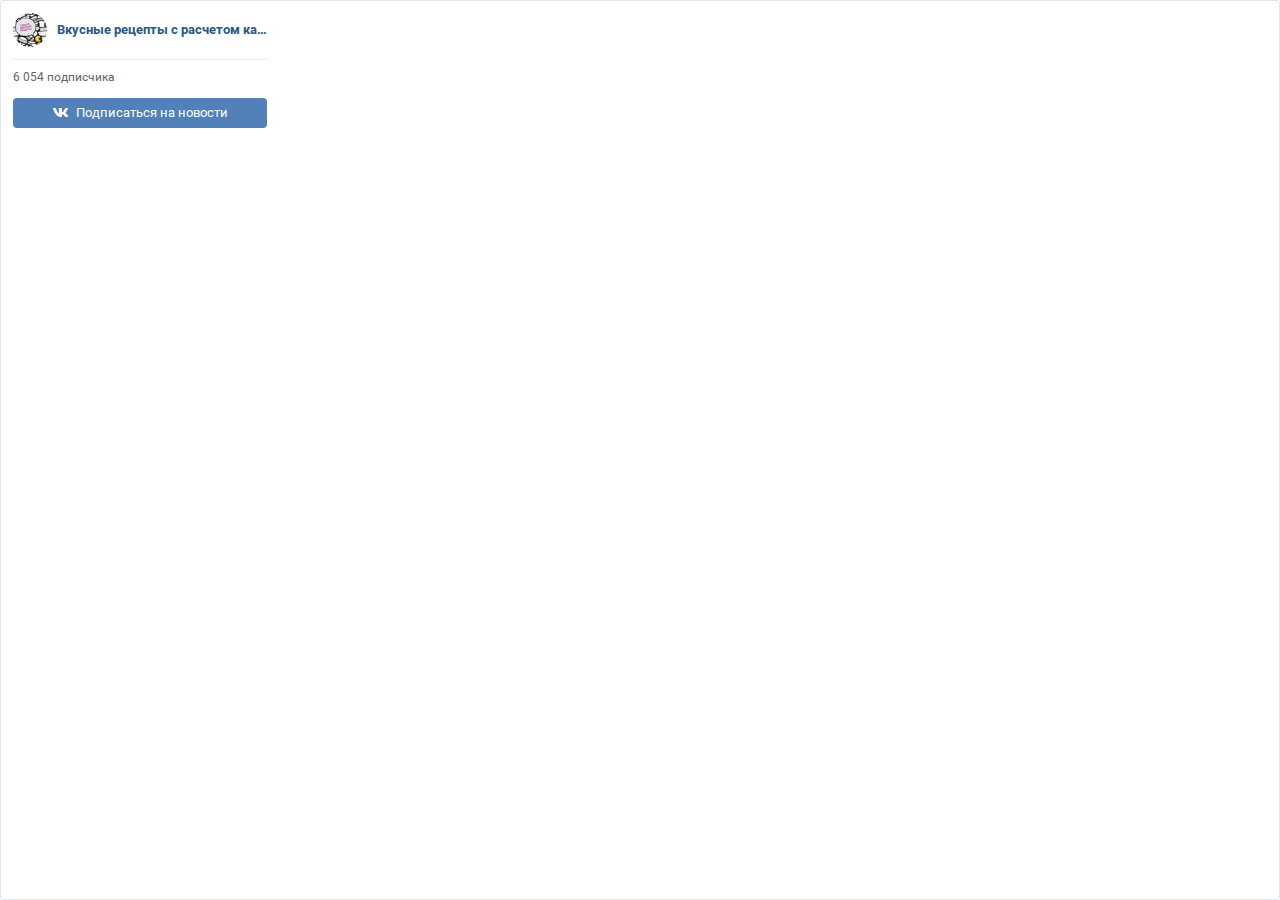
<file: index_5.html>
<!DOCTYPE html PUBLIC "-//W3C//DTD XHTML 1.0 Strict//EN" "http://www.w3.org/TR/xhtml1/DTD/xhtml1-strict.dtd">
<html xmlns="http://www.w3.org/1999/xhtml" xml:lang="en" lang="en" data-scrapbook-source="https://vk.com/widget_community.php?app=0&amp;width=280px&amp;_ver=1&amp;gid=52629888&amp;mode=1&amp;color1=&amp;color2=&amp;color3=&amp;class_name=&amp;height=160&amp;url=http%3A%2F%2Fnamnamra.com%2Frecipes%2Fhow%2F2-blender&amp;referrer=https%3A%2F%2Fwww.google.com%2F&amp;title=%D0%91%D0%BB%D0%B5%D0%BD%D0%B4%D0%B5%D1%80%2C%20%D0%B2%D0%BA%D1%83%D1%81%D0%BD%D1%8B%D0%B5%20%D1%80%D0%B5%D1%86%D0%B5%D0%BF%D1%82%D1%8B%20%D0%B4%D0%BB%D1%8F%20%D0%B1%D0%BB%D0%B5%D0%BD%D0%B4%D0%B5%D1%80%D0%B0%20%D1%81%20%D1%84%D0%BE%D1%82%D0%BE&amp;172908a1b2b" data-scrapbook-create="20200607204748617">
<head>
<script type="text/javascript"></script>

<link rel="shortcut icon" href="fav_logo.ico">

<meta http-equiv="content-type" content="text/html; charset=UTF-8">
<meta http-equiv="X-UA-Compatible" content="IE=edge">
<meta name="robots" content="noindex, nofollow">

<title>ВКонтакте | Community Widget</title>

<noscript></noscript>

<link rel="stylesheet" type="text/css" href="fonts_cnt.css">
<link rel="stylesheet" type="text/css" href="lite.css">

<script type="text/javascript"></script>
<script type="text/javascript"></script>
<script type="text/javascript"></script><link type="text/css" rel="stylesheet" href="ui_common.css"><link type="text/css" rel="stylesheet" href="widget_community.css"><link type="text/css" rel="stylesheet" href="base.css"><script type="text/javascript"></script><script type="text/javascript"></script><script type="text/javascript"></script><script type="text/javascript"></script><script type="text/javascript"></script><script type="text/javascript"></script><script type="text/javascript"></script><script type="text/javascript"></script><script type="text/javascript"></script><script type="text/javascript"></script><base target="_blank">

</head>

<body class="is_rtl VK1  widget_body wcommunity_mini wcommunity_nano">
  <div id="system_msg" class="fixed"></div>
  <div id="utils"></div>
  <div id="box_layer_bg" class="fixed"></div><div id="box_layer_wrap" class="scroll_fix_wrap fixed"><div id="box_layer"><div id="box_loader"><div class="pr pr_baw pr_medium" id="box_loader_pr"><div class="pr_bt"></div><div class="pr_bt"></div><div class="pr_bt"></div></div><div class="back"></div></div></div></div>

  <div id="stl_left"></div><div id="stl_side"></div>

  <a id="widget_focus_link" href="javascript:"></a>
  <script type="text/javascript"></script>

  <div id="page_wrap"><style type="text/css">
.wcommunity_avatar {
  width: 0px;
  height: 0px;
  margin-right: 0px;
}
.wcommunity_row {
  margin-top: 0px;
}

</style>

<div id="autosize_helpers" style="position: absolute; margin-left: -10000px; margin-left: -10000px"></div>
<div style="display: none">
  <form id="hiddenForm" method="GET">
    <input id="hiddenComment" name="fieldText" type="hidden" value="">
    <input id="autoPost" name="autoPost" type="hidden" value="0">
    <input id="autoLogin" name="autoLogin" type="hidden" value="">
    <input id="hiddenDomain" name="hiddenDomain" type="hidden" value="namnamra.com">
  </form>
</div>
<div id="main" class="wcommunity_wrap ">
  <div style="width: 254px;">
    <div id="community_header" class="wcommunity_header">
  <a class="wcommunity_header_avatar" href="https://vk.com/namnamra" target="_blank"><img src="DZLKXIjI0TE.jpg"></a>
  <div class="wcommunity_name"><a class="wcommunity_name_link" href="https://vk.com/namnamra" target="_blank">Вкусные рецепты с расчетом калорийности</a></div>
  
</div><a class="wcommunity_subscribers" href="https://vk.com/namnamra" id="members_count">6<span class="num_delim"> </span>054 подписчика</a><div id="community_footer" class="wcommunity_footer">
  <button class="flat_button logo_button  color3_bg">Подписаться на новости</button>
</div>
  </div>
</div></div>
  <div class="progress" id="global_prg"></div>

  <script type="text/javascript"></script>


</body>
</html>
</file>
<file: fonts_cnt.css>
@font-face{font-family:TT Commons;font-style:normal;font-weight:700;src:url("6bdee958c05cb60caabf957a79530182abef52fa.woff2") format("woff2"),url("TT_Commons_Bold.woff") format("woff")}@font-face{font-family:TT Commons;font-style:normal;font-weight:600;src:url("5de9d36e4bc8bcb0ac8e1953ca1442e844b866e7.woff2") format("woff2"),url("TT_Commons_DemiBold.woff") format("woff")}@font-face{font-family:Roboto;font-style:normal;font-weight:400;src:url("1e042848a06b43a9369952c636bca41f95cfc316.woff2") format("woff2"),url("roboto400.woff") format("woff")}@font-face{font-family:Roboto;font-style:normal;font-weight:300;src:url("92197b64d9e9b45aa920334d48ec0e5d88b7dbe1.woff2") format("woff2"),url("roboto300.woff") format("woff")}@font-face{font-family:Roboto;font-style:normal;font-weight:500;src:url("8ba4228923bd5e5c24035f1261ed20b6a7d8fc35.woff2") format("woff2"),url("roboto500.woff") format("woff")}@font-face{font-family:Roboto;font-style:normal;font-weight:700;src:url("cf974b72c694b8ceb310d1aef6f36b2711705d99.woff2") format("woff2"),url("roboto700.woff") format("woff")}
</file>
<file: lite.css>
.audio_pl_snippet{border-radius:2px;border:solid 1px #e0e2e6;background-color:#fff;min-width:160px;margin-bottom:15px}.audio_pl_snippet:last-child{margin-bottom:0}.copy_quote .audio_pl_snippet,.im_msg_media .audio_pl_snippet,.wall_text .audio_pl_snippet{margin-top:15px}.reply_text .audio_pl_snippet{margin:15px 0}.audio_pl_snippet .audio_pl_snippet__header{border-bottom:1px solid #e7e8ec;position:relative;box-sizing:border-box}.audio_pl_snippet .audio_pl_snippet__header_inner{min-height:148px}.audio_pl_snippet .audio_pl_snippet__cover{float:left;overflow:hidden;width:150px;height:150px;margin-right:20px;background-image:url("f8d08c34c9adc7545c0c01b94658f22aa695cef2.svg");background-repeat:no-repeat;background-position:50%;background-color:#fff;position:relative;top:-1px;left:-1px;border-top-left-radius:2px}.audio_pl_snippet .audio_pl_snippet__cover:after{content:"";position:absolute;top:0;left:0;right:0;bottom:0;border:solid 1px rgba(0,20,51,0.12);border-top-left-radius:2px}.ap_layer .audio_pl_snippet .audio_pl_snippet__header_inner{padding:25px;background-color:#f5f6f7;border-radius:3px 3px 0 0;min-height:inherit}.ap_layer .audio_pl_snippet .audio_pl_snippet__cover{height:112px;width:112px;border-radius:3px;top:0;left:0}.ap_layer .audio_pl_snippet .audio_pl_snippet__cover:after{display:none}.ap_layer .audio_pl_snippet .audio_pl_snippet__description_wrap,.ap_layer .audio_pl_snippet .audio_pl_snippet__stats{display:block}.ap_layer .audio_pl_snippet .audio_pl_snippet__info_title{padding-top:2px}.ap_layer .audio_pl_snippet .audio_pl_snippet__info_author,.ap_layer .audio_pl_snippet .audio_pl_snippet__info_line{margin-top:7px}.ap_layer .audio_pl_snippet .audio_pl_snippet__actions{padding-right:0;margin-top:16px}.ap_layer .audio_pl_snippet.audio_pl__has_desc .audio_pl_snippet__description{display:block}.ap_layer .audio_pl_snippet .audio_pl_snippet__list{padding:15px 15px}.ap_layer .audio_pl_snippet.audio_pl__canedit .audio_pl_snippet__action_btn_delete,.ap_layer .audio_pl_snippet.audio_pl__canedit .audio_pl_snippet__action_btn_edit{display:block}.audio_pl_snippet .audio_pl_snippet__info_title{color:#222;font-size:18px;overflow:hidden;text-overflow:ellipsis;white-space:nowrap;display:block;padding-top:18px;padding-right:20px;line-height:20px}.audio_pl_snippet .audio_pl_snippet__info_author{color:#1a1a1a;margin-top:8px;white-space:nowrap;overflow:hidden;text-overflow:ellipsis}.audio_pl_snippet .audio_pl_snippet__info_line{color:#656565;margin-top:8px;white-space:nowrap;overflow:hidden;text-overflow:ellipsis}.audio_pl_snippet .audio_pl_snippet__actions{overflow:hidden;margin-top:17px;padding-right:18px}.audio_pl_snippet .audio_pl_snippet__list{padding:10px 9px}.audio_pl_snippet .audio_pl_snippet__description_wrap{display:none;padding:19px 0 0 0;margin-bottom:-2px}.audio_pl_snippet .audio_pl_snippet__description{display:none;line-height:19px;color:#000;word-wrap:break-word;margin-bottom:8px}.audio_pl_snippet .audio_pl_snippet__info_author_line{display:none;margin-top:5px;color:#818181;white-space:nowrap;overflow:hidden;text-overflow:ellipsis}.audio_pl_snippet .audio_pl_snippet_play_small{display:none}.audio_pl_snippet .audio_pl_snippet__stats{color:var(--steel_gray_500);line-height:1em}.audio_pl_snippet .audio_pl_snippet__empty_list{display:none;position:relative;padding-top:140px;padding-bottom:80px;clear:both}.audio_pl_snippet .audio_pl_snippet__empty_list:before{background-image:url("f8d08c34c9adc7545c0c01b94658f22aa695cef2.svg");display:block;position:absolute;width:74px;height:68px;content:" ";left:50%;top:60px;margin-left:-25px}.audio_pl_snippet.audio_pl__empty .audio_pl_snippet__empty_list{display:block}.audio_pl_snippet.audio_pl__empty .audio_pl_snippet__list{display:none}.audio_pl_snippet .audio_pl_snippet__more_btn{color:var(--blue_600);cursor:pointer;padding:4px 28px 17px 53px;position:relative;display:block;overflow:hidden;text-overflow:ellipsis;white-space:nowrap;max-width:100%;box-sizing:border-box}.audio_pl_snippet .audio_pl_snippet__more_btn:hover{text-decoration:underline}.audio_pl_snippet .audio_pl_snippet__more_btn:before{display:block;content:" ";background-image:url("3d9c091c1e5bb170c2710d655960a42cac92aa3b.svg");width:24px;height:24px;position:absolute;left:19px;top:-1px}.audio_pl_snippet .audio_pl_snippet__actions{overflow:hidden}.audio_pl_snippet .audio_pl_snippet_play_small{display:none}.audio_pl_snippet.audio_pl__empty .audio_pl_snippet_play,.audio_pl_snippet.audio_pl__empty .audio_pl_snippet_play_small,.audio_pl_snippet.audio_pl__empty .audio_pl_snippet_shuffle,.audio_pl_snippet.audio_pl__editors .audio_pl_snippet__info_author{display:none!important}.audio_pl_snippet.audio_pl_snippet_no_list .audio_pl_snippet__header{border:none}.audio_pl_snippet.audio_pl_snippet_no_list .audio_pl_snippet__cover{border-bottom-left-radius:2px}.audio_pl_snippet.audio_pl_snippet_no_list .audio_pl_snippet__cover:after{border-top:solid 1px rgba(0,20,51,0.12);border-left:solid 1px rgba(0,20,51,0.12);border-bottom:solid 1px rgba(0,20,51,0.12);border-bottom-left-radius:2px}.audio_pl_snippet.audio_pl_snippet_no_list .audio_pl_snippet__empty_list,.audio_pl_snippet.audio_pl_snippet_no_list .audio_pl_snippet__list,.audio_pl_snippet.audio_pl_snippet_no_list .audio_pl_snippet__more_btn{display:none!important}.audio_pl_snippet.audio_pl_snippet_no_share .audio_pl_snippet__action_btn_share{display:none}.audio_pl_snippet .audio_pl_snippet__action_btn{display:none;width:24px;height:24px;float:right;cursor:pointer;background-image:url("c83678236dc63c41d4e0ab561530be8c5f472a9b.svg");background-repeat:no-repeat;background-position:50%;padding:3px;position:relative;opacity:0.7}.audio_pl_snippet .audio_pl_snippet__action_btn:hover{opacity:1}.audio_pl_snippet .audio_pl_snippet__action_btn:active{top:1px}.audio_pl_snippet .audio_pl_snippet__action_btn_delete{background-image:url("61d2d7ab22a658c7df9fd3d62281c5d59b535867.svg")}.audio_pl_snippet .audio_pl_snippet__action_btn_follow{background-image:url("96e35ac3cd05d589d361656a342f7a146b080d3a.svg");background-position:center -21px;transition:background-position 150ms ease;font-size:0}.audio_pl_snippet.audio_pl__followed .audio_pl_snippet__action_btn_follow{background-position:center 3px}.audio_pl_snippet .audio_pl_snippet__action_btn_share{display:block;background-image:url("17a840c1ba0c9fdba0953340672db1cdda6a24da.svg")}.audio_pl_snippet.audio_pl_snippet_small .audio_pl_snippet__header{height:auto}.audio_pl_snippet.audio_pl_snippet_small .audio_pl_snippet__header_inner{min-height:62px}.audio_pl_snippet.audio_pl_snippet_small .audio_pl_snippet__cover{width:64px;height:64px;background-image:url("114b4d56530333037b21571137cacc82be535da4.svg");margin-right:15px}.audio_pl_snippet.audio_pl_snippet_small .audio_pl_snippet__info_author{display:none}.audio_pl_snippet.audio_pl_snippet_small .audio_pl_snippet__info_author_line{display:block;padding-right:130px}.audio_pl_snippet.audio_pl_snippet_small .audio_pl_snippet__info_line{display:none}.audio_pl_snippet.audio_pl_snippet_small .audio_pl_snippet__info_title{padding-top:11px;padding-right:130px}.audio_pl_snippet.audio_pl_snippet_small .audio_pl_snippet_follow{top:5px;right:5px}.audio_pl_snippet.audio_pl_snippet_small .audio_pl_snippet__actions{margin:0;padding:0;position:absolute;right:13px;top:9px}.audio_pl_snippet.audio_pl_snippet_small .audio_pl_snippet_play,.audio_pl_snippet.audio_pl_snippet_small .audio_pl_snippet_shuffle{display:none}.audio_pl_snippet.audio_pl_snippet_small .audio_pl_snippet_play_small{display:block}.audio_pl_snippet.audio_pl_snippet_small .audio_pl_snippet__action_btn{margin-top:6px}.audio_pl_snippet.audio_pl_snippet_size_narrow .audio_pl_snippet__cover{display:none!important}.audio_pl_snippet.audio_pl_snippet_size_narrow .audio_pl_snippet__actions{left:14px}.audio_pl_snippet.audio_pl_snippet_size_narrow.audio_pl_snippet_small .audio_pl_snippet__actions{left:auto}.audio_pl_snippet.audio_pl_snippet_size_narrow .audio_pl_snippet__header_inner{padding-left:14px;padding-right:14px}.audio_pl_snippet.audio_pl_snippet_size_narrow.audio_pl_snippet_small .audio_pl_snippet__header_inner{padding-right:0;height:62px}.audio_pl_snippet.audio_pl_snippet_size_narrow .audio_pl_snippet_play{font-size:0;padding-left:22px}.audio_pl_snippet.audio_pl_snippet_size_narrow .audio_pl_snippet_play:after{content:" ";font-size:13px}.audio_pl_snippet.audio_pl_snippet_size_medium .audio_pl_snippet__cover{margin-right:13px}.audio_pl_snippet.audio_pl_snippet_size_medium .audio_pl_snippet_play{font-size:0;padding-left:22px}.audio_pl_snippet.audio_pl_snippet_size_medium .audio_pl_snippet_play:after{content:" ";font-size:13px}.audio_pl_snippet.audio_pl_snippet_size_medium .audio_pl_snippet__actions{padding-right:13px}.audio_pl_snippet__info_subtitle{color:#828282}.audio_pl_snippet_play_small{background-image:url("8d7283e45c385a76e0efa4463389de7c0ef29e5f.svg");background-repeat:no-repeat;background-position:50%;width:24px;height:24px;padding:0;float:right;margin-top:9px;margin-right:10px}.audio_pl_snippet_play_small:hover{opacity:1}.audio_pl_snippet_play_small:active{position:relative;top:1px}.audio_pl__playing .audio_pl_snippet_play_small{background-image:url("ddd794fa9c075e768db95891c446e0f73e07916b.svg")}.audio_pl_snippet2{background-color:#fff;border:solid 1px rgba(0,20,51,0.12);border-radius:2px;min-width:160px;margin-bottom:15px}.audio_pl_snippet2:last-child{margin-bottom:0}.reply_text .audio_pl_snippet2:last-child{margin-bottom:5px}.copy_quote .audio_pl_snippet2,.im_msg_media .audio_pl_snippet2,.wall_text .audio_pl_snippet2,.wl_post .audio_pl_snippet2{margin-top:15px}.reply_text .audio_pl_snippet2{margin:5px 0}.audio_pl_snippet2 .audio_pl_snippet__info_subtitle{color:#828282}.audio_pl_snippet2 .audio_pl_add_to_clubs,.audio_pl_snippet2 .audio_pl_remove_from_club{display:none}.ap_layer .audio_pl_snippet2{border:none}.ap_layer .audio_pl_snippet2 .audio_pl_snippet__cover{width:150px;height:150px;top:0;left:0}.ap_layer .audio_pl_snippet2 .audio_pl_snippet__footer,.ap_layer .audio_pl_snippet2 .audio_pl_snippet__stats,.ap_layer .audio_pl_snippet2.audio_pl__has_desc .audio_pl_snippet__description,.ap_layer .audio_pl_snippet2.audio_pl__canedit .audio_pl_snippet__action_btn_delete,.ap_layer .audio_pl_snippet2.audio_pl__canedit .audio_pl_snippet__action_btn_edit,.ap_layer .audio_pl_snippet2.audio_pl__can_add_to_clubs .audio_pl_add_to_clubs,.ap_layer .audio_pl_snippet2.audio_pl__can_remove_from_club .audio_pl_remove_from_club{display:block}.ap_layer .audio_pl_snippet2 .audio_focus .audio_row__counter:after{content:"";position:absolute;width:12px;height:12px;background:url("star_12.png");left:0;top:11px}@media (-webkit-min-device-pixel-ratio: 2), (min-resolution: 192dpi){.ap_layer .audio_pl_snippet2 .audio_focus .audio_row__counter:after{background-image:url("star_12_2x.png");background-size:12px 12px}}.ap_layer .audio_pl_snippet2 .audio_focus:nth-child(n+10) .audio_row__counter:after{left:-2px}.ap_layer .audio_pl_snippet2 .audio_focus:nth-child(n+100) .audio_row__counter:after{left:-4px}.audio_pl_snippet2 .audio_pl_snippet__info_link{position:absolute;left:0;right:0;top:0;bottom:0}.ap_layer .audio_pl_snippet2 .audio_pl_snippet__info_link,.audio_pl_snippet2 .audio_pl_snippet__footer{display:none}.audio_pl_snippet2 .audio_pl_snippet__description{display:none;line-height:19px;color:#000;word-wrap:break-word;margin:9px 15px 8px}.audio_pl_snippet2 .audio_pl_snippet__info_author_line{display:none;margin-top:5px;color:#818181;white-space:nowrap;overflow:hidden;text-overflow:ellipsis;z-index:1}.audio_pl_snippet2 .audio_pl_snippet__stats{color:#939393;padding:10px 15px 7px}.audio_pl_snippet2 .audio_pl_snippet__empty_list{display:none;position:relative;padding-top:140px;padding-bottom:80px;clear:both}.audio_pl_snippet2 .audio_pl_snippet__empty_list:before{background-image:url("39e805da60a4c8d2af21bcb6cbc9459b33dd3ec7.svg");display:block;position:absolute;width:74px;height:68px;content:" ";left:50%;top:60px;margin-left:-25px}.audio_pl_snippet2.audio_pl__empty .audio_pl_snippet__empty_list{display:block}.audio_pl_snippet2.audio_pl__empty .audio_pl_snippet__list{display:none}.audio_pl_snippet2.audio_pl__editors .audio_pl_snippet__info_author{display:none!important}.audio_pl_snippet2.audio_pl_snippet_no_list .audio_pl_snippet__header{border:none}.audio_pl_snippet2.audio_pl_snippet_no_list .audio_pl_snippet__cover{border-bottom-left-radius:2px}.audio_pl_snippet2.audio_pl_snippet_no_list .audio_pl_snippet__cover:after{border-top:solid 1px rgba(0,20,51,0.12);border-left:solid 1px rgba(0,20,51,0.12);border-bottom:solid 1px rgba(0,20,51,0.12);border-bottom-left-radius:2px}.audio_pl_snippet2.audio_pl_snippet_no_list .audio_pl_snippet__empty_list,.audio_pl_snippet2.audio_pl_snippet_no_list .audio_pl_snippet__list,.audio_pl_snippet2.audio_pl_snippet_no_list .audio_pl_snippet__more_btn{display:none!important}.audio_pl_snippet2.audio_pl_snippet_no_list.audio_pl_snippet_embed.audio_pl_snippet_small .audio_pl_snippet__body{padding:0}.audio_pl_snippet2.audio_pl_snippet_no_share .audio_pl_snippet__action_btn_share{display:none}.audio_pl_snippet2.audio_pl_snippet_size_narrow.audio_pl_snippet_small .audio_pl_snippet__actions{left:auto}.audio_pl_snippet2.audio_pl_snippet_size_narrow.audio_pl_snippet_small .audio_pl_snippet__header_inner{padding-right:0}.audio_pl_snippet2.audio_pl_snippet_size_narrow .audio_pl_snippet__action_btn_add{padding-right:10px}.audio_pl_snippet2.audio_pl_snippet_size_narrow .audio_pl_snippet__action_btn_add_text{display:none}.audio_pl_snippet2.audio_pl_snippet_size_narrow .audio_pl_snippet__actions{left:14px}.audio_pl_snippet2.audio_pl_snippet_size_narrow .audio_pl_snippet__cover{display:none!important}.audio_pl_snippet2.audio_pl_snippet_size_narrow .audio_pl_snippet__header_inner{padding:0}.audio_pl_snippet2.audio_pl_snippet_size_narrow .audio_pl_snippet__info{margin-left:0}.audio_pl_snippet2.audio_pl_snippet_size_narrow .audio_pl_snippet_play{font-size:0;padding-left:22px}.audio_pl_snippet2.audio_pl_snippet_size_narrow .audio_pl_snippet_play:after{content:" ";font-size:13px}.audio_pl_snippet2.audio_pl_snippet_small .audio_pl_snippet__action_btn_add,.audio_pl_snippet2.audio_pl_snippet_small .audio_pl_snippet__action_btn_listen{padding-right:10px}.audio_pl_snippet2.audio_pl_snippet_small .audio_pl_snippet__action_btn_add_text,.audio_pl_snippet2.audio_pl_snippet_small .audio_pl_snippet__action_btn_listen_text{display:none}.audio_pl_snippet2.audio_pl_snippet_small .audio_pl_snippet__info_line_small{display:block}.reply_text .audio_pl_snippet2.audio_pl_snippet_small .audio_pl_snippet__info_line_small{line-height:20px}.audio_pl_snippet2.audio_pl_snippet_small .audio_pl_snippet__info_line_small>.audio_pl_snippet__artist_link:last-of-type{padding-right:5px}.audio_pl_snippet2.audio_pl_snippet_small .audio_pl_snippet__info_line_small>.dvd:first-of-type,.audio_pl_snippet2.audio_pl_snippet_small .audio_pl_snippet__info_author,.audio_pl_snippet2.audio_pl_snippet_small .audio_pl_snippet__info_line{display:none}.audio_pl_snippet2.audio_pl_snippet_small .audio_pl_snippet__header{height:63px}.reply_text .audio_pl_snippet2.audio_pl_snippet_small .audio_pl_snippet__header{height:83px}.audio_pl_snippet2.audio_pl_snippet_small .audio_pl_snippet__header_inner{height:64px}.audio_pl_snippet2.audio_pl_snippet_small .audio_pl_snippet__cover{width:64px;height:64px;background-image:url("04ac517d9cfdfa896cd0a87a36094d5876e2d5fc.svg");background-size:36px}.reply_text .audio_pl_snippet2.audio_pl_snippet_small .audio_pl_snippet__cover{width:84px;height:84px}.audio_pl_snippet2.audio_pl_snippet_small .audio_pl_snippet__info_title{font-size:16px;line-height:18px}.reply_text .audio_pl_snippet2.audio_pl_snippet_small .audio_pl_snippet__info_title{line-height:20px}.audio_pl_snippet2.audio_pl_snippet_small.audio_pl__explicit .audio_pl_snippet__info_title_row:after{top:3px}.audio_pl_snippet2.audio_pl_snippet_small .audio_pl_snippet__info{height:64px;margin-left:64px;padding:12px 16px;-ms-flex-direction:row;flex-direction:row;-ms-flex-align:center;align-items:center;position:relative}.pv_comments .audio_pl_snippet2.audio_pl_snippet_small .audio_pl_snippet__info{margin:0}.reply_text .audio_pl_snippet2.audio_pl_snippet_small .audio_pl_snippet__info{height:83px}.audio_pl_snippet2.audio_pl_snippet_small .audio_pl_snippet__info_inner{overflow:hidden;display:-ms-flexbox;display:flex;-ms-flex-direction:column;flex-direction:column;-ms-flex-pack:justify;justify-content:space-between;-ms-flex-align:start;align-items:flex-start;-ms-flex-negative:1;flex-shrink:1;height:40px}.reply_text .audio_pl_snippet2.audio_pl_snippet_small .audio_pl_snippet__info_inner{height:auto}.audio_pl_snippet2.audio_pl_snippet_small .audio_pl_snippet__actions{display:-ms-flexbox;display:flex;min-width:auto;white-space:nowrap;padding-left:30px}.audio_pl_snippet2.audio_pl_snippet_small .audio_pl_snippet__action_btn_share{float:none}.top_notify_cont .feedback_comment_unify_row .audio_pl_snippet2.audio_pl_snippet_small{width:calc(100% - 86px)}.feed_notifications .feedback_comment_unify_row .audio_pl_snippet2.audio_pl_snippet_small{width:calc(100% - 92px)}.feed_notifications .feedback_comment_unify_row .audio_pl_snippet2.audio_pl_snippet_small .audio_pl_snippet__actions,.top_notify_cont .feedback_comment_unify_row .audio_pl_snippet2.audio_pl_snippet_small .audio_pl_snippet__actions{-ms-flex-direction:row-reverse;flex-direction:row-reverse}.feed_notifications .feedback_comment_unify_row .audio_pl_snippet2.audio_pl_snippet_small .audio_pl_snippet__action_btn_share,.top_notify_cont .feedback_comment_unify_row .audio_pl_snippet2.audio_pl_snippet_small .audio_pl_snippet__action_btn_share{display:none}.feed_notifications .feedback_comment_unify_row .audio_pl_snippet2.audio_pl_snippet_small .audio_pl_snippet__action_btn_listen,.top_notify_cont .feedback_comment_unify_row .audio_pl_snippet2.audio_pl_snippet_small .audio_pl_snippet__action_btn_listen{padding-right:0}.audio_pl_snippet2.audio_pl_snippet_size_medium .audio_pl_snippet__action_btn{padding-right:10px}.audio_pl_snippet2.audio_pl_snippet_size_medium .audio_pl_snippet__action_btn_add_text,.audio_pl_snippet2.audio_pl_snippet_size_medium .audio_pl_snippet__action_btn_listen_text{display:none}.audio_pl_snippet2 .audio_pl_snippet__header{border-bottom:1px solid #e7e8ec;position:relative;box-sizing:border-box}.audio_pl_snippet2 .audio_pl_snippet__header>.audio_pl_snippet__action_btn{z-index:1}.audio_pl_snippet2 .audio_pl_snippet__header_inner{height:148px}.ap_layer .audio_pl_snippet2 .audio_pl_snippet__header_inner{height:149px}.audio_pl_snippet2 .audio_pl_snippet__cover{float:left;width:150px;height:150px;background:#e7edf5 url("f8d08c34c9adc7545c0c01b94658f22aa695cef2.svg") no-repeat 50%;border-radius:2px 0 0 0;margin-left:-1px;margin-top:-1px;overflow:hidden;position:relative}.audio_pl_snippet2 .audio_pl_snippet__cover:after{content:"";height:100%;left:0;outline:solid 1px rgba(0,20,51,0.12);outline-offset:-1px;position:absolute;top:0;width:100%}.ap_layer .audio_pl_snippet2 .audio_pl_snippet__cover{margin:0}.ap_layer .audio_pl_snippet2 .audio_pl_snippet__cover:after{left:-1px;outline-offset:0;top:-1px}.audio_pl_snippet2 .audio_pl_snippet__info_title_row{display:inline-block;position:relative;max-width:100%;box-sizing:border-box}.audio_pl_snippet_small.audio_pl__explicit .audio_pl_snippet2 .audio_pl_snippet__info_title_row:after{top:3px}.audio_pl_snippet2.audio_pl__explicit .audio_pl_snippet__info_title_row{padding-right:18px}.audio_pl_snippet2.audio_pl__explicit .audio_pl_snippet__info_title_row:after{display:block;content:"";position:absolute;top:5px;right:0;width:13px;height:13px;background:url("a13d5ad8124b6c0d141ddd382f958f2f0521f32f.svg") no-repeat 50%}.audio_pl_snippet2 .audio_pl_snippet__info_title{color:#222;display:block;font-size:18px;font-weight:700;-webkit-font-smoothing:antialiased;-moz-osx-font-smoothing:grayscale;line-height:22px;overflow:hidden;text-overflow:ellipsis;white-space:nowrap;margin-right:2px}.audio_pl_snippet2 .audio_pl_snippet__info_title:hover{text-decoration:none}.audio_pl_snippet2 .audio_pl_snippet__info_title:hover .audio_pl_snippet__info_subtitle,.audio_pl_snippet2 .audio_pl_snippet__info_title:hover .audio_pl_snippet_info_maintitle{text-decoration:underline}.audio_pl_snippet2 .audio_pl_snippet__info{padding:16px;margin-left:150px;-ms-flex-align:start;align-items:flex-start;box-sizing:border-box;display:-ms-flexbox;display:flex;-ms-flex-direction:column;flex-direction:column;-ms-flex-pack:justify;justify-content:space-between;height:150px}.audio_pl_snippet_size_narrow .audio_pl_snippet2 .audio_pl_snippet__info{margin-left:0;padding-left:0;padding-right:0}.article_editor .audio_pl_snippet2 .audio_pl_snippet__info{text-align:left}.audio_pl_snippet2 .audio_pl_snippet__info_inner{max-width:100%;position:relative;z-index:1}.audio_pl_snippet2 .audio_pl_snippet__info_author,.audio_pl_snippet2 .audio_pl_snippet__info_line,.audio_pl_snippet2 .audio_pl_snippet__info_line_small{color:#828282;margin-top:5px;white-space:nowrap;overflow:hidden;text-overflow:ellipsis;max-width:100%;position:relative}.audio_pl_snippet2 .audio_pl_snippet__info_author .dvd:before,.audio_pl_snippet2 .audio_pl_snippet__info_line .dvd:before,.audio_pl_snippet2 .audio_pl_snippet__info_line_small .dvd:before{vertical-align:top}.audio_pl_snippet2 .audio_pl_snippet__info_author .group_link{color:#000}.audio_pl_snippet2 .audio_pl_snippet__info_line{margin-top:8px}.audio_pl_snippet2 .audio_pl_snippet__info_line_small{display:none;margin-top:0}.audio_pl_snippet2 .audio_pl_snippet__shuffle_all{display:none}.audio_pl_snippet2.audio_pl__has_shuffle .audio_pl_snippet__shuffle_all{display:block}.audio_pl_snippet2.audio_pl_snippet_embed{border-radius:2px;border:solid 1px rgba(0,20,51,0.12)}.audio_pl_snippet2.audio_pl_snippet_embed .audio_pl_snippet__shuffle_all{display:none}.audio_pl_snippet2 .audio_pl_snippet__header_button{padding:0;background-color:transparent;color:var(--blue_600);font-size:13px;line-height:24px;height:24px;font-weight:500;-webkit-font-smoothing:subpixel-antialiased;-moz-osx-font-smoothing:auto;border:none;position:relative;padding-left:32px;cursor:pointer;outline:none}.audio_pl_snippet2 .audio_pl_snippet__header_button:hover{text-decoration:underline}.audio_pl_snippet2 .audio_pl_snippet__header_button:before{content:"";display:block;width:24px;height:24px;background:no-repeat 50%;vertical-align:middle;position:absolute;top:0;left:0}.audio_pl_snippet_hide_button_text .audio_pl_snippet2 .audio_pl_snippet__header_button{font-size:0;margin-right:12px;padding-left:24px}.audio_pl_snippet2 .audio_pl_snippet__actions{font-size:0;min-width:100%;z-index:1}.audio_pl_snippet2 .audio_pl_snippet__button_play{background-color:rgba(0,0,0,0.5);cursor:pointer;display:none;height:150px;left:0;opacity:0;position:absolute;width:150px;top:0;transition:opacity 80ms linear}.audio_pl_snippet2 .audio_pl_snippet__button_play_circle{content:"";width:44px;height:44px;top:53px;left:53px;display:block;position:absolute;background-image:url("27f304580beecd8e9619f75773a4a7545c218309.svg");background-repeat:no-repeat;background-size:contain;transition:opacity 80ms linear}.audio_pl_snippet2 .audio_pl_snippet__button_play_circle:hover{opacity:.8}.audio_pl_snippet2 .audio_pl_snippet__button_play:hover{opacity:1}.ap_layer .audio_pl_snippet2 .audio_pl_snippet__button_play{display:block}.audio_pl_snippet2 .audio_pl_snippet__button_play .blind_label{box-sizing:border-box;height:150px;width:150px}.audio_pl_snippet2.audio_pl__playing .audio_pl_snippet__button_play_circle{background-image:url("60b70c461622fe88239ee8f138f152cd456496a7.svg")}.audio_pl_snippet2.audio_pl__playing .audio_pl_snippet__action_btn_listen:before{background-image:url("4315f3a1d38807105d99a7ca010933cd96012b35.svg")}.audio_pl_snippet2.audio_pl__playing .audio_pl_snippet__action_btn_listen:hover:before{background-image:url("ee7b47b56b4687c4bbb638be30a00565e8c56496.svg")}.audio_pl_snippet2 .audio_pl_snippet__header_button_add{padding-left:26px}.audio_pl_snippet2 .audio_pl_snippet__header_button_add:before{background-image:url("e02ffcc6bf228951115c1afc3d27507b4ee52aac.svg");background-position:0 -24px}.audio_pl__canedit .audio_pl_snippet2 .audio_pl_snippet__header_button_add{display:none}.audio_pl_snippet_hide_button_text .audio_pl_snippet2 .audio_pl_snippet__header_button_add{padding-left:22px}.audio_pl_snippet2 .audio_pl_snippet__action_btn{background-color:transparent;border:none;color:#67707a;cursor:pointer;display:inline-block;font-size:14px;font-weight:500;-webkit-font-smoothing:subpixel-antialiased;-moz-osx-font-smoothing:auto;height:24px;line-height:24px;padding:0 24px 0 30px;position:relative;vertical-align:middle;outline:none;font-family:-apple-system,BlinkMacSystemFont,Roboto,Helvetica Neue,Geneva,"Noto Sans Armenian","Noto Sans Bengali","Noto Sans Cherokee","Noto Sans Devanagari","Noto Sans Ethiopic","Noto Sans Georgian","Noto Sans Hebrew","Noto Sans Kannada","Noto Sans Khmer","Noto Sans Lao","Noto Sans Osmanya","Noto Sans Tamil","Noto Sans Telugu","Noto Sans Thai",sans-serif,arial,Tahoma,verdana}.audio_pl_snippet2 .audio_pl_snippet__action_btn:before{background:transparent no-repeat;background-size:24px;content:"";display:inline-block;height:24px;left:0;opacity:.8;position:absolute;top:0;transition:background-position 150ms ease;width:24px}.audio_pl_snippet2 .audio_pl_snippet__action_btn:hover:before{opacity:1}.audio_pl_snippet2 .audio_pl_snippet__action_btn:active{top:1px}.audio_pl_snippet2.audio_pl__followed .audio_pl_snippet__action_btn_add:before{background-position:0 -24px}.audio_pl_snippet2.audio_pl__owned .audio_pl_snippet__action_btn_add{display:none}.audio_pl_snippet2 .audio_pl_snippet__action_btn_add:before{background-image:url("e02ffcc6bf228951115c1afc3d27507b4ee52aac.svg");background-position:0 0}.im_msg_media_audio_playlist .audio_pl_snippet2 .audio_pl_snippet__action_btn_add,.reply_text .audio_pl_snippet2 .audio_pl_snippet__action_btn_add{padding-right:10px}.pv_comments .audio_pl_snippet2 .audio_pl_snippet__action_btn_add,.reply_text .audio_pl_snippet2 .audio_pl_snippet__action_btn_add_text{display:none}.audio_pl_snippet2 .audio_pl_snippet__action_btn_listen{color:var(--blue_600);font-weight:500;-webkit-font-smoothing:subpixel-antialiased;-moz-osx-font-smoothing:auto}.audio_pl_snippet2 .audio_pl_snippet__action_btn_listen:before{background-image:url("8d7283e45c385a76e0efa4463389de7c0ef29e5f.svg");opacity:1}.audio_pl_snippet2 .audio_pl_snippet__action_btn_listen:hover:before{background-image:url("83741955a2d035212dd516b5f11de6537eb8b7c5.svg")}.ap_layer .audio_pl_snippet2 .audio_pl_snippet__action_btn_listen{display:none}.im_msg_media_audio_playlist .audio_pl_snippet2 .audio_pl_snippet__action_btn_listen,.reply_text .audio_pl_snippet2 .audio_pl_snippet__action_btn_listen{-ms-flex-order:2;order:2;padding-left:24px;padding-right:0}.im_msg_media_audio_playlist .audio_pl_snippet2 .audio_pl_snippet__action_btn_listen_text,.reply_text .audio_pl_snippet2 .audio_pl_snippet__action_btn_listen_text{display:none}.audio_pl_snippet2 .audio_pl_snippet__action_btn_share{float:right;padding-right:0}.audio_pl_snippet2 .audio_pl_snippet__action_btn_share:before{background-image:url("505be41bec1ead28c3d235e21b529b3b1d739368.svg")}.audio_pl_snippet_small .audio_pl_snippet2 .audio_pl_snippet__action_btn_share{float:none}.ap_layer .audio_pl_snippet2 .audio_pl_snippet__action_btn_share{float:none;padding-right:24px}.im_msg_media_audio_playlist .audio_pl_snippet2 .audio_pl_snippet__action_btn_share,.reply_text .audio_pl_snippet2 .audio_pl_snippet__action_btn_share,.audio_pl_snippet2 .audio_pl_snippet__action_btn_share_text{display:none}.ap_layer .audio_pl_snippet2 .audio_pl_snippet__action_btn_share_text{display:inline}.audio_pl_snippet2 .audio_pl_snippet__action_btn_more{display:none;padding-left:0}.audio_pl_snippet2 .audio_pl_snippet__action_btn_more:hover{color:#67707a}.audio_pl_snippet2 .audio_pl_snippet__action_btn_more:active{top:0}.ap_layer .audio_pl_snippet2 .audio_pl_snippet__action_btn_more{display:inline-block}.audio_pl_snippet2 .audio_pl_snippet__action_btn_more .audio_pl_actions_icons{padding-bottom:10px}.audio_pl_snippet2 .audio_pl_snippet__action_btn_more .audio_pl_actions_icons:after{content:"";width:8px;height:8px;margin-left:4px;display:inline-block;background:url("09912b111fb99f9ea77ceb6d29bc2abf14de057e.svg") no-repeat 50%}.audio_pl_snippet2 .audio_pl_snippet__action_btn_more.shown .ui_actions_menu{top:30px}.audio_pl_snippet2 .audio_pl_snippet__action_btn_more .ui_actions_menu{font-size:13px;top:30px}.audio_pl_snippet2 .audio_pl_snippet__action_btn_more .audio_delete_pl_menu_item,.audio_pl_snippet2 .audio_pl_snippet__action_btn_more .audio_edit_pl_menu_item,.audio_pl_snippet2 .audio_playlist_edit_separator{display:none}.audio_pl_snippet2.audio_pl__canedit .audio_delete_pl_menu_item,.audio_pl_snippet2.audio_pl__canedit .audio_edit_pl_menu_item,.audio_pl_snippet2.audio_pl__canedit .audio_playlist_edit_separator{display:block}.audio_pl_snippet_embed .audio_pl_snippet2 .audio_pl_snippet__action_btn_delete,.audio_pl_snippet_embed .audio_pl_snippet2 .audio_pl_snippet__action_btn_edit{display:none!important}.audio_pl_snippet2 .audio_pl_snippet__action_btn_delete{background-image:url("61d2d7ab22a658c7df9fd3d62281c5d59b535867.svg")}.audio_pl_snippet2 .audio_pl_snippet__action_btn_follow{background:url("96e35ac3cd05d589d361656a342f7a146b080d3a.svg") center -21px;transition:background-position 150ms ease}.audio_pl_snippet2 .audio_pl_snippet__body{padding:8px;padding-bottom:4px}.audio_pl_snippet_no_list .audio_pl_snippet2 .audio_pl_snippet__body{padding:0}.reply_text .audio_pl_snippet2 .audio_pl_snippet__body{display:none}.audio_pl_snippet2 .audio_pl_snippet__more_btn{box-sizing:border-box;color:var(--blue_600);cursor:pointer;display:block;line-height:40px;max-width:100%;padding:0 28px 0 43px;position:relative;overflow:hidden;text-overflow:ellipsis;white-space:nowrap}.audio_pl_snippet2 .audio_pl_snippet__more_btn:hover{text-decoration:underline}.audio_pl_snippet2 .audio_pl_snippet__more_btn:before{background-image:url("3d9c091c1e5bb170c2710d655960a42cac92aa3b.svg");background-repeat:no-repeat;background-position:50%;display:block;content:" ";width:24px;height:40px;position:absolute;top:2px;left:7px}.audio_pl_snippet_embed .audio_pl_snippet2 .audio_pl_snippet__more_btn:before{width:24px;height:24px;background:url("22dd5d99b7da3daf505d9ef03815a5969eb9cfb6.svg") no-repeat 50%}.audio_pl_snippet2 .audio_pl__type_main_only .audio_row .audio_row__performers{display:none}.audio_pl_snippet2 .audio_pl__type_main_only .audio_row .audio_row__title{padding-left:0}.audio_pl_snippet2 .audio_pl__type_main_only .audio_row .audio_row__title:before{display:none}.audio_pl_snippet2 .audio_shuffle_all_button{border:none;background:transparent;outline:none;-webkit-appearance:none;position:relative;width:100%;padding:2px 0 2px 44px;cursor:pointer;text-align:left;color:#000;font-size:13px;line-height:36px;font-weight:500;-webkit-font-smoothing:subpixel-antialiased;-moz-osx-font-smoothing:auto;margin-bottom:3px}.audio_pl_snippet2 .audio_shuffle_all_button:before{content:"";display:block;position:absolute;top:2px;left:2px;width:36px;height:36px;background:url("a74d4a3e6ab3ce5d2ffae709d76e1c2ac38d78fe.svg") 50% no-repeat}.audio_pl_snippet2 .audio_shuffle_all_button:active{padding-top:3px;padding-bottom:1px}.audio_pl_snippet2 .audio_shuffle_all_button:active:before{transform:translate3d(0,1px,0)}.audio_pl_snippet2 .audio_shuffle_all_button:hover{background-color:#f2f4f7;border-radius:4px}.audio_pl_snippet2 .audio_pl_snippet__artist_link{display:inline-block;color:#000}.audio_pl_snippet2.audio_pl__blocked .audio_pl_snippet__action_btn_add,.audio_pl_snippet2.audio_pl__blocked .audio_pl_snippet__action_btn_listen,.audio_pl_snippet2.audio_pl__blocked .audio_pl_snippet__action_btn_more,.audio_pl_snippet2.audio_pl__blocked .audio_pl_snippet__action_btn_share,.audio_pl_snippet2.audio_pl__blocked .audio_pl_snippet__button_play_circle{display:none}.audio_pl_snippet2.audio_pl__blocked .audio_pl_snippet__button_play{cursor:default}.audio_pl_snippet2.audio_pl__blocked .audio_pl__actions_btn{cursor:pointer}.audio_pl_snippet2.audio_pl__blocked.audio_pl__can_remove_from_club .audio_pl_snippet__action_btn_more,.audio_pl_snippet2.audio_pl__blocked.audio_pl__followed .audio_pl_snippet__action_btn_add{display:inline-block}.audio_pl_snippet2.audio_pl__blocked.audio_pl__can_add_to_clubs .audio_pl_add_to_clubs,.audio_pl_snippet2.audio_pl__blocked .audio_pl_copy,.audio_pl_snippet2.audio_pl__blocked .audio_play_next_pl_menu_item{display:none}.audio_pl_snippet2 .audio_pl_snippet__stub{padding:64px 130px 74px;text-align:center}.audio_pl_snippet2 .audio_pl_snippet__stub:before{content:"";width:72px;height:72px;background:url("pensive_face.png") no-repeat 50%;display:block;margin:0 auto 16px}@media (-webkit-min-device-pixel-ratio: 2), (min-resolution: 192dpi){.audio_pl_snippet2 .audio_pl_snippet__stub:before{background-image:url("pensive_face_2x.png");background-size:72px 72px}}.audio_pl_snippet2 .audio_pl_snippet__stub_title{font-size:16px;font-weight:500;-webkit-font-smoothing:subpixel-antialiased;-moz-osx-font-smoothing:auto;font-style:normal;line-height:1.38;color:#000;margin:16px 0 10px}.audio_pl_snippet2 .audio_pl_snippet__stub_text{font-size:13px;line-height:1.38;color:#656565;margin:10px 0}.audio_pl_snippet2 .audio_pl_snippet__stub_button{margin-top:22px}.post:not(.post_fr_likes):not(.postponed):not(.post_copy) .post_info .audio_pl_snippet2:last-child{margin-bottom:-22px}.wl_post .audio_pl_snippet2:last-child{margin-bottom:-11px}.post .replies .audio_pl_snippet2:last-child,.search_results .post .audio_pl_snippet2:last-child,.wl_post .reply .audio_pl_snippet2:last-child{margin-bottom:5px!important}.audio_w_covers .audio_shuffle_all_button{padding:4px 4px 4px 54px;line-height:40px}.audio_w_covers .audio_shuffle_all_button:before{width:40px;height:40px;top:4px;left:4px}.audio_w_covers .audio_shuffle_all_button:active{padding-top:5px;padding-bottom:3px}.audio_pl_grid{position:absolute;top:0;left:0;width:100%;height:100%}.audio_pl_grid .audio_pl_grid_cover{position:absolute;background-size:cover;background-position:50%}.audio_pl_grid.audio_pl_grid_count_1>div{width:100%;height:100%}.audio_pl_grid.audio_pl_grid_count_2>div{width:50%;height:100%}.audio_pl_grid.audio_pl_grid_count_2 .audio_pl_grid_cover_1{left:50%}.audio_pl_grid.audio_pl_grid_count_3 .audio_pl_grid_cover_0{width:50%;height:100%}.audio_pl_grid.audio_pl_grid_count_3 .audio_pl_grid_cover_1{left:50%;width:50%;height:50%}.audio_pl_grid.audio_pl_grid_count_3 .audio_pl_grid_cover_2{left:50%;top:50%;width:50%;height:50%}.audio_pl_grid.audio_pl_grid_count_4>div{width:50%;height:50%}.audio_pl_grid.audio_pl_grid_count_4 .audio_pl_grid_cover_1{left:50%}.audio_pl_grid.audio_pl_grid_count_4 .audio_pl_grid_cover_2{top:50%}.audio_pl_grid.audio_pl_grid_count_4 .audio_pl_grid_cover_3{left:50%;top:50%}.audio_promo{position:relative;background:#fff;border-radius:2px;box-shadow:0 1px 0 0 #d7d8db,0 0 0 1px #e3e4e8;margin:15px 0 0}.audio_promo.hidden{display:none}.audio_promo__items{display:-ms-flexbox;display:flex;overflow:hidden;border-radius:2px}.audio_promo__block{position:relative;-ms-flex:1 0 100%;flex:1 0 100%}.audio_promo__block_type_audio_playlist .audio_promo__button,.audio_promo__block_type_video .audio_promo__button{padding:11px 24px 11px 43px;text-decoration:none;text-transform:uppercase}.audio_promo__block_type_audio_playlist .audio_promo__button.round_button:active,.audio_promo__block_type_video .audio_promo__button.round_button:active{padding:11px 24px 11px 43px}.audio_promo__block_type_audio_playlist .audio_promo__button:before,.audio_promo__block_type_video .audio_promo__button:before{width:9px;height:12px;content:" ";display:block;position:absolute;background-repeat:no-repeat;background-image:url("46d7855b6e3f80e82335d67bab6c84e1f511ccc2.svg");left:22px;top:13px}.audio_promo__block.audio_pl__playing .audio_promo__button:before{background-image:url("7e65f49877a580693f5f52c29ce6e12fe1d0e75f.svg");left:22px;top:13px}.audio_promo__link{display:block;height:180px;cursor:pointer;background-size:cover}.audio_promo__title{font-size:22px;font-weight:700;-webkit-font-smoothing:antialiased;-moz-osx-font-smoothing:grayscale;color:#fff;position:absolute;top:28px;left:33px}.audio_promo__desc{font-size:16px;color:#939393;position:absolute;left:33px;line-height:22px;top:58px}.audio_promo__desc_explicit:after{display:block;content:"";position:absolute;top:3px;right:-20px;width:13px;height:13px;background:url("66a670517c175830ae278649e275e1978d30a087.svg") no-repeat 50%}.audio_promo__button{position:absolute;top:115px;padding:11px 24px 11px 24px;left:34px;font-size:14px;font-weight:500;-webkit-font-smoothing:subpixel-antialiased;-moz-osx-font-smoothing:auto;background-color:#fff;color:#000}.audio_promo__button:hover{opacity:0.9;text-decoration:none}.audio_promo .round_button:active{padding:11px 24px 11px 24px}.audio_promo__close{background-image:url("9dcd4afa0c05b6bcc2df765c026c2eec34fedde9.svg");width:34px;height:34px;position:absolute;right:0;top:0;cursor:pointer;opacity:0.8;z-index:2}.audio_promo__close:hover{opacity:1}.audio_promo__close:active{top:1px}.audio_promo__left,.audio_promo__right{position:absolute;width:34px;top:0;bottom:0;cursor:pointer;z-index:1}.audio_promo__left.hidden,.audio_promo__right.hidden{opacity:0!important;pointer-events:none}.audio_promo__left:before,.audio_promo__right:before,.audio_promo__left:after,.audio_promo__right:after{transition:opacity .2s ease;opacity:0;content:" ";position:absolute;top:0;bottom:0;left:0;right:0}.audio_promo__left:after,.audio_promo__right:after{width:26px;height:37px;margin:auto;display:block;background:url("row_slider_btn_icon.png")}@media (-webkit-min-device-pixel-ratio: 2), (min-resolution: 192dpi){.audio_promo__left:after,.audio_promo__right:after{background-image:url("row_slider_btn_icon_2x.png");background-size:52px 37px}}.audio_promo__left{left:0}.audio_promo__left:after{background-position:0 0}.audio_promo__left:before{background-color:#000;background:linear-gradient(90deg,#000,transparent)}.audio_promo__right{right:0}.audio_promo__right:after{background-position:100% 0}.audio_promo__right:before{background-color:transparent;background:linear-gradient(90deg,transparent,#000)}.audio_promo:hover .audio_promo__left:before,.audio_promo:hover .audio_promo__right:before{opacity:0.16}.audio_promo:hover .audio_promo__left:hover:before,.audio_promo:hover .audio_promo__right:hover:before{opacity:0.24}.audio_promo:hover .audio_promo__left:after,.audio_promo:hover .audio_promo__right:after{opacity:1}.audio_vk_fest_promo .audio_promo__title{top:38px}.audio_vk_fest_promo .audio_promo__desc{top:68px}.audio_vk_fest_promo .audio_promo__button{padding:11px 24px 11px 43px}.audio_vk_fest_promo .audio_promo__button:before{width:9px;height:12px;content:" ";display:block;position:absolute;background-repeat:no-repeat;background-image:url("46d7855b6e3f80e82335d67bab6c84e1f511ccc2.svg");left:22px;top:13px}.audio_vk_fest_promo .audio_promo__button.round_button:active{padding:11px 24px 11px 43px}.audio_artist_attach_preview,.audio_artist_snippet{overflow:hidden;background-color:#fff;border-radius:2px;margin-top:8px;margin-bottom:8px;position:relative;height:62px}.audio_artist_snippet__play{position:relative;padding:0 0 0 32px;float:right;margin:19px 19px 0 15px;cursor:pointer;line-height:24px;font-size:13px;font-weight:500;-webkit-font-smoothing:subpixel-antialiased;-moz-osx-font-smoothing:auto;letter-spacing:-0.1px;color:#2a5885;background:transparent;outline:none;border:none;vertical-align:top;z-index:4}.audio_artist_snippet__play:before{content:"";position:absolute;left:0;top:0;width:24px;height:24px;background:url("8d7283e45c385a76e0efa4463389de7c0ef29e5f.svg") no-repeat}.audio_artist_snippet__play:hover{background-color:transparent}.pv_comments .audio_artist_snippet__play,.pv_reply_form .audio_artist_snippet__play{width:0;overflow:hidden;height:24px;margin-right:8px}.audio_pl__playing .audio_artist_snippet__play:before{background-image:url("4315f3a1d38807105d99a7ca010933cd96012b35.svg")}.audio_artist_snippet__cover{position:relative;background-repeat:no-repeat;background-color:#ebedf0;width:62px;height:62px;background:url("artist_64.png") no-repeat 0 0;background-size:64px}@media (-webkit-min-device-pixel-ratio: 2), (min-resolution: 192dpi){.audio_artist_snippet__cover{background-image:url("artist_64_2x.png");background-size:64px 64px}}.audio_artist_snippet__cover:after{content:" ";position:absolute;background-color:rgba(0,20,51,0.12);height:60px;width:1px;left:62px;top:1px}.audio_artist_snippet_blur .audio_artist_snippet__cover{filter:blur(10px);-webkit-filter:blur(10px);-moz-filter:blur(10px);-o-filter:blur(10px);-ms-filter:blur(10px);transform:scale(1.1)}.audio_artist_attach_preview .audio_artist_snippet__title,.audio_artist_snippet:not(.audio_artist_snippet_big) .audio_artist_snippet__title,.audio_artist_snippet__subtitle{margin-left:64px;padding-left:15px;max-width:100%;overflow:hidden;text-overflow:ellipsis;white-space:nowrap}.audio_artist_snippet__title{margin-top:11px;color:#222;font-size:13px;font-weight:500;-webkit-font-smoothing:subpixel-antialiased;-moz-osx-font-smoothing:auto;line-height:1.38;letter-spacing:-0.1px}.audio_artist_snippet__subtitle{margin-top:5px;font-size:12.5px;color:#939393}.audio_artist_snippet__info{border:solid 1px rgba(0,20,51,0.12);border-radius:2px;box-sizing:border-box;position:absolute;left:0;top:0;width:100%;height:100%}.fc_msg_media .audio_artist_snippet{width:186px;background:transparent;margin:0}.fc_msg_media .audio_artist_snippet .audio_artist_snippet__subtitle,.fc_msg_media .audio_artist_snippet .audio_artist_snippet__title{margin-left:0}.fc_msg_media .audio_artist_snippet__cover{display:none}.fc_msg_media .audio_artist_snippet__play{overflow:hidden;width:0;padding-left:24px}.audio_artist_attach_preview.audio_artist_snippet_big,.audio_artist_snippet.audio_artist_snippet_big{height:258px}.audio_artist_attach_preview.audio_artist_snippet_big .audio_artist_snippet__cover,.audio_artist_snippet.audio_artist_snippet_big .audio_artist_snippet__cover{background-size:cover;width:100%;height:100%;border-radius:4px}.audio_artist_attach_preview.audio_artist_snippet_big .audio_artist_snippet__cover:after,.audio_artist_snippet.audio_artist_snippet_big .audio_artist_snippet__cover:after{content:" ";position:absolute;left:0;top:0;width:100%;height:258px;border-radius:4px;background-color:rgba(0,0,0,0.3)}.audio_artist_attach_preview.audio_artist_snippet_big .audio_artist_snippet__subtitle,.audio_artist_snippet.audio_artist_snippet_big .audio_artist_snippet__subtitle{display:none}.audio_artist_attach_preview.audio_artist_snippet_big .audio_artist_snippet__title,.audio_artist_snippet.audio_artist_snippet_big .audio_artist_snippet__title{color:#fff;font-size:32px;font-weight:800;-webkit-font-smoothing:antialiased;-moz-osx-font-smoothing:grayscale;line-height:1.25;padding-right:150px;position:absolute;bottom:20px;left:20px;margin-left:0;padding-left:0;word-break:break-word}.audio_artist_attach_preview.audio_artist_snippet_big .audio_artist_snippet__play,.audio_artist_snippet.audio_artist_snippet_big .audio_artist_snippet__play{font-weight:500;-webkit-font-smoothing:subpixel-antialiased;-moz-osx-font-smoothing:auto;font-size:14px;padding:11px 23px 11px 37px;background-color:#fff;color:#000;line-height:1.14;letter-spacing:-0.2px;text-transform:uppercase;position:absolute;right:20px;bottom:20px;border-radius:50px;margin:0}.audio_artist_attach_preview.audio_artist_snippet_big .audio_artist_snippet__play:before,.audio_artist_snippet.audio_artist_snippet_big .audio_artist_snippet__play:before{background-image:url("149d4b66b3b8933f1fdf6be616b242b0cbced0bc.svg");width:9px;height:12px;content:" ";display:block;position:absolute;left:19px;top:12px}.audio_artist_attach_preview.audio_artist_snippet_big.audio_pl__playing .audio_artist_snippet__play:before,.audio_artist_snippet.audio_artist_snippet_big.audio_pl__playing .audio_artist_snippet__play:before{background-image:url("afc20800f647f0b65ac71e03a93c782b96203680.svg")}.post:not(.post_fr_likes):not(.postponed):not(.post_copy) .post_info .audio_artist_snippet:last-child{margin-bottom:-22px}.wl_post .audio_artist_snippet:last-child{margin-bottom:-11px}.wl_post .wl_replies .audio_artist_snippet:last-child{margin-bottom:8px}.post .replies .audio_artist_snippet:last-child,.search_results .post .audio_artist_snippet:last-child{margin-bottom:5px!important}@media screen and (max-width: 350px){.audio_artist_snippet.audio_artist_snippet_big .audio_artist_snippet__title{max-width:60%;overflow:hidden;padding-right:0;text-overflow:ellipsis}.audio_artist_snippet.audio_artist_snippet_big .audio_artist_snippet__play{width:0;padding-right:18px;padding-left:18px;text-indent:100px;overflow:hidden}.audio_artist_snippet.audio_artist_snippet_big .audio_artist_snippet__play:before{left:15px}}._audio_pl.audio_pl_top_audios{counter-reset:chart-counter}._audio_pl.audio_pl_top_audios .audio_row{counter-increment:chart-counter}._audio_pl.audio_pl_top_audios .audio_row .audio_row__inner:before{width:26px;content:counter(chart-counter);color:#222;font-size:13px;font-weight:600;-webkit-font-smoothing:subpixel-antialiased;-moz-osx-font-smoothing:auto;line-height:20px;display:block;-ms-flex-negative:0;flex-shrink:0;-ms-flex-item-align:center;align-self:center;text-align:center;margin-left:-4px;margin-right:6px}.audio_restriction_box__title{font-size:16px;font-weight:500;-webkit-font-smoothing:subpixel-antialiased;-moz-osx-font-smoothing:auto;line-height:1.38;text-align:center;color:#000;margin:0 18px 8px}.audio_restriction_box__content{font-size:13px;line-height:1.38;text-align:center;color:#656565;margin:8px 18px 0}.audio_restriction_box__close{background:url("cross-1.png") no-repeat 50%;width:14px;height:14px;margin:20px;padding:12px;display:block;border:none;position:absolute;right:0;top:0;overflow:hidden;text-indent:9999px;opacity:0.75;cursor:pointer;transition:opacity 0.25s ease}@media (-webkit-min-device-pixel-ratio: 2), (min-resolution: 192dpi){.audio_restriction_box__close{background-image:url("cross_2x-1.png");background-size:14px 14px}}.audio_restriction_box__close:hover{opacity:1}.audio_restriction_box__controls{margin:34px 18px 0;display:-ms-flexbox;display:flex;-ms-flex-pack:center;justify-content:center}.audio_restriction_box__controls .flat_button{-ms-flex:1 0 0;flex:1 0 0}.audio_restriction_box__controls .flat_button:last-child{margin-left:10px}.audio_restriction_box__controls .flat_button:only-child{-ms-flex-positive:0;flex-grow:0;margin:0}.audio_restriction_box__icon{width:72px;height:72px;display:block;margin:0 auto 16px}.audio_restriction_box__icon_pensive_face{background:url("pensive_face.png") no-repeat 50%}@media (-webkit-min-device-pixel-ratio: 2), (min-resolution: 192dpi){.audio_restriction_box__icon_pensive_face{background-image:url("pensive_face_2x.png");background-size:72px 72px}}.audio_restriction_box__icon_time{background:url("time.png") no-repeat 50%}@media (-webkit-min-device-pixel-ratio: 2), (min-resolution: 192dpi){.audio_restriction_box__icon_time{background-image:url("time_2x.png");background-size:72px 72px}}.audio_restriction_box .box_body{padding:64px 25px 32px;border-radius:8px}.audio_subscribe_promo{border-top:1px solid #e7e8ec;margin:5px 15px 0}.audio_subscribe_promo:first-child{margin-top:0;border-top:none}.audio_subscribe_promo__content{border-radius:4px;margin:20px 0 0 0;padding:0}.audio_subscribe_promo:first-child .audio_subscribe_promo__content{margin:0}.audio_subscribe_promo__title{font-size:13px;text-align:center;color:#000;font-weight:700;-webkit-font-smoothing:antialiased;-moz-osx-font-smoothing:grayscale;margin:4px 0}.audio_subscribe_promo__text{font-size:13px;line-height:1.38;text-align:center;color:#222;margin:6px 0 10px}.audio_subscribe_promo__button{display:block}.audio_block .videocat_grid_wrap,.audio_section__artist_block .videocat_grid_wrap,.audio_section__recoms_block .videocat_grid_wrap,.audio_section__search_block .videocat_grid_wrap,.CatalogSection .videocat_grid_wrap{margin-left:-5px;margin-right:-5px}.audio_block .video_item,.audio_section__artist_block .video_item,.audio_section__recoms_block .video_item,.audio_section__search_block .video_item,.CatalogSection .video_item{height:auto;margin-bottom:0}.audio_block .video_item .video_item_info .video_item_title,.audio_section__artist_block .video_item .video_item_info .video_item_title,.audio_section__recoms_block .video_item .video_item_info .video_item_title,.audio_section__search_block .video_item .video_item_info .video_item_title,.CatalogSection .video_item .video_item_info .video_item_title{color:var(--gray_900);font-weight:500;-webkit-font-smoothing:subpixel-antialiased;-moz-osx-font-smoothing:auto;font-size:13px}.audio_block .video_item .video_item_info .video_item_author,.audio_section__artist_block .video_item .video_item_info .video_item_author,.audio_section__recoms_block .video_item .video_item_info .video_item_author,.audio_section__search_block .video_item .video_item_info .video_item_author,.CatalogSection .video_item .video_item_info .video_item_author,.audio_block .video_item .video_item_info .video_item_author a,.audio_section__artist_block .video_item .video_item_info .video_item_author a,.audio_section__recoms_block .video_item .video_item_info .video_item_author a,.audio_section__search_block .video_item .video_item_info .video_item_author a,.CatalogSection .video_item .video_item_info .video_item_author a{color:var(--black)}.audio_block .video_item .video_item_info .video_item_date_info,.audio_section__artist_block .video_item .video_item_info .video_item_date_info,.audio_section__recoms_block .video_item .video_item_info .video_item_date_info,.audio_section__search_block .video_item .video_item_info .video_item_date_info,.CatalogSection .video_item .video_item_info .video_item_date_info{font-size:13px}.audio_block .video_item .video_item_date_info .divider:before,.audio_section__artist_block .video_item .video_item_date_info .divider:before,.audio_section__recoms_block .video_item .video_item_date_info .divider:before,.audio_section__search_block .video_item .video_item_date_info .divider:before,.CatalogSection .video_item .video_item_date_info .divider:before{vertical-align:baseline}.audio_block .video_item .video_item_updated a,.audio_section__artist_block .video_item .video_item_updated a,.audio_section__recoms_block .video_item .video_item_updated a,.audio_section__search_block .video_item .video_item_updated a,.CatalogSection .video_item .video_item_updated a{color:var(--gray_400)}.audio_block .audio_block_small_items_list .video_cat_morebtn_wrap,.audio_section__artist_block .audio_block_small_items_list .video_cat_morebtn_wrap,.audio_section__recoms_block .audio_block_small_items_list .video_cat_morebtn_wrap,.audio_section__search_block .audio_block_small_items_list .video_cat_morebtn_wrap,.CatalogSection .audio_block_small_items_list .video_cat_morebtn_wrap,.audio_block .video_skip_thumb_load,.audio_section__artist_block .video_skip_thumb_load,.audio_section__recoms_block .video_skip_thumb_load,.audio_section__search_block .video_skip_thumb_load,.CatalogSection .video_skip_thumb_load{display:none}.video_item.video_explicit .video_item_info .video_item_title{position:relative;padding-right:18px;display:inline-block;max-width:100%;box-sizing:border-box;float:left}.video_item.video_explicit .video_item_info .video_item_title~*{clear:both}.video_item.video_explicit .video_item_info .video_item_title:after{display:block;content:"";position:absolute;top:2px;right:0;width:13px;height:13px;background:url("a13d5ad8124b6c0d141ddd382f958f2f0521f32f.svg") no-repeat 50%}.mv_feat{color:var(--gray_400)}.audio_artist__follow_btn{position:relative;height:38px;width:38px;margin-right:10px;border-radius:38px;background-color:hsla(0,0%,100%,0.25);cursor:pointer;padding:0;border:none;text-align:center;transition:background-color .2s}.audio_artist__follow_btn:hover{background-color:hsla(0,0%,100%,0.2)}.audio_artist__follow_btn .pr_bt{background-color:#fff}.audio_artist__follow_icon{display:inline-block;vertical-align:middle;height:24px;width:24px;background-image:url("b29d52b5d5af96f765b38f776d915c993d3f6f54.svg")}.audio_artist__follow_icon__followed{background-image:url("200a47e857252acebdc50236f997e2a3ff9f3452.svg")}.audio_artist__follow_tooltip{width:230px}.audio_page_player2{position:static}.eltt.top_audio_layer .audio_page_player2{border-radius:3px 3px 0 0}.audio_page_player2 .audio_page_player_ctrl{float:left;border:none;outline:none;background:none;margin:0}.audio_page_player2 .audio_page_player_ctrl.audio_page_player_btns{float:right;padding:0 14px 0 5px}.audio_page_player2 .audio_page_player_ctrl.audio_page_player_track{float:none;overflow:hidden;padding-left:10px}.audio_page_player2 .audio_page_player_play{padding:14px 6px 14px 20px;cursor:pointer}.audio_page_player2 .audio_page_player_play .icon{background-image:url("13359f0f24487489c06e9cabbcf20a5cc2b55599.svg");width:28px;height:28px;border-radius:50%;background-color:var(--blue_400)}.audio_page_player2 .audio_page_player_play:hover .icon{background-color:#5b88bd}.audio_page_player2 .audio_page_player_play:active .icon{background-color:#4872a3}.audio_page_player2 .audio_page_player_play.audio_playing .icon{background-image:url("d9c93f1d652aa0a81d2e647917f0276ca079bda4.svg")}.audio_page_player2 .audio_page_player_next,.audio_page_player2 .audio_page_player_prev{padding:23px 5px;cursor:pointer;opacity:0.7}.audio_page_player2 .audio_page_player_next .icon,.audio_page_player2 .audio_page_player_prev .icon{width:9px;height:10px;background-position:50%}.audio_page_player2 .audio_page_player_next:hover,.audio_page_player2 .audio_page_player_prev:hover{opacity:1}.audio_page_player2 .audio_page_player_prev .icon{background-image:url("515a59ba0e68e3a1f4df9f12b82baefb6850a654.svg")}.audio_page_player2 .audio_page_player_next .icon{background-image:url("e7fec2908e77e96331a9af0d06239094a2daec80.svg")}.audio_page_player2 .audio_page_player_btn{border:none;background:none;outline:none;box-sizing:content-box;cursor:pointer;padding:16px 6px;margin:0;float:left;position:relative}.audio_page_player2 .audio_page_player_btn .btn_icon{width:24px;height:24px;background-position:50%;background-repeat:no-repeat;transition:background-position 150ms ease,opacity 60ms linear;opacity:.8;padding:0;border:none;cursor:pointer}.audio_page_player2 .audio_page_player_btn:hover .btn_icon{opacity:1}.audio_page_player2 .audio_page_player_btn:active .btn_icon{position:relative;top:1px}.audio_page_player2 .audio_page_player_add .btn_icon{background-position:50% -18px}.audio_page_player2 .audio_page_player_add .btn_icon,.audio_page_player2 .audio_player_btn_added .btn_icon{background-image:url("49caf4e40370b30c51c432aa246cf61d111fb695.svg")}.audio_page_player2 .audio_player_btn_added .btn_icon{background-position:50% 6px}.audio_page_player2 .audio_page_player_shuffle .btn_icon{background-image:url("7c9915d048f65803b6ffe58f64c2d06447432849.svg")}.audio_page_player2 .audio_page_player_shuffle.audio_page_player_btn_enabled .btn_icon{background-image:url("1b51c2aa38ac7b987350aa10763d35968895fe31.svg")}.audio_page_player2 .audio_page_player_repeat .btn_icon{background-image:url("2e49a9f6bbe4d4f56e5a4495a66a0b2281a093f2.svg")}.audio_page_player2 .audio_page_player_repeat.audio_page_player_btn_enabled .btn_icon{background-image:url("bb582b6d890f38d4639778faf6048296af191d8c.svg")}.audio_page_player2 .audio_page_player_repeat.audio_page_player_btn_repeat_one .btn_icon{background-image:url("3a680934a45264838fe7d9b0f593a3a6029264ef.svg")}.audio_page_player2 .audio_page_player_recoms .btn_icon{background-image:url("1402e5edbec518593096df6a17fc1aea5449ff73.svg")}.audio_page_player2 .audio_page_player_status .btn_icon{background-image:url("c4069d1a723f805a1a4f44273308f96aa38aa9db.svg");background-color:transparent}.audio_page_player2 .audio_page_player_status.audio_page_player_btn_enabled .btn_icon{background-image:url("2c9ecc7f81e3e50d01e77ffc75bccdf4db25bf66.svg")}.audio_page_player2 .audio_page_player_share .btn_icon{background-image:url("51f294c9b399f8c792661b206cf926b040863b09.svg")}.audio_page_player2 .audio_page_player_fave{display:none}.audio_page_player2 .audio_page_player_fave .btn_icon{background-image:url("fc90019a68f1e9e2beffb448322ad35b282760cb.svg")}.audio_page_player2 .audio_page_player_fave.activated .btn_icon{background-image:url("30ed961622d14a55b22c6df675431dd343142871.svg")}.audio_page_player2 .audio_page_player_play_rate{display:none;font-size:17px;font-weight:500;-webkit-font-smoothing:subpixel-antialiased;-moz-osx-font-smoothing:auto;line-height:24px;color:#828a99;min-width:40px;text-align:right}.audio_page_player2 .audio_page_player_play_rate:hover{opacity:1}.audio_page_player2 .audio_page_player_play_rate .btn_icon{width:auto;min-width:24px}.audio_page_player2 .audio_page_player_volume_wrap{float:right;width:50px;padding:24px 6px 0 0}.audio_page_player2 .audio_page_player_volume_wrap .slider .slider_slide{height:2px}.audio_page_player2 .audio_page_player_track_wrap{overflow:hidden;padding:8px 20px 0 10px}.audio_page_player2 .audio_page_player_duration{float:right;padding:9px 0 0 8px;letter-spacing:0.02em}.audio_page_player2 .audio_page_player_track_info_wrap{font-size:13px;padding:0;line-height:16px}.audio_page_player2 .audio_page_player_title{overflow:hidden;text-overflow:ellipsis;white-space:nowrap;color:#000}.audio_page_player2.audio_song_is_explicit .audio_page_player_duration{text-align:right}.audio_page_player2.audio_song_is_explicit .audio_page_player_duration:before{content:" ";display:inline-block;background:url("a513cb1ee1f728482cd95142829d522aad9762a7.svg") no-repeat 50%;width:11px;height:11px;margin-top:3px;margin-right:10px;float:left}.audio_page_player2 .audio_page_player_title_performer,.audio_page_player2 .audio_page_player_title_song{overflow:hidden;text-overflow:ellipsis}.audio_page_player2 .audio_page_player_title_song{color:#000;font-weight:500;-webkit-font-smoothing:subpixel-antialiased;-moz-osx-font-smoothing:auto}.audio_page_player2 .audio_page_player_title_song_subtitle,.audio_page_player2 .audio_page_player_title_performer,.audio_page_player2 .audio_page_player_title_performer .artist_link{color:#939393}.audio_page_player2 .audio_page_player_track_slider.slider,.audio_page_player2 .audio_page_player_volume_slider.slider{padding-bottom:14px}.audio_page_player2 .audio_page_player_track_slider_wrapper{padding:0 76px 0 10px}.audio_page_player2 .audio_page_player_track_slider{position:relative;left:0;bottom:0;width:100%}.audio_page_player_wrap.page_block .audio_page_player2 .audio_page_player_track_slider:not(.slider){margin-top:6px;height:2px}.audio_page_player2 .slider_hint.audio_player_hint{margin-top:-2px;font-size:12px;color:#788da4;background-color:#dfe7ee;border-radius:4px;padding:3px 4px;z-index:100}.audio_page_player2 .slider_hint.audio_player_hint:after{border-top-color:#dfe7ee}.audio_page_player2 .slider_hint.audio_player_hint.visible{opacity:1}.audio_page_player2 .audio_page_player_track_slider:not(.slider),.audio_page_player2 .audio_page_player_volume_slider:not(.slider){margin-top:3px;height:2px;background-color:#e1e8ee}.audio_page_player2 .audio_page_player_volume_slider .slider_back{background-color:#d1d6de}.audio_page_player2 .audio_page_player_volume_slider .slider_slide{background-color:#e7e8ec}.audio_page_player2 .audio_page_player_track_slider.slider.slider_size_1,.audio_page_player2 .audio_page_player_volume_slider.slider.slider_size_1{height:2px;bottom:0;padding:6px 0 8px}.audio_page_player2 .audio_page_player_track_slider.slider.slider_size_1 .slider_slide,.audio_page_player2 .audio_page_player_volume_slider.slider.slider_size_1 .slider_slide{height:2px;background-color:#e7e8ec}.audio_page_player2 .audio_page_player_track_slider.slider.slider_size_1 .slider_back,.audio_page_player2 .audio_page_player_volume_slider.slider.slider_size_1 .slider_back{background-color:#d1d6de}.audio_page_player2 .audio_page_player_track_slider.slider.slider_size_1 .slider_amount,.audio_page_player2 .audio_page_player_volume_slider.slider.slider_size_1 .slider_amount{height:2px;top:auto;bottom:0}.audio_page_player2 .audio_page_player_track_slider.slider.slider_size_1 .slider_handler,.audio_page_player2 .audio_page_player_volume_slider.slider.slider_size_1 .slider_handler{height:6px;width:6px;top:-2px;margin-left:-3px;background-color:#5181b8}.audio_page_player2 .audio_page_player_track_slider.slider.slider_size_1.slider_ad_mode .slider_handler,.audio_page_player2 .audio_page_player_volume_slider.slider.slider_size_1.slider_ad_mode .slider_handler{background-color:#f5a623}.audio_page_player2 .audio_page_player_volume_slider.slider.slider_size_1{padding:3px 0 3px}.audio_page_player2 .audio_play{background-image:url("audio_player_controls.png");width:28px;height:28px;background-position:0 0;outline:none}.audio_page_player2 .audio_play.audio_playing{background-position:0 -56px}.audio_page_player2 .audio_play:active{background-position:0 1px}.audio_page_player2 .audio_play_wrap{float:left}.audio_page_player2 .audio_control_btn{cursor:pointer;position:relative}.audio_page_player2 .audio_control_btn .icon{opacity:0.6;background-image:url("audio_player_controls.png")}.audio_page_player2 .audio_control_btn.audio_enabled .icon{opacity:1}.audio_page_player2 .audio_control_btn .icon:active{position:relative;top:1px}.audio_page_player2 .audio_play_controls_wrap{float:left;padding:11px 3px 0}.audio_page_player2 .audio_page_player_remove_ads{display:none;margin-left:10px;float:right;border:none;background:none;color:var(--blue_600);font-family:-apple-system,BlinkMacSystemFont,Roboto,Helvetica Neue,Geneva,"Noto Sans Armenian","Noto Sans Bengali","Noto Sans Cherokee","Noto Sans Devanagari","Noto Sans Ethiopic","Noto Sans Georgian","Noto Sans Hebrew","Noto Sans Kannada","Noto Sans Khmer","Noto Sans Lao","Noto Sans Osmanya","Noto Sans Tamil","Noto Sans Telugu","Noto Sans Thai",sans-serif,arial,Tahoma,verdana;font-size:13px;outline:0;padding:0;line-height:1;font-size:inherit;line-height:16px}.audio_page_player2 .audio_page_player_remove_ads:hover{text-decoration:underline;cursor:pointer}.audio_page_player2.audio_page_player_show_remove_ads .audio_page_player_remove_ads{padding-top:9px}.audio_page_player2.audio_page_player_show_remove_ads .audio_page_player__cover{display:none}.audio_page_player2.audio_page_player_show_remove_ads .audio_page_player_title_performer{padding:9px 0 0 11px;color:#000}.audio_page_player2.audio_page_player_fixed{top:0;position:fixed;z-index:102;margin:0;border-radius:0;transition:transform 250ms ease;box-shadow:0 1px 0 0 rgba(0,0,0,0.11);transform:translateY(-10px);background-color:#fff}.audio_page_player2.audio_page_player_fixed_shown{transform:translateY(42px)}.audio_page_player2.audio_page_player_fixed_transition{transition:top 150ms ease}@media (max-width: 999px){.audio_page_player2.audio_page_player_fixed,.audio_page_player2.audio_page_player_fixed_shown{transform:translate(0);top:-56px}}.audio_page_player2 .audio_page_player__cover{background-color:#e6edf5;background-image:url("a084fa998936f113062a2ba125018c4fbbe66bdc.svg");background-position:50%;background-repeat:no-repeat;border-radius:4px;float:left;margin:8px -10px 8px 11px;width:40px;height:40px}.audio_page_player2 .audio_page_player_duration{float:right;color:var(--gray_400);cursor:pointer;padding:12px 0 0 8px;font-size:12px;min-width:3em;text-align:right}.audio_page_player2 .audio_page_player_duration:hover{color:#7f8184}.audio_page_player2.audio_player_podcast .audio_page_player_add,.audio_page_player2.audio_player_podcast .audio_page_player_added,.audio_page_player2.audio_player_podcast .audio_page_player_next,.audio_page_player2.audio_player_podcast .audio_page_player_prev,.audio_page_player2.audio_player_podcast .audio_page_player_recoms,.audio_page_player2.audio_player_podcast .audio_page_player_repeat,.audio_page_player2.audio_player_podcast .audio_page_player_shuffle,.audio_page_player2.audio_player_podcast .audio_page_player_status{display:none!important}.audio_page_player2.audio_player_podcast .audio_page_player_fave,.audio_page_player2.audio_player_podcast .audio_page_player_play_rate{display:block}.audio_page_player2.audio_player_podcast .audio_page_player__cover{background:url("podcast_placeholder_40.png") no-repeat 50%}@media (-webkit-min-device-pixel-ratio: 2), (min-resolution: 192dpi){.audio_page_player2.audio_player_podcast .audio_page_player__cover{background-image:url("podcast_placeholder_40_2x.png");background-size:40px 40px}}.audio_page_player2.audio_player_podcast .audio_player_podcast_title{color:var(--black)}@media (-webkit-min-device-pixel-ratio: 2), (min-resolution: 192dpi){.audio_page_player2 .audio_play,.audio_page_player2 .audio_control_btn .icon{background-image:url("audio_player_controls_2x.png");background-size:28px 228px}}.audio_layer_container .audio_page_player_volume_slider .slider_hint.audio_player_hint,.audio_page_player_fixed .audio_page_player_volume_slider .slider_hint.audio_player_hint{margin-top:3px}.wk_text .audio_row.inlined{max-width:362px;margin:0}.wk_text .post_media .audio_row.inlined{max-width:none}.choose_audio_rows .audio_row .audio_acts,.page_preview_audio_wrap .audio_row .audio_acts{display:none!important}.choose_audio_rows .audio_row:hover .audio_duration,.page_preview_audio_wrap .audio_row:hover .audio_duration{display:block!important}.page_preview_audio_wrap .audio_row{margin-right:25px!important}.slider_hint.audio_player_hint{font-size:11px;color:#4d627d;padding:4px 6px 3px}.audio_inline_player .slider .slider_slide,.audio_page_player .slider .slider_slide{background-color:#e1e8ee}.audio_inline_player .slider .slider_back,.audio_page_player .slider .slider_back{background-color:#b8c7d7}.audio_inline_player .slider .slider_amount,.audio_page_player .slider .slider_amount,.audio_inline_player .slider .slider_handler,.audio_page_player .slider .slider_handler{background-color:var(--blue_400)}#flash_audio{height:0;top:5px;position:absolute}.top_audio_player{overflow:hidden;white-space:nowrap;text-overflow:ellipsis;color:#d7e2ec;padding-right:10px;position:relative;max-width:300px;cursor:pointer;height:42px;display:none;opacity:0;pointer-events:none}.top_audio_player:hover{background-color:#3d6898}.top_audio_player.audio_top_btn_active{background-color:#335e8f}.top_audio_player.top_audio_player_enabled{opacity:1;display:block;pointer-events:all}.top_audio_player .top_audio_player_btn{float:left;padding:9px 0;cursor:pointer;border:none;background:transparent;box-sizing:content-box;margin-top:0;margin-bottom:0}.top_audio_player .top_audio_player_btn .top_audio_player_btn_icon{width:24px;height:24px;opacity:0.65;transition:opacity 60ms linear;background-repeat:no-repeat;background-position:50%}.top_audio_player .top_audio_player_btn:hover .top_audio_player_btn_icon{opacity:1}.top_audio_player .top_audio_player_prev{padding-left:10px}.top_audio_player .top_audio_player_prev .top_audio_player_btn_icon{background-image:url("b415911ffa59588f613d8d479cc4a4a2e6531414.svg")}.top_audio_player .top_audio_player_play{margin:0 1px}.top_audio_player .top_audio_player_play .top_audio_player_btn_icon{background-image:url("11b9a69c20dc209ec31b74bbb26a99f3375787ef.svg")}.top_audio_player.top_audio_player_playing .top_audio_player_play .top_audio_player_btn_icon{background-image:url("b7bba9151b35d8b7d12a4176ed1c9e7d6fd2f365.svg")}.top_audio_player .top_audio_player_next{margin-right:7px}.top_audio_player .top_audio_player_next .top_audio_player_btn_icon{background-image:url("cbeab2e4680ebaeb9c25701ad2911c79feb43445.svg")}.top_audio_player.audio_player_podcast .top_audio_player_next,.top_audio_player.audio_player_podcast .top_audio_player_prev{display:none}.top_audio_player.audio_player_podcast .top_audio_player_play{margin:0 7px 0 10px}.top_audio_player .top_audio_player_title_wrap{margin:14px 0 0;position:relative;overflow:hidden;text-overflow:ellipsis;min-height:19px}.top_audio_player .top_audio_player_title{max-width:100%;display:inline-block;overflow:hidden;text-overflow:ellipsis;position:absolute;cursor:pointer;color:#d7e2ec;opacity:1;top:0;left:0;line-height:15px;transition:opacity 190ms ease,top 300ms ease}.audio_row__more_actions{margin:4px 0}.audio_row__more_actions .audio_row__more_action{display:block;padding:8px 12px;color:var(--blue_600);cursor:pointer;white-space:nowrap;position:relative;text-decoration:none;width:100%;box-sizing:border-box;text-align:left;border:none;font-size:13px;line-height:16px;background:#fff}.audio_row__more_actions .audio_row__more_action:hover{background-color:#e7edf2;text-decoration:none}.audio_row__more_actions .audio_row__action_playlist{padding:8px 12px 8px 24px}.audio_row__more_actions .audio_row__more_playlist_added:before{display:block;content:" ";background-image:url("6814b67bf82cad59232fbf39beaff763b506f18a.svg");width:12px;height:10px;position:absolute;left:7px;top:11px}.audio_row__more_actions .audio_row__more_action_pl_new:before{display:block;content:" ";background-image:url("cc4fc900a7e1728d4cc4cb1723efd8a23bf0f6a5.svg");width:10px;height:10px;position:absolute;left:8px;top:10px}.audio_row__more_actions .audio_row__more_action_add_to_playlist{padding-right:30px}.audio_row__more_actions .audio_row__more_action_add_to_playlist:after{display:block;content:" ";background-image:url("6fe79224832d6ca3f30c86afc9e032bf6ef58dce.svg");width:8px;height:6px;position:absolute;right:10px;top:12px}.audio_row{position:relative;cursor:pointer;box-sizing:border-box;line-height:1.25;outline:none}.audio_row .audio_row_content{height:100%}.audio_row.audio_row__current .audio_row_content{background-color:#e9edf1;border-radius:4px}.audio_row:hover:not(.audio_row__current) .audio_row_content{background-color:#f2f4f7;border-radius:4px}.audio_row .audio_row__position{width:26px;color:#222;font-size:13px;font-weight:600;-webkit-font-smoothing:subpixel-antialiased;-moz-osx-font-smoothing:auto;line-height:20px;display:block;-ms-flex-negative:0;flex-shrink:0;-ms-flex-item-align:center;align-self:center;text-align:center;margin-left:-4px;margin-right:6px}.audio_row .audio_row__performer_title{overflow:hidden;position:relative;display:-ms-flexbox;display:flex;-ms-flex-negative:1;flex-shrink:1;-ms-flex-positive:1;flex-grow:1}.audio_row .audio_row__performers,.audio_row .audio_row__title{padding:12px 0;transition:padding-top 70ms linear;max-width:70%;-ms-flex-negative:1;flex-shrink:1}.audio_row .audio_row__performers:hover,.audio_row .audio_row__title:hover{-ms-flex-negative:0;flex-shrink:0}.audio_row.audio_row__current .audio_row__performers,.audio_row.audio_row__current .audio_row__title{padding-top:9px}.audio_row .audio_row__performers{white-space:nowrap;text-overflow:ellipsis;overflow:hidden}.audio_row .audio_row__info{margin-left:15px;margin-right:12px;height:100%;-ms-flex-negative:0;flex-shrink:0}.audio_row .audio_row__duration{color:var(--gray_400);position:relative;text-align:right}.audio_row .audio_row__duration-s{min-width:30px}.audio_row .audio_row__duration-m{min-width:40px}.audio_row .audio_row__duration-l{min-width:50px}.audio_row.audio_hq .audio_row__duration:before{content:" ";display:block;position:absolute;background-image:url("0b8bcee4464d35159c53a7a096472a0df9d5452b.svg");width:15px;height:11px;left:-25px;top:2px}.audio_row.audio_explicit .audio_row__duration:before{content:" ";display:block;position:absolute;background-image:url("a513cb1ee1f728482cd95142829d522aad9762a7.svg");width:11px;height:11px;left:-20px;top:3px}.audio_row.audio_explicit .audio_row__info,.audio_row.audio_hq .audio_row__info{margin-left:30px}.audio_row.audio_claimed .audio_row__performer_title,.audio_row.audio_claimed .audio_row__play_btn,.audio_row.audio_moder_claimed .audio_row__performer_title,.audio_row.audio_moder_claimed .audio_row__play_btn{opacity:0.6}.audio_row .audio_row__actions{position:relative}.audio_row .audio_row__action{display:inline-block;cursor:pointer;outline:none;width:24px;height:24px;margin:0 2px;transition:background-position 200ms ease,opacity 60ms linear;opacity:0.7;border:none;background-color:transparent;padding:0}.audio_row .audio_row__action:hover{opacity:1}.audio_row .audio_row__action:active{position:relative;top:1px}.audio_row .audio_row__action_add,.audio_row .audio_row__action_restore_listened,.audio_row .audio_row__action_restore_recoms{background-image:url("4b47ca6df49e5030367eb3924643f1ecf995745b.svg");background-repeat:no-repeat;background-position:4px -18px;transition:background-position 300ms ease}.audio_row.audio_row__added .audio_row__action_add{background-position:4px 6px}.audio_row .audio_row__action_next{background-image:url("cca97e2c4e7ad7eeeb972a135bfdc623f2f1a853.svg");transition:background-position 300ms ease}.audio_row.audio_row__added_next .audio_row__action_next{background-position:-24px 0}.audio_row .audio_row__action_edit{background-image:url("6d804d06ee5ae7482f35144116ce1d779071974a.svg")}.audio_row .audio_row__action_current_delete,.audio_row .audio_row__action_delete,.audio_row .audio_row__action_listened_delete,.audio_row .audio_row__action_recoms_delete{background-image:url("e927f7e9344531198936cf7ce6baae622bd6af5b.svg")}.audio_row .audio_row__action_recoms{background-image:url("ab2ba596d91007c15249e73798f53fb7173ac13c.svg")}.audio_row .audio_row__action_fave{background-image:url("fc90019a68f1e9e2beffb448322ad35b282760cb.svg")}.audio_row .audio_row__action_fave.activated{background-image:url("a7dfee1978cc3f5a28f9124c3f69505d9c92e503.svg")}.audio_row .audio_row__action_more{background-image:url("9c6caea7ff6fffb0fa931e736bc37aac7799ae51.svg")}.audio_row .audio_row__action_link,.audio_row .audio_row__action_uma{font-size:10px;font-weight:600;-webkit-font-smoothing:subpixel-antialiased;-moz-osx-font-smoothing:auto;color:#71757d;vertical-align:top;box-sizing:border-box}.audio_row .audio_row__action_replace{color:var(--blue_600);vertical-align:top;box-sizing:border-box;width:auto}.audio_row .audio_row__action_claim_btn{white-space:nowrap;font-size:12px;position:relative;top:0;opacity:0.5}.audio_row .audio_row__action_claim_btn:hover{opacity:1}.audio_row .audio_row__action_claim_btn:active{top:1px}.audio_row .audio_player__place{position:absolute;width:100%;padding:0 12px 0 32px;box-sizing:border-box;top:25px}.audio_row .audio_row__lyrics .audio_row__lyrics_inner{max-height:500px;overflow-x:hidden;overflow-y:auto;text-overflow:ellipsis;line-height:16px;color:#444}.audio_album_part_row{counter-reset:audios-counter;height:36px;line-height:36px;font-size:13px;color:#8a8a8a;padding:0 17px;white-space:nowrap;overflow:hidden;text-overflow:ellipsis}.audio_row2 .audio_row__action_recoms{background-image:url("1402e5edbec518593096df6a17fc1aea5449ff73.svg")}.audio_row2.audio_row .audio_row__duration{top:11px}.blind_label._audio_row__play_btn{width:48px;height:48px}.audio_row{height:40px}.audio_row .audio_row__counter,.audio_row .audio_row__cover,.audio_row .audio_row__cover_back,.audio_row .audio_row__cover_icon,.audio_row .audio_row__sound_bars{display:none}.audio_row .audio_row__play_btn{background-image:url("8d7283e45c385a76e0efa4463389de7c0ef29e5f.svg");width:24px;height:24px;position:absolute;top:8px;left:10px}.audio_row.audio_row__playing .audio_row__play_btn{background-image:url("4315f3a1d38807105d99a7ca010933cd96012b35.svg")}.audio_row .audio_row__inner{height:40px;box-sizing:border-box;padding-left:44px;display:-ms-flexbox;display:flex;-ms-flex-pack:justify;justify-content:space-between;-ms-flex-align:stretch;align-items:stretch}.audio_row.audio_row__current .audio_row__duration{top:9px}.audio_row.audio_row__current .audio_row__actions{margin-top:-13px}.audio_row .audio_row__title{position:relative;overflow:hidden;white-space:nowrap;text-overflow:ellipsis}.audio_row .audio_row__title:before{display:inline-block;content:"\00a0\2013";padding:0 3px}.audio_row .audio_row__title_inner_subtitle{color:var(--gray_500);font-weight:400;-webkit-font-smoothing:subpixel-antialiased;-moz-osx-font-smoothing:auto}.audio_row .audio_row__performers a{color:var(--link-color);font-weight:500;-webkit-font-smoothing:subpixel-antialiased;-moz-osx-font-smoothing:auto}.audio_row .audio_row__duration{top:13px}.audio_row .audio_row__actions{margin-top:-8px}.audio_row .audio_row__lyrics{padding:0 11px 10px 43px}.audio_row.audio_podcast_private .audio_row__title_inner:before{content:"";display:inline-block;position:relative;width:12px;height:12px;margin-right:4px;top:2px;background:url("c4225b29283862b7aaa138b7e3bffa7d5a861a1b.svg") no-repeat 50%/cover}._audio_section__search .audio_row.audio_has_lyrics .audio_row__title_inner,.ap_layer__content .audio_row.audio_has_lyrics .audio_row__title_inner,.audio_page__audio_rows .audio_row.audio_has_lyrics .audio_row__title_inner,.audio_section_global_search__audios_block .audio_row.audio_has_lyrics .audio_row__title_inner{color:#2a5885}._audio_section__search .audio_row.audio_has_lyrics .audio_row__title_inner:hover,.ap_layer__content .audio_row.audio_has_lyrics .audio_row__title_inner:hover,.audio_page__audio_rows .audio_row.audio_has_lyrics .audio_row__title_inner:hover,.audio_section_global_search__audios_block .audio_row.audio_has_lyrics .audio_row__title_inner:hover{text-decoration:underline}.audio_w_covers .audio_row{height:54px;padding:3px 0}.audio_w_covers .audio_row.audio_row__deleted .audio_row__cover,.audio_w_covers .audio_row.audio_row__deleted .audio_row__performer_title{opacity:0.5}.audio_w_covers .audio_row .audio_row__play_btn{display:none}.audio_w_covers .audio_row.ui_gridsorter_moveable{box-shadow:none;background-color:transparent}.audio_w_covers .audio_row.ui_gridsorter_moveable .audio_row_content{background-color:#fff;box-shadow:0px 2px 6px -3px rgba(0,0,0,0.34);border-radius:4px}.audio_w_covers .audio_row .audio_row__cover,.audio_w_covers .audio_row .audio_row__cover_back,.audio_w_covers .audio_row .audio_row__cover_icon,.audio_w_covers .audio_row .audio_row__sound_bars{display:block;position:absolute;width:40px;height:40px;top:7px;left:4px}.audio_w_covers .audio_row .audio_row__cover{image-rendering:-o-crisp-edges;image-rendering:-webkit-optimize-contrast;image-rendering:optimize-contrast;-ms-interpolation-mode:nearest-neighbor;border-radius:4px;background:#e6edf5 url("a084fa998936f113062a2ba125018c4fbbe66bdc.svg") no-repeat 50%}.audio_w_covers .audio_row .audio_row__cover[style]:not([style=""]){background-size:cover}.audio_w_covers .audio_row .audio_row__cover_back{background-color:transparent;transition:background-color 60ms linear;border-radius:4px}.audio_w_covers .audio_row .audio_row__cover_icon{background-image:url("27f304580beecd8e9619f75773a4a7545c218309.svg");background-repeat:no-repeat;background-position:50%;display:none}.audio_w_covers .audio_row.audio_row__playing .audio_row__cover_icon{background-image:url("60b70c461622fe88239ee8f138f152cd456496a7.svg")}.audio_w_covers .audio_row:hover .audio_row__cover_icon{display:block}.audio_w_covers .audio_row:hover .audio_row__sound_bars{display:none}.audio_w_covers .audio_row.audio_row__current .audio_row__cover_back,.audio_w_covers .audio_row.audio_row_with_cover:hover .audio_row__cover_back{background-color:rgba(0,0,0,0.5);transition:background-color 100ms linear}.audio_w_covers .audio_row .audio_row__inner{padding-left:54px;height:48px}.audio_w_covers .audio_row .audio_row__performers,.audio_w_covers .audio_row .audio_row__title{padding:0;max-width:100%}.audio_w_covers .audio_row .audio_row__performer_title{-ms-flex-direction:column;flex-direction:column;-ms-flex-pack:center;justify-content:center}.audio_w_covers .audio_row .audio_row__title{padding-left:0;font-weight:500;-webkit-font-smoothing:subpixel-antialiased;-moz-osx-font-smoothing:auto;-ms-flex-order:-1;order:-1;margin-bottom:2px}.audio_w_covers .audio_row .audio_row__title:before{display:none}.audio_w_covers .audio_row .audio_row__performers{color:var(--gray_400)}.audio_w_covers .audio_row .audio_row__performers a{color:var(--gray_400);font-weight:400;-webkit-font-smoothing:subpixel-antialiased;-moz-osx-font-smoothing:auto}.audio_w_covers .audio_row .audio_row__performers a:hover{text-decoration:underline}.audio_w_covers .audio_row .audio_row__actions{margin-top:-3px}.audio_w_covers .audio_row .audio_row__duration{top:17px}.audio_w_covers .audio_row .audio_row__lyrics{padding:14px 11px 10px 54px}.audios_module .audio_row .audio_row__duration,.audios_module .audio_row .audio_row__info{display:none!important}.audios_module .audio_row.audio_module_wide .audio_row__duration,.audios_module .audio_row.audio_module_wide .audio_row__info{display:block!important}.audio_numeric{counter-reset:audios-counter}.audio_numeric .audio_row .audio_row__cover,.audio_numeric .audio_row .audio_row__cover_back,.audio_numeric .audio_row .audio_row__cover_icon,.audio_numeric .audio_row .audio_row__play_btn{display:none}.audio_numeric .audio_row .audio_row__cover_icon{position:absolute;width:40px;height:40px;top:0;left:1px;background-image:url("84c6614859a8f8f8f992697363356034db8d5a1a.svg");background-repeat:no-repeat;background-position:50%}.audio_numeric .audio_row .audio_row__sound_bars{display:block;position:absolute;width:40px;height:40px;top:1px;left:1px}.audio_numeric .audio_row .audio_row__counter{display:block;position:absolute;width:40px;height:40px;top:3px;left:0;color:#8a8a8a;box-sizing:border-box;padding:9px 0;text-align:center}.audio_numeric .audio_row .audio_row__counter:before{counter-increment:audios-counter;content:counter(audios-counter)}.audio_numeric .audio_row.audio_row__playing .audio_row__counter{visibility:hidden}.audio_numeric .audio_row.audio_row__playing .audio_row__cover_icon{background-image:url("364ad30f9578d5225d902ef56a6976ebf922b6ff.svg")}.audio_numeric .audio_row.audio_row__current .audio_row__counter{visibility:hidden}.audio_numeric .audio_row:hover .audio_row__cover_icon{display:block}.audio_numeric .audio_row:hover .audio_row__sound_bars{display:none}.audio_numeric .audio_row:hover .audio_row__counter{visibility:hidden}.audio_layer_container .audio_author{display:none}.audio_layer_container .audio_album_edit_btn,.audio_layer_container .audio_row .audio_act#delete,.audio_layer_container .audio_row .audio_act#edit{display:none!important}.ui_search.audio_search{position:relative;z-index:4}.audio_search_focused .audio_performer>em,.audio_search_focused .audio_title>em{background-color:#e7edf2}.audio_inline_player{opacity:0}.audio_row__player_transition .audio_inline_player{transition:opacity 200ms linear}.audio_row__current .audio_inline_player{opacity:1}.audio_inline_player .audio_inline_player_right{width:50px;float:right;margin-left:15px}.audio_inline_player .audio_inline_player_left{width:auto;float:none;overflow:hidden;padding:0 4px 0 12px}.audio_inline_player .audio_inline_player_progress,.audio_inline_player .audio_inline_player_volume{height:1px}.audio_inline_player .slider{padding:4px 0 7px}.ap_layer_wrap{overflow:auto;top:0;left:0;width:100%;height:100%;z-index:500;position:fixed}.ap_layer_wrap .ap_layer{position:relative;margin:0 auto;width:560px;min-height:500px}.ap_layer_wrap .ap_layer__content{background-color:#fff;border-radius:3px;margin-bottom:10px}.ap_layer_wrap .audio_pl_snippet{border:none}.ap_layer_wrap .ap_layer__close{background:url("751da0676e150692d916f3743142a0fe736287dc.svg") no-repeat 50%;width:60px;height:50px;opacity:0.5;transition:opacity 60ms linear;position:absolute;right:-60px;top:0;cursor:pointer}.ap_layer_wrap .ap_layer__close:hover{opacity:1}.ap_layer_bg_dark{background:#000;opacity:0.8}.widget_body .audio_row__action_more{display:none}.bp_content .audio_pl_snippet{max-width:500px;margin:15px 0}.audio_pl__followed .audio_pl_snippet_follow:before,.audio_pl_snippet_follow:before,.audio_pl_snippet_follow_icon{background-image:url("89ad7ae6a8978f2788939eb90ad5eab0c8cfe264.svg");width:24px;height:24px;content:" ";display:block;position:absolute;left:6px;top:3px;transition:background-position 150ms ease}.audio_pl_snippet_follow{position:relative;padding-left:33px;transition:background-color 150ms ease;display:none}.audio_pl_snippet_follow:before{background-position:0 -24px}.audio_pl__canfollow .audio_pl_snippet__action_btn_follow{display:inline-block}.audio_pl__canfollow .audio_pl_snippet__action_btn_edit{display:none}.audio_pl__followed .audio_pl_snippet_follow{background-color:var(--light_blue_40,#e5ebf1);color:var(--steel_gray_A540)}.audio_pl__followed .audio_pl_snippet_follow:before{background-position:0 0}.audio_pl_snippet_shuffle{background-image:url("532bcdd54dd85349813e63f4e2c1b42769e2aa77.svg");background-repeat:no-repeat;width:40px;margin-left:6px;background-position:8px 3px}.audio_pl_snippet_shuffle:active{background-position:8px 4px}.audio_pl_snippet_play{border-radius:50px;padding-left:32px;position:relative}.audio_pl_snippet_play:before{background-image:url("daedc1ea65958c9bd022c1310e3f1f66b3c92ce1.svg");width:9px;height:12px;content:" ";display:block;position:absolute;left:15px;top:9px}.audio_pl_snippet_play.round_button_large_white{padding-left:45px;text-transform:uppercase}.audio_pl_snippet_play.round_button_large_white:before{background-image:url("149d4b66b3b8933f1fdf6be616b242b0cbced0bc.svg");left:20px;top:13px}.audio_pl__playing .audio_pl_snippet_play:before{background-image:url("ddd794fa9c075e768db95891c446e0f73e07916b.svg");width:9px;height:12px;content:" ";display:block;position:absolute;left:15px;top:9px;background-repeat:no-repeat}.audio_pl__playing .audio_pl_snippet_play.round_button_large_white:before{background-image:url("afc20800f647f0b65ac71e03a93c782b96203680.svg");left:20px;top:13px}.page_preview_audio_pl_wrap .page_media_x_wrap{margin-right:4px}.audio_pl_attach_preview{background-color:#fff;border:1px solid #dfe1e5;border-radius:2px;margin-top:8px;height:62px}.audio_pl_attach_preview .audio_pl_attach_preview__play{background:url("8d7283e45c385a76e0efa4463389de7c0ef29e5f.svg") no-repeat 50%;width:24px;height:24px;padding:0;float:right;margin:19px 19px 0 15px;cursor:pointer}.audio_pl_attach_preview.audio_pl__playing .audio_pl_attach_preview__play{background-image:url("4315f3a1d38807105d99a7ca010933cd96012b35.svg")}.audio_pl_attach_preview .audio_pl_attach_preview__cover{width:62px;height:62px;float:left;position:relative}.audio_pl_attach_preview .audio_pl_attach_preview__info_line,.audio_pl_attach_preview .audio_pl_attach_preview__title{margin-left:64px;padding-left:15px;max-width:100%;overflow:hidden;text-overflow:ellipsis;white-space:nowrap}.audio_pl_attach_preview .audio_pl_attach_preview__title{margin-top:11px;color:#222;font-size:18px}.audio_pl_attach_preview .audio_pl_attach_preview__info_line{margin-top:5px;color:#818181}#audio_layer_tt{box-shadow:0 20px 40px 0 rgba(0,0,0,0.3);border-top:0;border-radius:0 0 4px 4px;-webkit-perspective:none}#audio_layer_tt>.eltt_arrow_back{border-color:transparent}#audio_layer_tt>.eltt_arrow_back .eltt_arrow{border-bottom-color:#fafbfc}#audio_layer_tt .top_audio_loading{text-align:center;padding:50px 0}#audio_layer_tt .top_audio_loading .pr{opacity:1}.wall_audio_rows{margin:5px -10px 0 -10px}.reply_text .wall_audio_rows{margin:0}.wall_post_cont .audio_pl_snippet{margin-top:15px}.audio_claim_popup{text-align:center;overflow:hidden;padding:25px;box-sizing:border-box;position:relative;background-image:url("7bbb17880f7ab2b025bb930d2527dec921c1fb94.svg");background-repeat:no-repeat;background-position:183px 55px}.audio_claim_popup .audio_claim_popup__close{background-image:url("346928fe65e672efe19f4fd93202ab50873162fa.svg");width:24px;height:24px;position:absolute;top:19px;right:19px;cursor:pointer;opacity:0.8}.audio_claim_popup .audio_claim_popup__close:hover{opacity:1}.audio_claim_popup .audio_claim_popup__title{font-size:22px;font-weight:500;-webkit-font-smoothing:subpixel-antialiased;-moz-osx-font-smoothing:auto;color:#222;margin:150px 0 0 0;line-height:25px}.audio_claim_popup .audio_claim_popup__text{font-size:16px;color:#656565;margin:16px 0 0 0;line-height:22px}.audio_claim_popup>button{margin:35px 0 25px 0}.audio_promo_box{border-radius:8px 12px 12px 8px!important}.audio_promo_box #wk_content{height:600px;width:740px}.audio_promo_box #wk_content .wk_wiki_content{padding:0}.audio_promo_box .audio_promo_box_content{font-size:16px;text-align:center}.audio_promo_box .audio_promo_box_content .audio_promo_cover{background-image:url("mask.png");background-repeat:no-repeat;background-size:cover;border-radius:8px 8px 0 0;height:200px;margin-bottom:58px}.is_2x .audio_promo_box .audio_promo_box_content .audio_promo_cover{background-image:url("mask_2x.png")}.audio_promo_box .audio_promo_box_content .audio_promo_logo{background-image:url("audio_logo.svg");background-repeat:no-repeat;display:inline-block;height:40px;margin-bottom:35px;width:152px}.audio_promo_box .audio_promo_box_content .audio_promo_items{display:inline-block;line-height:44px;margin:auto;text-align:left}.audio_promo_box .audio_promo_box_content .audio_promo_box_item_icon{background-repeat:no-repeat;display:inline-block;height:28px;margin-right:14px;vertical-align:middle;width:28px}.audio_promo_box .audio_promo_box_content .audio_promo_box_item_icon.audio_promo_icon_note{background-image:url("intro_music_outline_28.svg")}.audio_promo_box .audio_promo_box_content .audio_promo_box_item_icon.audio_promo_icon_playlist{background-image:url("intro_playlists_outline_28.svg")}.audio_promo_box .audio_promo_box_content .audio_promo_box_item_icon.audio_promo_icon_card{background-image:url("intro_card_outline_28.svg")}.audio_promo_box .audio_promo_box_content .audio_promo_item_text{display:inline-block;line-height:22px;vertical-align:middle}.audio_promo_box .audio_promo_box_content .audio_promo_box_btn{background-color:#5891d2;border-radius:10px;font-size:16px;line-height:44px;margin-top:55px;min-width:165px;padding:0 30px}.audio_promo_box .audio_promo_box_content .audio_promo_box_btn:hover{opacity:.9}.audio_promo_box .audio_promo_box_content .audio_promo_box_btn .audio_promo_btn_caret{background-image:url("intro_chevron_20.svg");background-position:50%;background-repeat:no-repeat;display:inline-block;height:44px;margin-left:5px;vertical-align:top;width:10px}.audio_promo_box .audio_promo_box_content .audio_promo_box_card,.audio_promo_box .audio_promo_box_content .audio_promo_box_search{padding:72px;padding-bottom:35px}.audio_promo_box .audio_promo_box_content .audio_promo_box_card .audio_promo_box_btn{margin-top:20px}.audio_promo_box .audio_promo_box_content .audio_promo_box_search_preview,.audio_promo_box .audio_promo_box_content .audio_promo_card_cover{background-repeat:no-repeat;background-size:cover;height:354px;margin-bottom:-15px}.audio_promo_box .audio_promo_box_content .audio_promo_card_cover{background-image:url("artist.png")}.is_2x .audio_promo_box .audio_promo_box_content .audio_promo_card_cover{background-image:url("artist_2x.png")}.audio_promo_box .audio_promo_box_content .audio_promo_box_search_preview{background-image:url("search.png");margin-bottom:-35px}.is_2x .audio_promo_box .audio_promo_box_content .audio_promo_box_search_preview{background-image:url("search_2x.png")}.audio_promo_box .audio_promo_box_content .audio_promo_box_card_title{font-size:32px;font-weight:700;-webkit-font-smoothing:antialiased;-moz-osx-font-smoothing:grayscale;line-height:38px;margin-bottom:4px}.audio_promo_box .audio_promo_box_content .audio_promo_box_card_desc{font-size:17px;line-height:24px}.audio_promo_box .audio_promo_box_content .audio_promo_card_actions{float:right}.audio_promo_box .audio_promo_box_content .audio_promo_card_actions .round_button_large_white{font-size:12px;margin-top:7px;padding:8px 18px 9px;padding-left:38px;pointer-events:none}.audio_promo_box .audio_promo_box_content .audio_promo_card_actions .round_button_large_white:before{left:20px;top:9px}.audio_promo_box .audio_promo_box_content .audio_promo_box_search_ok{margin-top:40px;width:164px}.audio_promo_box .audio_promo_box_content .audio_promo_box_search_line{font-size:0;margin-bottom:45px;text-align:left}.audio_promo_box .audio_promo_box_content .audio_promo_box_search_line .audio_promo_box_search_album{display:inline-block;padding-right:28px;width:120px}.audio_promo_box .audio_promo_box_content .audio_promo_box_search_line .audio_promo_box_search_album:last-child{padding-right:0}.audio_promo_box .audio_promo_box_content .audio_promo_box_search_line .audio_promo_box_search_album .audio_promo_box_card_track_cover{height:120px;width:120px}.audio_promo_box .audio_promo_box_content.audio_promo_box_boom{font-size:0;padding:24px}.audio_promo_box .audio_promo_box_content.audio_promo_box_boom .audio_promo_box_boom_block{background-color:#f0f2f5;border-radius:6px;box-sizing:border-box;display:inline-block;font-size:15px;height:550px;padding-bottom:25px;padding-top:100px;position:relative;vertical-align:top;width:334px}.audio_promo_box .audio_promo_box_content.audio_promo_box_boom .audio_promo_box_boom_block:first-child{margin-right:24px}.audio_promo_box .audio_promo_box_content.audio_promo_box_boom .audio_promo_box_boom_type{font-family:Proxima Nova,"Noto Sans Armenian","Noto Sans Bengali","Noto Sans Cherokee","Noto Sans Devanagari","Noto Sans Ethiopic","Noto Sans Georgian","Noto Sans Hebrew","Noto Sans Kannada","Noto Sans Khmer","Noto Sans Lao","Noto Sans Osmanya","Noto Sans Tamil","Noto Sans Telugu","Noto Sans Thai",sans-serif;font-size:26px;font-weight:700;-webkit-font-smoothing:antialiased;-moz-osx-font-smoothing:grayscale;line-height:30px;margin-bottom:35px}.audio_promo_box .audio_promo_box_content.audio_promo_box_boom .audio_promo_box_item{margin-bottom:15px}.audio_promo_box .audio_promo_box_content.audio_promo_box_boom .audio_promo_box_item:last-child{margin-bottom:0}.audio_promo_box .audio_promo_box_content.audio_promo_box_boom .audio_promo_box_item_icon{background-repeat:no-repeat;display:inline-block;height:32px;margin-right:15px;vertical-align:middle;width:32px}.audio_promo_box .audio_promo_box_content.audio_promo_box_boom .audio_promo_box_item_icon.audio_promo_icon_note{background-image:url("intro_music_outline_32.svg")}.audio_promo_box .audio_promo_box_content.audio_promo_box_boom .audio_promo_box_item_icon.audio_promo_icon_magic{background-image:url("intro_magic_outline_32.svg")}.audio_promo_box .audio_promo_box_content.audio_promo_box_boom .audio_promo_box_item_icon.audio_promo_icon_favorite{background-image:url("intro_favorite_outline_32.svg")}.audio_promo_box .audio_promo_box_content.audio_promo_box_boom .audio_promo_box_item_icon.audio_promo_icon_headphones{background-image:url("intro_headphones_outline_32.svg")}.audio_promo_box .audio_promo_box_content.audio_promo_box_boom .audio_promo_box_item_icon.audio_promo_icon_smile{background-image:url("intro_smile_outline_32.svg")}.audio_promo_box .audio_promo_box_content.audio_promo_box_boom .audio_promo_box_item_icon.audio_promo_icon_download{background-image:url("intro_download_outline_32.svg")}.audio_promo_box .audio_promo_box_content.audio_promo_box_boom .audio_promo_box_boom_free,.audio_promo_box .audio_promo_box_content.audio_promo_box_boom .audio_promo_box_boom_paid{bottom:25px;left:20px;height:48px;margin:0;position:absolute;width:calc(100% - 40px)}.audio_promo_box .audio_promo_box_content.audio_promo_box_boom .audio_promo_box_boom_paid{background-color:#fe2c5b;line-height:normal}.audio_promo_box .audio_promo_box_content.audio_promo_box_boom .audio_promo_box_boom_paid_tip{font-size:12px;line-height:14px;margin-top:2px;opacity:0.7}.audio_promo_box .audio_promo_box_content.audio_promo_box_boom .audio_promo_box_boom_friends{bottom:100px;display:-ms-flexbox;display:flex;font-size:0;left:20px;line-height:18px;position:absolute;width:calc(100% - 37px)}.audio_promo_box .audio_promo_box_content.audio_promo_box_boom .audio_promo_box_boom_friends_desc{display:-ms-flexbox;display:flex;-ms-flex-direction:column;flex-direction:column;-ms-flex-positive:1;flex-grow:1;font-size:13px;-ms-flex-pack:center;justify-content:center;text-align:left;vertical-align:middle}.audio_promo_box .audio_promo_box_content.audio_promo_box_boom .audio_promo_box_boom_friends_photos{display:-ms-inline-flexbox;display:inline-flex;padding-left:15px;text-align:right;vertical-align:middle}.audio_promo_box .audio_promo_box_content.audio_promo_box_boom .audio_promo_box_boom_friend{border:solid 3px #f0f2f5;border-radius:50%;display:inline-block;float:right;height:28px;margin-left:-10px;width:28px}.audio_promo_box .audio_promo_box_content.audio_promo_box_boom .audio_promo_box_boom_friend>img{border-radius:50%;height:100%;width:100%}.audio_promo_box .audio_promo_box_content.audio_promo_box_boom .audio_promo_box_boom_logo{background-image:url("intro_boom_logo.svg");background-repeat:no-repeat;display:inline-block;height:11px;margin:-1px 0 0 3px;vertical-align:middle;width:48px}._audio_page_titled_block>h2{white-space:nowrap;overflow:hidden;text-overflow:ellipsis}.eltt{position:absolute;background-color:#fff;min-width:60px;border:1px solid var(--steel_gray_140);border-radius:3px;box-shadow:0 1px 3px rgba(0,0,0,0.1);opacity:0;cursor:default;z-index:110;-webkit-perspective:1000;-webkit-backface-visibility:hidden;-webkit-transform-style:preserve-3d;display:none;will-change:transform;pointer-events:none;transition:opacity 150ms linear,transform 150ms ease}.eltt.eltt_noborder{border:none}.eltt.eltt_vis{opacity:1;pointer-events:all;transform:translate(0)!important}.eltt .eltt_arrow,.eltt .eltt_arrow_back{position:absolute;pointer-events:none}.eltt.eltt_bottom .eltt_arrow_back,.eltt.eltt_top .eltt_arrow_back{left:0}.eltt.eltt_arrow_size_mini .eltt_arrow{border:5px solid transparent}.eltt.eltt_arrow_size_mini .eltt_arrow_back{border:6px solid transparent}.eltt.eltt_arrow_size_mini.eltt_noborder .eltt_arrow_back{border:6px solid transparent!important}.eltt.eltt_bottom{transform:translateY(10px)}.eltt.eltt_bottom.eltt_arrow_size_mini>.eltt_arrow_back .eltt_arrow{border-bottom:5px solid #fff;margin-left:-5px;margin-top:-4px}.eltt.eltt_bottom.eltt_arrow_size_mini>.eltt_arrow_back{top:-12px;border-bottom:6px solid #c5d0db}.eltt.eltt_top{transform:translateY(-10px)}.eltt.eltt_top.eltt_arrow_size_mini>.eltt_arrow_back .eltt_arrow{border-top:5px solid #fff;margin-left:-5px;margin-top:-6px}.eltt.eltt_top.eltt_arrow_size_mini>.eltt_arrow_back{bottom:-12px;border-top:6px solid #c5d0db}.eltt.eltt_left{transform:translate(-10px)}.eltt.eltt_left.eltt_arrow_size_mini>.eltt_arrow_back .eltt_arrow{border-left:5px solid #fff;margin-left:-6px;margin-top:-5px}.eltt.eltt_left.eltt_arrow_size_mini>.eltt_arrow_back{right:-12px;top:0;border-left:6px solid #c5d0db}.eltt.eltt_right{transform:translate(10px)}.eltt.eltt_right.eltt_arrow_size_mini>.eltt_arrow_back .eltt_arrow{border-right:5px solid #fff;margin-left:-4px;margin-top:-5px}.eltt.eltt_right.eltt_arrow_size_mini>.eltt_arrow_back{left:-12px;top:0;border-right:6px solid #c5d0db}.eltt.eltt_arrow_size_normal .eltt_arrow{border:7px solid transparent}.eltt.eltt_arrow_size_normal .eltt_arrow_back{border:8px solid transparent}.eltt.eltt_arrow_size_normal.eltt_noborder .eltt_arrow_back{border:8px solid transparent!important}.eltt.eltt_bottom{transform:translateY(10px)}.eltt.eltt_bottom.eltt_arrow_size_normal>.eltt_arrow_back .eltt_arrow{border-bottom:7px solid #fff;margin-left:-7px;margin-top:-6px}.eltt.eltt_bottom.eltt_arrow_size_normal>.eltt_arrow_back{top:-16px;border-bottom:8px solid #c5d0db}.eltt.eltt_top{transform:translateY(-10px)}.eltt.eltt_top.eltt_arrow_size_normal>.eltt_arrow_back .eltt_arrow{border-top:7px solid #fff;margin-left:-7px;margin-top:-8px}.eltt.eltt_top.eltt_arrow_size_normal>.eltt_arrow_back{bottom:-16px;border-top:8px solid #c5d0db}.eltt.eltt_left{transform:translate(-10px)}.eltt.eltt_left.eltt_arrow_size_normal>.eltt_arrow_back .eltt_arrow{border-left:7px solid #fff;margin-left:-8px;margin-top:-7px}.eltt.eltt_left.eltt_arrow_size_normal>.eltt_arrow_back{right:-16px;top:0;border-left:8px solid #c5d0db}.eltt.eltt_right{transform:translate(10px)}.eltt.eltt_right.eltt_arrow_size_normal>.eltt_arrow_back .eltt_arrow{border-right:7px solid #fff;margin-left:-6px;margin-top:-7px}.eltt.eltt_right.eltt_arrow_size_normal>.eltt_arrow_back{left:-16px;top:0;border-right:8px solid #c5d0db}.eltt.eltt_arrow_size_big .eltt_arrow{border:15px solid transparent}.eltt.eltt_arrow_size_big .eltt_arrow_back{border:16px solid transparent}.eltt.eltt_arrow_size_big.eltt_noborder .eltt_arrow_back{border:16px solid transparent!important}.eltt.eltt_bottom{transform:translateY(10px)}.eltt.eltt_bottom.eltt_arrow_size_big>.eltt_arrow_back .eltt_arrow{border-bottom:15px solid #fff;margin-left:-15px;margin-top:-14px}.eltt.eltt_bottom.eltt_arrow_size_big>.eltt_arrow_back{top:-32px;border-bottom:16px solid #c5d0db}.eltt.eltt_top{transform:translateY(-10px)}.eltt.eltt_top.eltt_arrow_size_big>.eltt_arrow_back .eltt_arrow{border-top:15px solid #fff;margin-left:-15px;margin-top:-16px}.eltt.eltt_top.eltt_arrow_size_big>.eltt_arrow_back{bottom:-32px;border-top:16px solid #c5d0db}.eltt.eltt_left{transform:translate(-10px)}.eltt.eltt_left.eltt_arrow_size_big>.eltt_arrow_back .eltt_arrow{border-left:15px solid #fff;margin-left:-16px;margin-top:-15px}.eltt.eltt_left.eltt_arrow_size_big>.eltt_arrow_back{right:-32px;top:0;border-left:16px solid #c5d0db}.eltt.eltt_right{transform:translate(10px)}.eltt.eltt_right.eltt_arrow_size_big>.eltt_arrow_back .eltt_arrow{border-right:15px solid #fff;margin-left:-14px;margin-top:-15px}.eltt.eltt_right.eltt_arrow_size_big>.eltt_arrow_back{left:-32px;top:0;border-right:16px solid #c5d0db}.eltt.eltt_fancy{border-radius:8px!important;border:none!important;box-shadow:0 5px 26px 0px rgba(0,0,0,0.32)!important}.eltt.eltt_fancy.eltt_top .eltt_arrow_back{border-top:none!important}.eltt.eltt_fancy.eltt_bottom .eltt_arrow_back{border-bottom:none!important}.eltt.eltt_fancy_actions{width:210px;padding:8px 0}.eltt.eltt_fancy_actions .eltt_arrow_back{display:none}.eltt .eltt_fancy_action{padding:8px 0 9px 12px;color:#000}.eltt .eltt_fancy_action:hover{background-color:#e7edf2}.eltt .eltt_fancy_action.radiobtn.on:before{background:url("25d7b954a6c453853c330a91cf31551aa195b81d.svg") 50% no-repeat}.eltt .eltt_fancy_action.radiobtn:before{float:right;background-image:none;padding-top:5px;padding-right:10px}.eltt.eltt_blue{padding:7px 13px 9px 13px;color:var(--white);font-size:14px;text-align:left;font-weight:400;-webkit-font-smoothing:subpixel-antialiased;-moz-osx-font-smoothing:auto;line-height:1.5;white-space:normal;background:#5a9eff;box-shadow:0 20px 40px 0 rgba(0,0,0,0.32);border:0;border-radius:8px}.eltt.eltt_blue .eltt_arrow_back,.eltt.eltt_blue .eltt_arrow_back .eltt_arrow{border-left-color:#5a9eff!important}.eltt.eltt_blue.eltt_right .eltt_arrow_back,.eltt.eltt_blue.eltt_right .eltt_arrow_back .eltt_arrow{border-right-color:#5a9eff!important;border-left-color:transparent!important}.eltt.eltt_blue.eltt_top .eltt_arrow_back,.eltt.eltt_blue.eltt_top .eltt_arrow_back .eltt_arrow{border-top-color:#5a9eff!important;border-left-color:transparent!important}.eltt.eltt_blue .eltt_blue_hide{float:right;width:24px;height:24px;padding:8px;margin-right:-12px;margin-top:-9px;background:url("f56c41f61077ebf5bcffaa01010a4d8ef204f331.svg") no-repeat 50%;transition:opacity .2s;opacity:.7;cursor:pointer}.eltt.eltt_blue .eltt_blue_hide:hover{opacity:1}base{display:none}html{height:100%}body{background:var(--steel_gray_60);color:var(--black);margin:0;padding:0;direction:ltr;font-size:13px;font-family:-apple-system,BlinkMacSystemFont,Roboto,Helvetica Neue,Geneva,"Noto Sans Armenian","Noto Sans Bengali","Noto Sans Cherokee","Noto Sans Devanagari","Noto Sans Ethiopic","Noto Sans Georgian","Noto Sans Hebrew","Noto Sans Kannada","Noto Sans Khmer","Noto Sans Lao","Noto Sans Osmanya","Noto Sans Tamil","Noto Sans Telugu","Noto Sans Thai",sans-serif,arial,Tahoma,verdana;line-height:1.154;font-weight:400;-webkit-font-smoothing:subpixel-antialiased;-moz-osx-font-smoothing:auto}body.nofixed{width:100%;overflow:hidden}body.nofixed #page_wrap{position:relative;height:100%;width:100%;overflow:auto}body.nofixed .fixed{position:absolute}body.firefox #page_wrap{position:relative;width:100%;overflow:hidden}.widget_body{background:transparent}.fixed{position:fixed}.scroll_fix_wrap{text-align:left;direction:ltr}a{color:var(--blue_600);text-decoration:none;cursor:pointer}a b,b a{color:#42648b}a:hover{text-decoration:underline}b,strong{font-weight:700;-webkit-font-smoothing:antialiased;-moz-osx-font-smoothing:grayscale}img{border:0}form{margin:0;padding:0}small{font-size:12.5px}textarea.ashelper{overflow:hidden}.online{position:relative}.online:after{right:2%;bottom:2%;border:2px solid #fff;width:8px;height:8px}.online.mobile:after{right:4%;bottom:0;background-color:#fff;width:7px;height:11px;background-image:url("f273e86517c132adeb218fd791a5e0e1a43f1e59.svg")}.online:after{content:"";position:absolute;background-color:#8ac176;border-radius:50%}.progress,.progress_inv,.progress_inv_img{display:none;width:32px;height:15px;background:url("upload.gif") no-repeat 50% 50%}@media (-webkit-min-device-pixel-ratio: 2), (min-resolution: 192dpi){.progress,.progress_inv,.progress_inv_img{background-image:url("upload_2x.gif");background-size:32px 8px}}.progress_inline{display:inline-block;vertical-align:bottom;width:32px;height:13px;background:url("upload.gif") no-repeat 50%}@media (-webkit-min-device-pixel-ratio: 2), (min-resolution: 192dpi){.progress_inline{background-image:url("upload_2x.gif");background-size:32px 8px}}.progress_inv,.progress_inv_img{background-image:url("upload_inv.gif")}@media (-webkit-min-device-pixel-ratio: 2), (min-resolution: 192dpi){.progress_inv,.progress_inv_img{background-image:url("upload_inv_2x.gif");background-size:32px 8px}}.progress_inv_mini{background-image:url("upload_inv_mini.gif");width:16px;height:4px}@media (-webkit-min-device-pixel-ratio: 2), (min-resolution: 192dpi){.progress_inv_mini{background-image:url("upload_inv_mini_2x.gif");background-size:16px 4px}}.progress_gray{background-image:url("upload_gray.gif");width:32px;height:8px}.progress_inv_img{background-color:rgba(0,0,0,0.5)}.upload_progress_wrap{width:250px;height:18px;margin:auto;background:#fff;border:1px solid #ccc}.upload_progress{height:18px;background:#597da3 url("progress_grad.gif") repeat;border:1px solid #45688e;margin:-1px}@media (-webkit-min-device-pixel-ratio: 2), (min-resolution: 192dpi){.upload_progress{background-image:url("urn:scrapbook:download:error:https://vk.com/images/progress_grad_2x.gif");background-size:10px 18px}}.round_spinner_big{display:inline-block;width:34px;height:34px;animation-name:round_spinner;animation-duration:700ms;animation-iteration-count:infinite;animation-timing-function:linear;background-image:url("round_spinner_big.png")}@media (-webkit-min-device-pixel-ratio: 2), (min-resolution: 192dpi){.round_spinner_big{background-image:url("round_spinner_big_2x.png");background-size:34px 34px}}.round_spinner{display:inline-block;width:16px;height:16px;animation-name:round_spinner;animation-duration:700ms;animation-iteration-count:infinite;animation-timing-function:linear;background-image:url("round_spinner.png")}@media (-webkit-min-device-pixel-ratio: 2), (min-resolution: 192dpi){.round_spinner{background-image:url("round_spinner_2x.png");background-size:16px 16px}}@keyframes round_spinner{0%{transform:rotate(0deg)}to{transform:rotate(360deg)}}.blind_label{position:absolute;width:1px;height:1px;clip:rect(1px,1px,1px,1px);opacity:0;overflow:hidden}.fl_l{float:left}.fl_r{float:right}.ta_l{text-align:left}.ta_r{text-align:right}.inl_bl{display:-moz-inline-stack;display:inline-block;_overflow:hidden;vertical-align:top;zoom:1;*display:inline}.sl_nowrap{text-overflow:ellipsis;white-space:nowrap}.upload_frame{position:absolute;visibility:hidden;width:20px;height:20px}.noselect{-webkit-user-select:none;-moz-user-select:none;-ms-user-select:none;user-select:none}.no_rows{overflow:hidden;color:var(--gray_400);padding:100px 50px;font-size:14px;text-align:center;line-height:22px}.no_rows b{color:var(--gray_600);max-width:300px;white-space:nowrap;overflow:hidden;text-overflow:ellipsis;display:inline-block;vertical-align:top}.counter_wrap{text-align:right;white-space:nowrap}.counter_anim_wrap{position:relative;height:16px;vertical-align:top!important;line-height:16px;overflow:hidden}.counter_anim{position:absolute;right:0;text-align:right;white-space:nowrap}.counter_css_anim_wrap{transition:width 100ms linear}.counter_css_anim_wrap .counter_anim{transition:margin-top 300ms ease-out}.dropbox{display:none}.popup_box_container{margin:0 auto;z-index:1000;box-shadow:0 2px 10px rgba(0,0,0,0.35)}#box_loader{position:absolute;top:0;left:50%;margin:0 auto 0 -50px;z-index:1000;width:100px;display:none}#box_loader .back{background-color:#000;opacity:0.7;height:50px;border-radius:4px;box-shadow:0 2px 10px rgba(0,0,0,0.35)}#box_loader #box_loader_pr{position:absolute;z-index:1;opacity:1;margin:21px 0 0 36px}#box_loader .loader{background:url("upload_inv_mono.gif") no-repeat 50% 50%;height:50px;position:absolute;width:100%;z-index:100}@media (-webkit-min-device-pixel-ratio: 2), (min-resolution: 192dpi){#box_loader .loader{background-image:url("upload_inv_mono_2x.gif");background-size:64px 16px}}.box_title_wrap{position:relative;padding:0;background-color:#5b88bd;color:var(--white);border-radius:4px 4px 0 0}.box_title_wrap.box_grey{background-color:#f2f4f7;color:var(--black);border-bottom:1px solid #e7eaf0}.box_title_wrap.box_grey .box_title{color:var(--black)}.box_title_wrap.box_grey .box_x_button{background:url("cross_popup.png") no-repeat 12px 21px}@media (-webkit-min-device-pixel-ratio: 2), (min-resolution: 192dpi){.box_title_wrap.box_grey .box_x_button{background-image:url("cross_popup_2x.png");background-size:12px 12px}}.box_title_wrap.box_grey.box_loading .box_x_button{background:url("g_upload.gif") no-repeat 10px 19px}@media (-webkit-min-device-pixel-ratio: 2), (min-resolution: 192dpi){.box_title_wrap.box_grey.box_loading .box_x_button{background-image:url("g_upload_2x.gif");background-size:16px 16px}}.box_title{padding-left:25px;font-size:14px;color:var(--white);height:54px;line-height:54px;overflow:hidden;text-overflow:ellipsis;white-space:nowrap}.box_title .back{margin:0 0 -18px -25px;padding:0 20px 18px 36px;color:#fff;background-image:url("box_back.png");background-repeat:no-repeat;background-position:13px 19px;float:left;cursor:pointer;border-radius:4px 0 0 4px}.box_title .back:hover{text-decoration:none;background-color:var(--blue_400)}.box_title .security{padding:0 0 0 24px;background:url("security_settings.png") no-repeat 0 20px}@media (-webkit-min-device-pixel-ratio: 2), (min-resolution: 192dpi){.box_title .security{background-image:url("security_settings_2x.png");background-size:12px 14px}}.box_grey .box_title .back{background-image:url("box_gray_back.png");color:var(--black)}.box_grey .box_title .back:hover{background-color:#e6e9ed}.box_title .divider:before,.box_title .tab_link,.box_title .toggle,.box_title .toggle a{color:#fff;opacity:0.75;transition:opacity 100ms linear}.box_grey .box_title .divider:before,.box_grey .box_title .tab_link,.box_grey .box_title .toggle,.box_grey .box_title .toggle a{color:var(--black)}.box_title .divider:before:hover,.box_title .tab_link:hover,.box_title .toggle:hover,.box_title .toggle a:hover{opacity:0.9;text-decoration:none}@media (-webkit-min-device-pixel-ratio: 2), (min-resolution: 192dpi){.box_title .back{background-image:url("box_back_2x.png");background-size:10px 17px}.box_grey .box_title .back{background-image:url("box_gray_back_2x.png");background-size:10px 17px}}.box_x_button{float:right;padding:21px 25px 21px 12px;background:url("cross-2.png") no-repeat 12px 21px;width:12px;height:12px;opacity:0.75;cursor:pointer;outline:none}@media (-webkit-min-device-pixel-ratio: 2), (min-resolution: 192dpi){.box_x_button{background-image:url("cross_2x-2.png");background-size:12px 12px}}.box_x_button:hover{opacity:1}.box_x_button.box_x_tabs{background:url("cross_popup.png") no-repeat 12px 21px;position:absolute;top:0;right:0}@media (-webkit-min-device-pixel-ratio: 2), (min-resolution: 192dpi){.box_x_button.box_x_tabs{background-image:url("cross_popup_2x.png");background-size:12px 12px}}.box_loading .box_x_button{background:url("b_upload.gif") no-repeat 10px 19px;transition:none;opacity:1;pointer-events:none}@media (-webkit-min-device-pixel-ratio: 2), (min-resolution: 192dpi){.box_loading .box_x_button{background-image:url("b_upload_2x.gif");background-size:16px 16px}}.box_body.box_loading .box_x_button,.wk_wiki_content.box_loading .box_x_button{background:url("g_upload.gif") no-repeat 10px 19px}@media (-webkit-min-device-pixel-ratio: 2), (min-resolution: 192dpi){.box_body.box_loading .box_x_button,.wk_wiki_content.box_loading .box_x_button{background-image:url("g_upload_2x.gif");background-size:16px 16px}}.box_body.box_loading_empty,.wk_wiki_content.box_loading_empty{position:relative;min-height:220px;box-sizing:border-box}.box_body.box_loading_empty *,.wk_wiki_content.box_loading_empty *{display:none}.box_body.box_loading_empty:before,.wk_wiki_content.box_loading_empty:before{content:"";display:inline-block;width:34px;height:34px;animation-name:round_spinner;animation-duration:700ms;animation-iteration-count:infinite;animation-timing-function:linear;background-image:url("round_spinner_big.png");position:absolute;top:50%;bottom:0;left:50%;right:0;margin:-17px}@media (-webkit-min-device-pixel-ratio: 2), (min-resolution: 192dpi){.box_body.box_loading_empty:before,.wk_wiki_content.box_loading_empty:before{background-image:url("round_spinner_big_2x.png");background-size:34px 34px}}.box_title_controls{float:right}.box_no_title{border-radius:4px 4px 0 0}.box_no_buttons{border-radius:0 0 4px 4px}.box_no_title.box_no_buttons{border-radius:4px}.box_body{padding:20px 25px;background-color:var(--white);line-height:19px}.box_body .subheader:first-child{margin-top:0}.box_controls{padding:14px 23px 14px 25px;height:29px;background-color:var(--steel_gray_10);border-radius:0 0 4px 4px;border-top:1px solid var(--steel_gray_80,#e7e8ec);white-space:nowrap}.box_controls_text{padding:7px 0;overflow:hidden;text-overflow:ellipsis}.box_topsh .box_title_wrap{box-shadow:0 1px 3px 0 rgba(0,0,0,0.12);z-index:10}.box_botsh .box_controls{border-top-color:#e4e6e9;box-shadow:0 -1px 3px 0 rgba(0,0,0,0.06)}.box_controls .progress{position:relative;margin:7px 10px 0}.controls_wrap{padding:7px 0 0 5px}#box_layer .box_dark .tabbed_box{margin-bottom:0}#box_layer .box_dark .tabbed_container{margin-top:0;margin-bottom:0}#box_layer .box_dark .tabbed_box.has_sh .tabbed_container{margin-top:-3px;margin-bottom:-3px}.box_dark .tabbed_sh{display:none}#box_layer .box_dark .tabbed_box.has_sh .tabbed_sh1{display:block;height:1px;background:#dbdde0;opacity:1}#box_layer .box_dark .tabbed_box.has_sh .tabbed_sh2{display:block;height:2px;background:#575a5c;opacity:0.12}.box_dark .tabbed_box .summary_tabs{padding:5px 8px;background:#f0f1f3}.box_dark .tabbed_box .summary_tab,.box_dark .tabbed_box .summary_tab_sel{padding:8px 5px}.box_no_controls{background-color:#dae1e8;border:1px solid #adbbca}.box_layout{position:relative}.box_no_controls .box_layout .box_controls,.box_no_controls .box_title_wrap{display:none}.box_no_controls .box_body{border:none;padding:0}.box_controls .flat_button{margin-left:10px}.delete_all .clear_fix{margin-top:10px}.delete_all .button_gray{margin:0 10px}._scroll_node{outline:none}.button_cancel,.button_no,.button_yes{cursor:pointer;width:auto;height:auto}.box_controls .button_wrap{padding:2px 5px;float:right}.button_no div,.button_yes div{padding:4px 14px;text-align:center}.button_cancel .button,.button_cancel .button_down,.button_cancel .button_hover,.button_cancel .leave_button{padding:6px 15px 7px;text-align:center}.button_yes{border:1px solid #517295;text-shadow:0 1px 0 #45688e}.button_yes_bottom{border-bottom:1px solid #2b587a}.button_yes div{border-style:solid;border-width:1px;border-color:#7e9cbc #5c82ab #5c82ab;background-color:#5e82a8;color:#fff}.button_yes div.button_hover{border-color:#92acc7 #7293b7 #7293b7;background-color:#84a1bf}.button_yes div.button_down{border-color:#4f749d #4f749d #5c82ab;background-color:#5e84a9}.button_no{border:1px solid #b8b8b8;border-top:1px solid #9f9f9f;text-shadow:0 1px #fff}.button_cancel{color:var(--blue_600)}.button_cancel .button.hover,.button_cancel .button:hover,.button_cancel .button_hover,.button_cancel .leave_button:hover{background:#e1e7ed}.button_no div{border:1px solid #f4f4f4;border-top:1px solid #fff;border-bottom:1px solid #dfdfdf;background-color:#eaeaea;color:#000;text-decoration:none}.button_no div.button_hover{background-color:#f7f7f7}.button_no.locked .lock span,.button_yes.locked .lock span{visibility:hidden}.button_no.locked .lock,.button_yes.locked .lock{background:url("upload.gif") no-repeat center 7px}@media (-webkit-min-device-pixel-ratio: 2), (min-resolution: 192dpi){.button_no.locked .lock,.button_yes.locked .lock{background-image:url("upload_2x.gif");background-size:32px 8px}}#box_layer .box_dark .tabbed_box{margin-bottom:0}#box_layer .box_dark .tabbed_container{margin-top:0;margin-bottom:0}#box_layer .box_dark .tabbed_box.has_sh .tabbed_container{margin-top:-3px;margin-bottom:-3px}.box_dark .tabbed_sh{display:none}#box_layer .box_dark .tabbed_box.has_sh .tabbed_sh1{display:block;height:1px;background:#dbdde0;opacity:1}#box_layer .box_dark .tabbed_box.has_sh .tabbed_sh2{display:block;height:2px;background:#575a5c;opacity:0.12}.box_dark .tabbed_box .summary_tabs{padding:5px 8px;background:#f0f1f3}.box_dark .tabbed_box .summary_tab,.box_dark .tabbed_box .summary_tab_sel{padding:8px 5px}.box_no_controls{background-color:#dae1e8;border:1px solid #adbbca}.box_layout{position:relative}.box_no_controls .box_layout .box_controls,.box_no_controls .box_title_wrap{display:none}.box_no_controls .box_body{border:none;padding:0}.box_controls .flat_button{margin-left:10px}.delete_all .clear_fix{margin-top:10px}.delete_all .button_gray{margin:0 10px}#layer_stl{position:absolute;left:0;top:0;cursor:pointer;display:none;overflow:hidden}#layer_stl_bg{top:0;left:0;width:114px;height:100%;background:#000;opacity:0;transition:opacity 100ms linear}#layer_stl_cl{position:absolute;left:0;top:0;z-index:1;width:100%;height:100%}#layer_stl_text{top:60px;left:0;background:url("layer_toplink.png") no-repeat;background-position:left 0;height:15px;display:block;padding:0 24px;margin-left:19px;font-weight:700;-webkit-font-smoothing:antialiased;-moz-osx-font-smoothing:grayscale;font-size:12.5px;color:var(--white);opacity:0.5;transition:opacity 100ms linear}@media (-webkit-min-device-pixel-ratio: 2), (min-resolution: 192dpi){#layer_stl_text{background-image:url("layer_toplink_2x.png");background-size:15px 45px}}.widgets_popup_box_body #layer_stl_text{top:18px}#layer_stl_text.down{background-position:left -15px}#layer_stl:hover #layer_stl_text{opacity:1}#layer_stl:hover #layer_stl_bg{opacity:0.15}body.mac #layer_stl .fixed{transform:translateZ(0)}#box_layer_bg,#box_layer_wrap,#layer_bg,#layer_wrap{top:0;left:0;width:100%;height:100%;z-index:500;overflow:hidden;display:none}#box_layer_bg,#box_layer_wrap{z-index:1000}#box_layer_bg{background:#000;opacity:0.7}#box_layer{padding:1px 0 80px}@-moz-document url-prefix(){#box_layer_bg{background:url("layer_bg_black.png");opacity:1!important}}#box_layer_wrap,#layer_wrap{overflow:auto}#layer_wrap{overflow-x:hidden;overflow-y:auto}.widgets_page_error_wrap{position:absolute;display:table;top:0;bottom:0;left:0;right:0;width:100%;height:100%;box-sizing:border-box;background:var(--white);border-radius:3px;border:1px solid #e1e4eb;padding:0 10px}.widgets_page_error_wrap .widgets_page_error{display:table-cell;vertical-align:middle;overflow:hidden;color:var(--gray_400);font-size:13px;text-align:center;line-height:15px}.widgets_page_error_wrap .widgets_page_error b{color:var(--gray_600);max-width:300px;white-space:nowrap;overflow:hidden;text-overflow:ellipsis;display:inline-block;vertical-align:top}.checkbox{cursor:pointer;line-height:1.27em}.checkbox.disabled{opacity:0.5}.checkbox:before{display:block;content:"";float:left;background:url("8ff67806839cfb66af4d8b45de857e1176ba31a6.svg") no-repeat 0;margin:0 7px 0 0;width:15px;height:15px}.checkbox:hover:before{background-image:url("dc73fee9a36f4ec3a120b07c19caa20e32f20fe5.svg")}.checkbox.disabled:hover:before{background-image:url("8ff67806839cfb66af4d8b45de857e1176ba31a6.svg")}.checkbox.on:before{background-image:url("0423d00ac87cd1e1896544cba3927a91505770e5.svg")}.checkbox.on:hover:before{background-image:url("48d7929dee0dd43f4839ce3d4abfbe354ede7253.svg")}.checkbox.disabled.on:hover:before{background-image:url("0423d00ac87cd1e1896544cba3927a91505770e5.svg")}.radiobtn{cursor:pointer;line-height:1.27em}.radiobtn:before{display:block;content:"";float:left;background:url("bdc16f4848f48ece42cd5024c381f16386a44bcd.svg") no-repeat 0;width:14px;margin:1px 7px 1px 0;height:14px}.radiobtn:hover:before{background-image:url("07f72ac1c98e77949f2ef1c91d52f7c0c2b9115a.svg")}.radiobtn.disabled:before{opacity:0.5}.radiobtn.disabled:before,.radiobtn.disabled:hover:before{background-image:url("bdc16f4848f48ece42cd5024c381f16386a44bcd.svg")}.radiobtn_hover:before{background-image:url("07f72ac1c98e77949f2ef1c91d52f7c0c2b9115a.svg")}.radiobtn.on:before{background-image:url("ba2b38eddcd050e25e1522ca074702e4a6f95fea.svg")}.radiobtn.on:hover:before{background-image:url("e339b196a4d9cfe800468a8901171dfb57e714b8.svg")}.radiobtn.on.disabled:hover:before{background-image:url("ba2b38eddcd050e25e1522ca074702e4a6f95fea.svg")}.radiobtn.on.radiobtn_hover:before{background-image:url("e339b196a4d9cfe800468a8901171dfb57e714b8.svg")}.checkbox_label,.radiobtn_label{overflow:hidden}.media_check_btn_wrap{display:none;padding:8px;position:absolute;top:0;left:0;cursor:pointer;-webkit-user-select:none;-moz-user-select:none;-ms-user-select:none;user-select:none;opacity:0.7;transition:opacity 60ms linear}.media_check_btn_wrap:hover{opacity:0.9}.media_check_btn_wrap.checked{opacity:1}.media_check_btn_wrap .media_check_btn{width:22px;height:22px;background:url("a51a21a5859adef46218e8af7552ae629ba371e6.svg") no-repeat 0;cursor:pointer}.media_check_btn_wrap .media_check_btn_wrap.checked .media_check_btn,.selected .media_check_btn_wrap .media_check_btn{opacity:1;background-image:url("28ecc18aa8a6632307fc0e22cb1c1a47d8a7b14b.svg")}.fakeinput,div[contenteditable=true],input.big_text,input.file,input.search,input.text,input[type=button],input[type=password],input[type=search],input[type=submit],input[type=text],input[type~=email],input[type~=password],input[type~=search],input[type~=text],textarea{font-size:13px;font-family:-apple-system,BlinkMacSystemFont,Roboto,Helvetica Neue,Geneva,"Noto Sans Armenian","Noto Sans Bengali","Noto Sans Cherokee","Noto Sans Devanagari","Noto Sans Ethiopic","Noto Sans Georgian","Noto Sans Hebrew","Noto Sans Kannada","Noto Sans Khmer","Noto Sans Lao","Noto Sans Osmanya","Noto Sans Tamil","Noto Sans Telugu","Noto Sans Thai",sans-serif,arial,Tahoma,verdana;outline:none;box-shadow:none}.fakeinput::-moz-focus-inner,div[contenteditable=true]::-moz-focus-inner,input.big_text::-moz-focus-inner,input.file::-moz-focus-inner,input.search::-moz-focus-inner,input.text::-moz-focus-inner,input[type=button]::-moz-focus-inner,input[type=password]::-moz-focus-inner,input[type=search]::-moz-focus-inner,input[type=submit]::-moz-focus-inner,input[type=text]::-moz-focus-inner,input[type~=email]::-moz-focus-inner,input[type~=password]::-moz-focus-inner,input[type~=search]::-moz-focus-inner,input[type~=text]::-moz-focus-inner,textarea::-moz-focus-inner{border:0;padding:0}.fakeinput::-ms-clear,div[contenteditable=true]::-ms-clear,input.big_text::-ms-clear,input.file::-ms-clear,input.search::-ms-clear,input.text::-ms-clear,input[type=button]::-ms-clear,input[type=password]::-ms-clear,input[type=search]::-ms-clear,input[type=submit]::-ms-clear,input[type=text]::-ms-clear,input[type~=email]::-ms-clear,input[type~=password]::-ms-clear,input[type~=search]::-ms-clear,input[type~=text]::-ms-clear,textarea::-ms-clear{display:none}.fakeinput,div[contenteditable=true],input.big_text,input.dark,input.search,input.text,textarea{background:var(--white);-webkit-appearance:none;border-radius:0}.fakeinput:focus,div[contenteditable=true]:focus,input.big_text:focus,input.dark:focus,input.search:focus,input.text:focus,textarea:focus{border-color:#c9d0d6;outline:none}.fakeinput:focus::-webkit-input-placeholder,.fakeinput:focus~.placeholder .ph_content,div[contenteditable=true]:focus::-webkit-input-placeholder,div[contenteditable=true]:focus~.placeholder .ph_content,input.big_text:focus::-webkit-input-placeholder,input.big_text:focus~.placeholder .ph_content,input.dark:focus::-webkit-input-placeholder,input.dark:focus~.placeholder .ph_content,input.search:focus::-webkit-input-placeholder,input.search:focus~.placeholder .ph_content,input.text:focus::-webkit-input-placeholder,input.text:focus~.placeholder .ph_content,textarea:focus::-webkit-input-placeholder,textarea:focus~.placeholder .ph_content{color:#b8b9bb}.fakeinput:focus::-moz-placeholder,.fakeinput:focus~.placeholder .ph_content,div[contenteditable=true]:focus::-moz-placeholder,div[contenteditable=true]:focus~.placeholder .ph_content,input.big_text:focus::-moz-placeholder,input.big_text:focus~.placeholder .ph_content,input.dark:focus::-moz-placeholder,input.dark:focus~.placeholder .ph_content,input.search:focus::-moz-placeholder,input.search:focus~.placeholder .ph_content,input.text:focus::-moz-placeholder,input.text:focus~.placeholder .ph_content,textarea:focus::-moz-placeholder,textarea:focus~.placeholder .ph_content{color:#b8b9bb}.fakeinput:focus:-ms-input-placeholder,.fakeinput:focus~.placeholder .ph_content,div[contenteditable=true]:focus:-ms-input-placeholder,div[contenteditable=true]:focus~.placeholder .ph_content,input.big_text:focus:-ms-input-placeholder,input.big_text:focus~.placeholder .ph_content,input.dark:focus:-ms-input-placeholder,input.dark:focus~.placeholder .ph_content,input.search:focus:-ms-input-placeholder,input.search:focus~.placeholder .ph_content,input.text:focus:-ms-input-placeholder,input.text:focus~.placeholder .ph_content,textarea:focus:-ms-input-placeholder,textarea:focus~.placeholder .ph_content{color:#b8b9bb}.fakeinput:focus::placeholder,.fakeinput:focus~.placeholder .ph_content,div[contenteditable=true]:focus::placeholder,div[contenteditable=true]:focus~.placeholder .ph_content,input.big_text:focus::placeholder,input.big_text:focus~.placeholder .ph_content,input.dark:focus::placeholder,input.dark:focus~.placeholder .ph_content,input.search:focus::placeholder,input.search:focus~.placeholder .ph_content,input.text:focus::placeholder,input.text:focus~.placeholder .ph_content,textarea:focus::placeholder,textarea:focus~.placeholder .ph_content{color:#b8b9bb}.fakeinput::-webkit-input-placeholder,.fakeinput~.placeholder .ph_content,div[contenteditable=true]::-webkit-input-placeholder,div[contenteditable=true]~.placeholder .ph_content,input.big_text::-webkit-input-placeholder,input.big_text~.placeholder .ph_content,input.dark::-webkit-input-placeholder,input.dark~.placeholder .ph_content,input.search::-webkit-input-placeholder,input.search~.placeholder .ph_content,input.text::-webkit-input-placeholder,input.text~.placeholder .ph_content,textarea::-webkit-input-placeholder,textarea~.placeholder .ph_content{color:var(--gray_500);transition:color .2s ease;padding:1px;opacity:1}.fakeinput::-moz-placeholder,.fakeinput~.placeholder .ph_content,div[contenteditable=true]::-moz-placeholder,div[contenteditable=true]~.placeholder .ph_content,input.big_text::-moz-placeholder,input.big_text~.placeholder .ph_content,input.dark::-moz-placeholder,input.dark~.placeholder .ph_content,input.search::-moz-placeholder,input.search~.placeholder .ph_content,input.text::-moz-placeholder,input.text~.placeholder .ph_content,textarea::-moz-placeholder,textarea~.placeholder .ph_content{color:var(--gray_500);transition:color .2s ease;padding:1px;opacity:1}.fakeinput:-ms-input-placeholder,.fakeinput~.placeholder .ph_content,div[contenteditable=true]:-ms-input-placeholder,div[contenteditable=true]~.placeholder .ph_content,input.big_text:-ms-input-placeholder,input.big_text~.placeholder .ph_content,input.dark:-ms-input-placeholder,input.dark~.placeholder .ph_content,input.search:-ms-input-placeholder,input.search~.placeholder .ph_content,input.text:-ms-input-placeholder,input.text~.placeholder .ph_content,textarea:-ms-input-placeholder,textarea~.placeholder .ph_content{color:var(--gray_500);transition:color .2s ease;padding:1px;opacity:1}.fakeinput::placeholder,.fakeinput~.placeholder .ph_content,div[contenteditable=true]::placeholder,div[contenteditable=true]~.placeholder .ph_content,input.big_text::placeholder,input.big_text~.placeholder .ph_content,input.dark::placeholder,input.dark~.placeholder .ph_content,input.search::placeholder,input.search~.placeholder .ph_content,input.text::placeholder,input.text~.placeholder .ph_content,textarea::placeholder,textarea~.placeholder .ph_content{color:var(--gray_500);transition:color .2s ease;padding:1px;opacity:1}.fakeinput,.fakeinput~.placeholder .ph_input,div[contenteditable=true],div[contenteditable=true]~.placeholder .ph_input,input.big_text,input.big_text~.placeholder .ph_input,input.dark,input.dark~.placeholder .ph_input,input.search,input.search~.placeholder .ph_input,input.text,input.text~.placeholder .ph_input,textarea,textarea~.placeholder .ph_input{color:var(--black);padding:3px 5px;margin:0;border:1px solid var(--steel_gray_120)}.fakeinput~.placeholder .ph_input,div[contenteditable=true]~.placeholder .ph_input,input.big_text~.placeholder .ph_input,input.dark~.placeholder .ph_input,input.search~.placeholder .ph_input,input.text~.placeholder .ph_input,textarea~.placeholder .ph_input{border-color:transparent;line-height:16px}input.big_text,input.big_text~.placeholder .ph_input{font-size:1.09em!important;padding:5px 4px 4px}.fakeinput.dark,.fakeinput.dark~.placeholder .ph_input,div[contenteditable=true],div[contenteditable=true]~.placeholder .ph_input,input.dark,input.dark~.placeholder .ph_input,textarea.dark,textarea.dark~.placeholder .ph_input{padding:5px 9px 7px;border-radius:3px;box-sizing:border-box}input.dark{height:30px}input.search{background:var(--white) url("magglass.png") no-repeat 3px 4px;padding-left:17px}input.file{margin:0}input.disabled,textarea.disabled{color:var(--gray_500);-webkit-text-fill-color:var(--gray_500);-webkit-opacity:1;background-color:#f2f4f7;border-color:var(--steel_gray_120)}.placeholder{-webkit-user-select:none;-moz-user-select:none;-ms-user-select:none;user-select:none;position:relative;z-index:3;cursor:text;pointer-events:none}.placeholder .ph_input{position:absolute;line-height:normal;z-index:3;bottom:0}.captcha input.big_text{font-size:1em!important;margin-top:7px}.fakeinput{cursor:text}.summary_wrap{color:#5c5c5c;padding:20px 20px 0}.summary_wrap .summary{font-weight:700;-webkit-font-smoothing:antialiased;-moz-osx-font-smoothing:grayscale}.summary_lnk,.summary_wrap .summary span{font-weight:400;-webkit-font-smoothing:subpixel-antialiased;-moz-osx-font-smoothing:auto}.summary_right{padding:8px 5px}.summary_tabs{padding:11px 16px;border-bottom:1px solid var(--steel_gray_80,#e7e8ec)}.summary_tab,.summary_tab_plain,.summary_tab_sel{font-size:12.5px;padding:4px;position:relative}.summary_tab2{border-radius:2px;padding:4px 5px 3px;display:block}.summary_tab2:hover{background:var(--light_blue_40,#e5ebf1);text-decoration:none}.summary_tab_plain .summary_tab2{background:none}.summary_tab3{max-width:230px;*display:inline;height:15px;overflow:hidden;color:var(--blue_600);text-overflow:ellipsis;line-height:110%;padding:0 3px}.summary_tab_x{width:12px;height:12px;margin-left:3px;background:url("common.png") no-repeat 0 0;opacity:0.12;cursor:pointer;transition:opacity 200ms linear}@media (-webkit-min-device-pixel-ratio: 2), (min-resolution: 192dpi){.summary_tab_x{background-image:url("common_2x.png");background-size:32px 232px}}.summary_tab_x:hover{opacity:0.6}.summary_tab_count{font-size:11.5px;padding-left:6px}.summary_tab_sel .summary_tab2,.summary_tab_sel .summary_tab2:hover{background:var(--blue_400)}.summary_tab_sel .summary_tab3{color:var(--white)}.summary_tab_sel .summary_tab_x{background-position:1px -160px;opacity:0.45}.summary_tab_sel .summary_tab_x:hover{opacity:1}h1{font-size:18px;color:var(--gray_900);margin:20px 0 5px}h1,h2{font-weight:400;-webkit-font-smoothing:subpixel-antialiased;-moz-osx-font-smoothing:auto}h2{font-size:16px;color:var(--black)}h2,h3{margin:20px 0 15px}h3{font-size:13px;color:var(--gray_500);font-weight:500;-webkit-font-smoothing:subpixel-antialiased;-moz-osx-font-smoothing:auto}h4{border-bottom:1px solid #e8ebee;color:#45688e;font-size:0.923em;font-weight:700;-webkit-font-smoothing:antialiased;-moz-osx-font-smoothing:grayscale;margin:0;padding:0 0 3px}h4 .fl_r,h4 span{font-weight:400}h4 .fl_r,h4 span,.subheader,h4.subheader{-webkit-font-smoothing:subpixel-antialiased;-moz-osx-font-smoothing:auto}.subheader,h4.subheader{border:0;font-size:inherit;padding:0;color:var(--gray_900);font-weight:500;margin:18px 0 12px}h2.page_block_h2{margin:0px;font-size:inherit;font-weight:inherit;color:inherit}.page_block_saved{float:right;color:var(--gray_600);opacity:0;font-size:13px;font-weight:400;-webkit-font-smoothing:subpixel-antialiased;-moz-osx-font-smoothing:auto}.video_thumb_wrap{position:relative;background-size:cover;background-position:50%}.video_thumb_label{position:absolute;bottom:0;right:0;z-index:5;margin:8px;padding:0 7px;border-radius:3px;background:rgba(0,0,0,0.4);color:var(--white);font-size:12.5px;line-height:23px;height:23px;white-space:nowrap}.video_active_live .video_thumb_label,.video_thumb_label._live{font-size:0;line-height:20px;height:20px;border-radius:2px;background:#f75148}.video_thumb_label._has_play_icon:before{content:"";display:inline-block;vertical-align:middle;width:7px;height:11px;margin-top:-2px;margin-left:2px;margin-right:5px;background-image:url("55280766620de5db9b22d427f7b1d549b1c2d990.svg")}.video_thumb_label._has_play_icon._no_duration:before{margin-right:0}.video_thumb_label:after{content:"";display:inline-block;vertical-align:middle;height:100%}.video_thumb_label_item:before{content:" \b7  ";pointer-events:none}.video_thumb_label_item:empty+.video_thumb_label_item,.video_thumb_label_item:first-child{margin-left:0}.video_thumb_label_item:empty+.video_thumb_label_item:before,.video_thumb_label_item:first-child:before,.video_thumb_label_item:empty{display:none}.video_thumb_label_live_icon{display:inline-block;vertical-align:middle;width:42px;height:20px;margin:0 -7px;background:url("4d61a4018529336ceb1226c7fda448bf0d7b8119.svg")}.video_thumb_play{opacity:0;position:absolute;top:0;bottom:0;left:0;right:0;background:rgba(0,0,0,0.5) url("video_play_small.png") 19px 13px no-repeat;margin:auto;width:50px;height:50px;border-radius:50%;transition:background-color 100ms linear,opacity 60ms ease}@media (-webkit-min-device-pixel-ratio: 2), (min-resolution: 192dpi){.video_thumb_play{background-image:url("video_play_small_2x.png");background-size:17px 24px}}.video_thumb_play:hover{background-color:rgba(0,0,0,0.6)}.video_thumb_play:active{background-position-y:14px}.video_item:hover .video_thumb_play,.videocat_featured_big:hover .video_thumb_play{opacity:1}.video_wm{position:absolute;top:0;left:0;margin:5px;width:57px;height:25px;background-image:url("video_watermarks.png");display:none}.wm_yt .video_wm{display:block;background-position:0px 0px}.wm_coub .video_wm{display:block;background-position:0px -71px}.wm_vimeo .video_wm{display:block;background-position:0px -25px}.wm_rutube .video_wm{display:block;background-position:0px -47px}.wm_plad .video_wm{display:block;background-position:0px -95px}@media (-webkit-min-device-pixel-ratio: 2), (min-resolution: 192dpi){.video_wm{background-image:url("video_watermarks_2x.png");background-size:58px 120px}}#video_box_body .box_body,#video_box_body .box_layout{height:100%}.video_box_wrap{position:relative;overflow:hidden;height:100%;background:#000;background-size:cover;background-position:50%}.video_box_msg_background{position:absolute;top:-10px;bottom:-10px;left:-10px;right:-10px;background:no-repeat 50%;background-size:cover;-webkit-filter:blur(10px);filter:blur(10px)}.video_box_msg_text{position:absolute;left:50%;top:50%;width:240px;max-width:80%;padding:10px;margin:-18px 0px 0px -130px;border-radius:5px;background:hsla(0,0%,100%,0.8);line-height:160%;text-align:center}.video_box_mobile_thumb{position:absolute;top:0;bottom:0;left:0;right:0;background:no-repeat 50%;background-size:cover;cursor:pointer;transition:visibility .15s,opacity .15s}.video_box_mobile_thumb.hidden{visibility:hidden;opacity:0}.video_box_mobile_thumb:before{content:"";position:absolute;top:0;bottom:0;left:0;right:0;margin:auto;width:75px;height:75px;border-radius:50%;background:url("579857e581f7f139fffcdf65672a8afcbc25de22.svg") no-repeat 50%;background-color:rgba(0,0,0,0.5);background-size:38px 33px}#video_player{width:100%;height:100%}.video_widget_box_close{left:100%;top:0;padding:6px 24px 6px 20px;font-size:0;cursor:pointer;position:absolute;opacity:.4;transition:opacity .15s ease-in-out}.video_widget_box_close:before{content:"";display:block;background:url("video_icon.png") no-repeat;width:20px;height:20px}@media (-webkit-min-device-pixel-ratio: 2), (min-resolution: 192dpi){.video_widget_box_close:before{background-image:url("video_icon_2x.png");background-size:24px 261px}}.video_widget_box_close:hover{opacity:1}.divide,.divider,.sdivide,small.divide,small.divider{display:inline-block;padding:0;margin-left:7px;color:transparent;position:relative}.divide:before,.divider:before,.sdivide:before,small.divide:before,small.divider:before{content:"\00b7";color:var(--gray_400);padding:0 1px;text-decoration:none;vertical-align:middle;display:inline-block;pointer-events:none;position:relative;left:-3px;padding:0 0 2px;line-height:2px}.box_title .divide:before,.box_title .divider:before,.box_title .sdivide:before,.box_title small.divide:before,.box_title small.divider:before{left:-2px}.sdivide{color:#adb8c3;font-size:0.9em}.sdivide,small.divide,small.divider{padding:0 4px}.dvd:before{content:"\00b7";display:inline;pointer-events:none;padding:0 5px;vertical-align:middle}.flat_button{padding:7px 16px 8px;*padding:7px 17px 8px;margin:0;font-size:12.5px;display:inline-block;*display:inline;zoom:1;cursor:pointer;white-space:nowrap;outline:none;font-family:-apple-system,BlinkMacSystemFont,Roboto,Helvetica Neue,Geneva,"Noto Sans Armenian","Noto Sans Bengali","Noto Sans Cherokee","Noto Sans Devanagari","Noto Sans Ethiopic","Noto Sans Georgian","Noto Sans Hebrew","Noto Sans Kannada","Noto Sans Khmer","Noto Sans Lao","Noto Sans Osmanya","Noto Sans Tamil","Noto Sans Telugu","Noto Sans Thai",sans-serif,arial,Tahoma,verdana;vertical-align:top;line-height:15px;text-align:center;text-decoration:none;background:none;background-color:var(--blue_400);color:var(--white);border:0;*border:0;border-radius:4px;box-sizing:border-box}.flat_button::-moz-focus-inner{border:0}.flat_button:hover{background-color:#5b88bd;text-decoration:none}.flat_button.active,.flat_button:active{background-color:#4872a3;padding-top:8px;padding-bottom:7px}.flat_button.secondary{background-color:var(--light_blue_40,#e5ebf1);color:var(--steel_gray_A540)}.flat_button.secondary:hover{background-color:#dfe6ed}.flat_button.secondary.active,.flat_button.secondary:active{background-color:var(--light_blue_100)}.flat_button.button_small{line-height:11px}.flat_button.button_big{line-height:17px}.flat_button.button_disabled:active,.flat_button.button_disabled:hover{background-color:var(--blue_400);cursor:default;pointer-events:none}.flat_button.button_disabled.secondary:active,.flat_button.button_disabled.secondary:hover{background-color:var(--light_blue_40,#e5ebf1);cursor:default}.flat_button.logo_button:before{content:"";display:inline-block;margin-right:8px;background-image:url("post_widget.png");background-repeat:no-repeat;height:11px;background-position:0 -52px;width:15px;position:relative;bottom:-1px}.flat_button.logo_button.secondary:before{background-position:0 -64px;width:12px}.flat_button.logo_button.flat_btn_lock:before{display:none}@media (-webkit-min-device-pixel-ratio: 2), (min-resolution: 192dpi){.flat_button.logo_button:before{background-image:url("post_widget_2x.png");background-size:16px 106px}}.button_disabled{opacity:0.7}.button_disabled button{cursor:default}button.flat_btn_lock{pointer-events:none}.flat_btn_h{visibility:hidden}.button_blue,.button_gray{border:0;display:inline-block;*display:inline;position:relative;line-height:normal;zoom:1}.box_controls .button_blue,.box_controls .button_gray{margin:2px 5px}.button_blue button,.button_gray button{border:0;border-radius:2px;background:none;font-size:11px;margin:0px;cursor:pointer;white-space:nowrap;outline:none;font-family:Lucida Sans,"Noto Sans Armenian","Noto Sans Bengali","Noto Sans Cherokee","Noto Sans Devanagari","Noto Sans Ethiopic","Noto Sans Georgian","Noto Sans Hebrew","Noto Sans Kannada","Noto Sans Khmer","Noto Sans Lao","Noto Sans Osmanya","Noto Sans Tamil","Noto Sans Telugu","Noto Sans Thai",tahoma,arial,verdana,sans-serif;vertical-align:top;overflow:visible;line-height:13px}.button_wide{display:block;text-align:center}.button_wide button{width:100%}.button_blue button::-moz-focus-inner,.button_gray button::-moz-focus-inner{border:0}.button_blue.button_disabled button.active,.button_blue.button_disabled button.hover,.button_blue.button_disabled button:active,.button_blue.button_disabled button:hover,.button_blue button{padding:6px 16px;*padding:6px 17px;border:0;border-bottom:1px solid #496b93;text-shadow:0 1px 0 #5578a0;background:#658ab0 url("button_bgf.png") repeat-x top;background-position:0px -12px;*border:0;color:#fff}.button_blue button.hover,.button_blue button:hover{background-position:0px -5px;border-bottom-color:#4e7199}.button_blue button.active,.button_blue button:active,.is_2x .button_blue button.active,.is_2x .button_blue button:active{background:#5e80a5;border-bottom-color:#51749c;position:relative}.button_big.button_blue button{padding:7px 16px;*padding:7px 17px}.button_big.flat_button{padding-top:8px;padding-bottom:8px}.button_gray.button_disabled button.active,.button_gray.button_disabled button.hover,.button_gray.button_disabled button:active,.button_gray.button_disabled button:hover,.button_gray button{padding:5px 15px 6px;*padding:5px 16px 6px;border:1px solid;border-top-color:#d3d3d3;border-bottom-color:#aeaeae;border-left-color:#c7c7c7;border-right-color:#c7c7c7;color:#555;text-shadow:0 1px 0 #f6f6f6;*border:0;background:#e9e9e9 url("button_bgf.png") repeat-x top;background-position:0px -59px}.button_gray button.hover,.button_gray button:hover{background-position:0px -53px;border-top-color:#d7d7d7;border-bottom-color:#b7b7b7;border-left-color:#cbcbcb;border-right-color:#cbcbcb}.button_gray button.active,.button_gray button:active,.is_2x .button_gray button.active,.is_2x .button_gray button:active{background:#dcdcdc;border-top-color:#bebebe;border-bottom-color:#b6b6b6;border-left-color:#bdbdbd;border-right-color:#bdbdbd;position:relative}.button_big.button_gray button{padding:6px 15px 7px;*padding:6px 16px 7px}.button_big.flat_button:active{padding-top:9px;padding-bottom:7px}.button_lock{background:url("upload_inv.gif") 50% no-repeat;position:absolute;width:100%;height:100%}.button_gray .button_lock{background:url("upload.gif") 50% no-repeat}a.button_blue:hover,a.button_gray:hover,a.button_link:hover{text-decoration:none}.button_disabled{opacity:0.7;filter:alpha(opacity=70)}.flat_button.secondary.button_light{background-color:transparent;color:var(--blue_600)}.flat_button.secondary.button_light:hover{background-color:var(--light_blue_40,#e5ebf1)}.pr{opacity:0;line-height:0;transition:opacity 350ms linear}.flat_button .pr{margin-top:6px}button.flat_button .pr{margin-top:0}.pr_bt{display:inline-block;vertical-align:top;width:4px;height:4px;background-color:var(--light_blue_700);border-radius:50%;margin-right:2px;opacity:0.2;animation-duration:750ms;animation-name:pr_bt_anim;animation-iteration-count:infinite}.flat_button .pr_bt,.pr.inv .pr_bt{background-color:#e0e8f1}.flat_button.secondary .pr_bt,.flat_button.secondary_dark .pr_bt{background-color:var(--light_blue_700)}.flat_button.black .pr_bt,.flat_button.secondary.dark .pr_bt,.pr_baw .pr_bt{background-color:var(--white)}.pr_medium .pr_bt{width:7px;height:7px;margin-right:4px}.pr_big .pr_bt{width:8px;height:8px;border-radius:4px;margin-right:4px}.pr_big .pr_bt:last-child{margin-right:0}body.mac .pr_bt{transform:translateZ(0)}.pr_bt:last-child{margin-right:0}.pr_bt:first-child{animation-delay:0ms}.pr_bt:nth-child(2){animation-delay:180ms}.pr_bt:nth-child(3){animation-delay:360ms}@keyframes pr_bt_anim{0%{opacity:0.2}30%{opacity:1}to{opacity:0.2}}.photos_container .pr,.places_map .pr{position:absolute;background:rgba(0,0,0,0.5);padding:5px 3px 5px 5px;border-radius:2px;top:0;bottom:0;left:0;right:0;opacity:1;margin:auto;width:18px;height:4px}.photos_container .pr .pr_bt,.places_map .pr .pr_bt{background-color:#fff}.upload_pr{opacity:1;padding:12px 0 13px}.flat_button.ui_load_more_btn{display:block;padding:13px 0 14px;cursor:pointer;color:var(--blue_600);background-color:#fff;border-top:1px solid var(--steel_gray_80,#e7e8ec);border-radius:0 0 4px 4px;transition:background-color 40ms linear}.flat_button.ui_load_more_btn:hover{background-color:var(--steel_gray_40)}.flat_button.ui_load_more_btn.smaller{padding:10px 0 11px}.flat_button.ui_load_more_btn.box_bottom_btn{margin:20px -25px -20px}.flat_button.ui_load_more_btn.with_arrow:after{margin-left:2px;display:inline-block;content:"";background:url("search_arrow.png") no-repeat 0 0;height:11px;width:6px;vertical-align:middle}@media (-webkit-min-device-pixel-ratio: 2), (min-resolution: 192dpi){.flat_button.ui_load_more_btn.with_arrow:after{background-image:url("search_arrow_2x.png");background-size:6px 10px}}.flat_button.ui_load_more_btn.flat_btn_lock.with_arrow:after{display:none!important}.flat_button.ui_load_more_btn .ui_load_more_btn_label{display:inline-block;overflow:hidden;max-width:100%;vertical-align:top;text-overflow:ellipsis;box-sizing:border-box}.flat_button.ui_load_more_btn.with_arrow .ui_load_more_btn_label{padding:0 28px;margin:0 -28px}.flat_button.ui_load_more_btn.with_arrow.box_bottom_btn .ui_load_more_btn_label{padding:0 33px;margin:0 -33px}button.ui_load_more_btn{width:100%}.ui_gridsorter_cont{position:relative;cursor:move;pointer-events:none}.ui_gridsorter_cont>.ui_gridsorter_placeholder{z-index:0;display:inline-block;vertical-align:top}.ui_gridsorter_cont>a,.ui_gridsorter_cont>div{position:relative;top:0;left:0;z-index:1;transition:transform 200ms ease,top 200ms ease,left 200ms ease;-webkit-transform:translateZ(0);-webkit-backface-visibility:hidden;-webkit-perspective:1000}.ui_gridsorter_cont .ui_gridsorter_moveable{position:absolute!important;z-index:999;box-sizing:border-box;background-color:#fff;box-shadow:0px 2px 6px -3px rgba(0,0,0,0.34);pointer-events:none;cursor:move}.ui_gridsorter_cont .ui_gridsorter_moveable.ui_gridsorter_moveable_notrans{transition:none}div#utils{top:-30px;position:absolute;height:20px;overflow:hidden}#page_layout{padding:0px;margin:0px auto;position:relative;width:791px}.clear_fix:after{content:".";display:block;height:0;font-size:0;line-height:0;clear:both;visibility:hidden}* html .clear_fix{height:1%}.clear_fix{display:block}.clear{float:none;clear:both}.scroll_fix{position:relative}.wrapped{word-wrap:break-word}.wrapped,wbr{overflow:hidden}wbr{width:0px;display:inline-block}.page_list{list-style:none;margin:0;padding:0}.page_list li{float:left;display:inline}.page_list a{border-bottom:2px solid #fff;display:block;padding:3px 3px 2px}.page_list a:hover{background:#45668e;border-color:#dae2e8;border-bottom:1px solid #45668e;color:#fff;text-decoration:none}.page_list .current{background:#fff;border-color:#45668e;border-bottom:2px solid #45668e;color:#45668e;font-weight:700;-webkit-font-smoothing:antialiased;-moz-osx-font-smoothing:grayscale;padding:3px 2px 2px}.pages_bottom .page_list .current{padding-top:1px;border-bottom-color:#fff;border-top:2px solid #45668e}.flat_tabs{border-bottom:1px solid #dae1e8;height:24px;list-style-type:none;margin:0pt;padding:0px 7px;vertical-align:bottom}.flat_tab_on{background-color:#fff;border:1px solid #c3cad2;border-bottom:0px;float:left;height:24px;margin:0px 3px -1px;text-align:center;position:relative}.flat_tab_on a{float:left;padding:5px 10px;text-decoration:none}.flat_tab{background-color:#f5f7fa;border:1px solid #c3cad2;border-bottom:0px;float:left;height:23px;margin:0px 3px;text-align:center}.flat_tab a{border-bottom:2px solid var(--steel_gray_80,#e7e8ec);float:left;padding:5px 10px 3px;text-decoration:none}.flat_tab a:hover,.flat_tab a:hover{background-color:#fff;text-decoration:none}.flat_tab a:hover{border-bottom:2px solid #f5f9fc}.box_error,.box_msg,.box_msg_gray,.error,.info_msg,.msg,.ok_msg{padding:7px 18px 9px;margin:15px 20px;border:1px solid #c1c9d9;border-radius:2px;line-height:150%}.error,.info_msg,.ok_msg{min-height:40px;line-height:38px}.error.msg_multiline,.info_msg.msg_multiline,.ok_msg.msg_multiline{padding-top:9px;line-height:150%}.box_msg,.box_msg_gray,.msg{background-color:var(--steel_gray_40);transition:background-color 2s linear}.box_error{margin:0 0 15px 0;background:#ffefe9}.box_error,.error{border-color:#f2ab99}.error{background:#ffefe9 url("msg_error.png") no-repeat 12px 12px;padding-left:55px}@media (-webkit-min-device-pixel-ratio: 2), (min-resolution: 192dpi){.error{background-image:url("msg_error_2x.png");background-size:32px 32px}}.error.msg_appear,.error:empty{background-color:#fae1e2}.info_msg{background:var(--steel_gray_40) url("msg_info.png") no-repeat 12px 12px;padding-left:55px;border-color:#c1c9d9}@media (-webkit-min-device-pixel-ratio: 2), (min-resolution: 192dpi){.info_msg{background-image:url("msg_info_2x.png");background-size:32px 32px}}.ok_msg{background:#effaed url("msg_ok.png") no-repeat 12px 12px;padding-left:55px;border-color:#afd4a9}@media (-webkit-min-device-pixel-ratio: 2), (min-resolution: 192dpi){.ok_msg{background-image:url("msg_ok_2x.png");background-size:32px 32px}}.ok_msg.msg_appear,.ok_msg:empty{background-color:#e8f2e4}.box_msg,.box_msg_gray{border-width:0 0 1px 0;margin:-20px -25px 0;padding:15px 25px 16px;color:var(--black);font-size:12.5px;background:none;background-color:var(--steel_gray_10)}.box_msg:last-child,.box_msg_gray:last-child{border-bottom:0;margin-bottom:-20px}.box_msg_gray{background-color:#f7f7f7;border-color:var(--steel_gray_80,#e7e8ec)}.box_msg_padded{margin-bottom:20px}.msg_text{display:inline-block;vertical-align:middle;line-height:150%}#system_msg{z-index:5000;left:0px;top:0px;display:none;border-radius:0px 0px 6px;padding:7px 10px}.tabs{background:#f7f7f7;padding:8px}.tabs .tab a{display:inline-block}.tabs .tab a:hover{text-decoration:none}.tabs .tab{display:inline-block;margin-right:12px;padding:2px}.tabs .tab.selected{border-bottom:1px solid #fff;padding:0px}.tabs .tab b{padding:2px 5px 2px 5px;display:inline-block}.tabs .tab.selected a{border-top:1px solid #395676;border-right:1px solid #517295;border-bottom:1px solid #4a73a0;border-left:1px solid #517295;color:#fff}.tabs .tab.selected b{border:1px solid #5c82ab;background:#5e82a8}.no_select{-webkit-user-select:none;-ms-user-select:none;user-select:none;-o-user-select:none;-moz-user-select:none;-khtml-user-select:none}.select_fix{-webkit-user-select:text;-ms-user-select:text;user-select:text;-o-user-select:text;-moz-user-select:text;-khtml-user-select:text}.input_back_wrap{position:relative;z-index:90;cursor:text;pointer-events:none}.input_back{position:absolute;color:#8c8e91;z-index:90}.choose_box .input_back{margin:9px 4px 0}.input_back_content{padding:0 1px;white-space:nowrap;line-height:normal;text-overflow:ellipsis;overflow:hidden}.big.input_back_content{padding-left:0;padding-top:2px}@-moz-document url-prefix(){.big.input_back_content{padding-left:1px;padding-top:1px}}.sort_blank{border:1px dashed #d8dfea}.unshown{display:none}.hidden{visibility:hidden}#global_prg{position:absolute;z-index:400}.tabs.t_bar{background:#fff}.t_bar{padding:11px 10px 0px;border-bottom:solid 1px #597da3}ul.t0{width:605px}ul.t0,ul.t0 li{list-style-type:none;margin:0;padding:0}ul.t0 li{float:left;text-align:center}ul.t0 li.active_link a,ul.t0 li.active_link a:hover{background:#597da3;color:#fff}ul.t0 li a:hover{background:#e1e7ed;color:#2b587a;text-decoration:none}ul.t0 a{float:left;padding:0 0 5px 0;margin-right:5px;text-decoration:none;background-color:#fff}ul.t0 .tab_word{margin:5px 10px 0px 10px;font-weight:400;-webkit-font-smoothing:subpixel-antialiased;-moz-osx-font-smoothing:auto}ul.t0 .t_r{float:right;padding:5px 0 0}ul.t0 .t_r a{margin:0}ul.t0 .t_r a:hover{text-decoration:underline;background:#fff}.tl1,.tl2{display:block;height:1px;background-color:#fff;overflow:hidden;margin:0px;border:1px solid #fff;border-width:0px 2px}.tl2{margin-bottom:3px;border-width:0px 1px}ul.t0 li a:hover b.tl1,ul.t0 li a:hover b.tl2{background-color:#e1e7ed}ul.t0 li.active_link a:hover b.tl1,ul.t0 li.active_link a b.tl1{background-color:#597da3;border-width:0px 1px}ul.t0 li.active_link a:hover b.tl1 b,ul.t0 li.active_link a b.tl1 b{display:block;height:1px;background:#597da3;overflow:hidden;margin:0px;border:1px solid #9ab1c6;border-width:0px 1px}ul.t0 li.active_link a:hover b.tl2,ul.t0 li.active_link a b.tl2{background-color:#597da3;border-color:#9ab1c6}#flash_audio{height:0px;top:5px}.audio .play_btn_wrap{padding:6px}.audio .play_new{cursor:pointer;width:16px;height:16px;background:url("playpause.gif") no-repeat 0px 0px}.audio .play_new.playing{background-position:0px -16px}.counter_anim_wrap{position:relative;height:1.2em;line-height:normal;overflow:hidden}.counter_anim{position:absolute;right:0;text-align:right;white-space:nowrap}.counter_css_anim_wrap{transition:width 100ms linear}.counter_css_anim_wrap .counter_anim{transition:margin-top 300ms ease-out}.top_result_baloon_wrap{padding-top:50px;z-index:1200}.top_result_baloon{color:#fff;cursor:pointer;background:url("mv_bg.png");background:rgba(0,0,0,0.75);border-radius:5px;box-shadow:0 2px 10px rgba(0,0,0,0.35);padding:15px 15px;width:380px;text-shadow:0px 1px 0px #262626;line-height:160%}div.top_result_header{font-size:1.09em;padding-bottom:5px}div.top_result_header,div.top_result_baloon a{font-weight:700;-webkit-font-smoothing:antialiased;-moz-osx-font-smoothing:grayscale}div.top_result_baloon a{color:#b1daff}.eltt.bookmarks_tag_set_tt{min-width:230px;border:none;background-color:transparent}.eltt.bookmarks_tag_set_tt .eltt_content{border-radius:3px;background-color:#383838;border:#383838}.eltt.bookmarks_tag_set_tt .eltt_arrow,.eltt.bookmarks_tag_set_tt .eltt_arrow_back{border-top-color:#383838!important}.eltt.bookmarks_tag_set_tt.eltt_bottom .eltt_arrow_back,.eltt.bookmarks_tag_set_tt.eltt_bottom .eltt_arrow_back .eltt_arrow{border-bottom-color:#383838!important}.bookmarks_tags_list{padding:5px 0;max-height:250px;width:250px;overflow-y:auto;font-size:13px;font-weight:500;-webkit-font-smoothing:subpixel-antialiased;-moz-osx-font-smoothing:auto}.bookmarks_tags_list .eltt_content{overflow:hidden}.bookmarks_tags_list .bookmarks_tags_list_item{overflow:hidden;text-overflow:ellipsis;cursor:pointer;padding:6px 25px 6px 35px;color:#fff;white-space:nowrap}.bookmarks_tags_list .bookmarks_tags_list_item:hover{background-color:#4b4b4b}.bookmarks_tags_list .bookmarks_tags_list_item.bookmarks_tags_list_item--selected{background-image:url("2ef5ff04844b7b12f1210c1b327c36fb73fc9993.svg");background-repeat:no-repeat;background-position:12px 8px}.widgets_box{background:transparent}.captcha{padding:5px 0;text-align:center;height:80px}.captcha img{width:130px;height:50px;background:url("vklogo.gif");cursor:pointer}.captcha input.text{width:120px;margin:10px 0px 0px}.captcha .progress{width:120px;margin:13px auto 0px}.recaptcha .pr{padding:35px 0;text-align:center}.recaptcha .pr_bt{width:8px;height:8px;border-radius:4px;margin-right:4px}.recaptcha .pr_bt:last-child{margin-right:0}.trnp{background-color:transparent}.emoji,.emoji_css{width:16px;height:16px;border:none;vertical-align:-3px;margin:0 1px;display:inline-block}.emoji_css{background:url("im_emoji.png") no-repeat}@media (-webkit-min-device-pixel-ratio: 2), (min-resolution: 192dpi){.emoji_css{background-image:url("im_emoji_2x.png");background-size:16px 544px}}.light_cry_dog{background:url("cry_dog.png");background-size:152px 152px;width:152px;height:152px}.is_2x .light_cry_dog{background-image:url("cry_dog_2x.png")}.import_box_proggress{display:table;text-align:center;width:100%}.import_box_proggress_wrap{display:table-cell;vertical-align:middle}.import_box_spinner{display:inline-block;width:34px;height:34px;animation-name:round_spinner;animation-duration:700ms;animation-iteration-count:infinite;animation-timing-function:linear;background-image:url("round_spinner_big.png")}@media (-webkit-min-device-pixel-ratio: 2), (min-resolution: 192dpi){.import_box_spinner{background-image:url("round_spinner_big_2x.png");background-size:34px 34px}}.round_button{border-radius:50px;background-color:var(--blue_400);padding:7px 16px 8px;cursor:pointer;border:none;margin:0;outline:none;color:#fff;font-size:13px;vertical-align:top}.round_button:hover{background-color:#5f8cbf}.round_button:active{background-color:#507bae;padding-top:8px;padding-bottom:7px}.crisp_image{image-rendering:-o-crisp-edges;image-rendering:-webkit-optimize-contrast;image-rendering:optimize-contrast;-ms-interpolation-mode:nearest-neighbor}.audio_claim_warning_tt{cursor:default!important;background-color:#fff}.audio_claim_warning_tt.tt_w.like_tt.tt_down:after,.audio_claim_warning_tt.tt_w.poll_tt.tt_down:after{left:19px}.audio_claim_warning_tt .wrapped{padding:0 0 12px;max-width:280px}.audio_claim_warning_tt .audio_claim_warning_title{padding:10px 30px 0 15px;font-weight:700;-webkit-font-smoothing:antialiased;-moz-osx-font-smoothing:grayscale;white-space:nowrap}.audio_claim_warning_tt .audio_claim_warning_content{padding:8px 15px 0}
</file>
<file: ui_common.css>
.ui_tabs{position:relative;border-bottom:1px solid var(--steel_gray_80);padding:0 10px;margin:0;list-style:none;-webkit-user-select:none;-moz-user-select:none;-ms-user-select:none;user-select:none}.ui_tabs.ui_tabs_box{padding:0 0 0 15px;border-radius:4px 4px 0 0;border-color:#e7eaf0;background-color:#f2f4f7;font-size:14px}.ui_tabs.ui_content_tabs{padding:0}.ui_tabs.ui_content_tabs .ui_tab:first-child{margin-left:0}.ui_tabs .flat_button{margin-right:10px;line-height:11px}.ui_tabs .flat_button,.ui_tabs .side_link{float:right;margin-top:14px}.ui_tabs_fixed{position:fixed;top:0;z-index:200}.ui_tabs_fixed .ui_tabs_box{box-shadow:0 1px 2px 0 rgba(0,0,0,0.08);border-color:#e3e7ef}body.mac .ui_tabs_fixed{transform:translateZ(0)}.ui_box_header_cnt{font-size:14px;opacity:0.6;padding:0 8px}a.ui_box_header_link{color:var(--black)}.ui_tab,.ui_tab_plain{display:block;padding:16px 6px 15px;margin:0 4px -1px;outline:none}.ui_tab,.ui_tabs .ui_tab{color:var(--gray_600);float:left;transition:color 0.2s ease;cursor:pointer}.ui_tab:hover,.ui_tabs .ui_tab:hover{text-decoration:none;border-bottom:2px solid #cad2db;padding-bottom:13px}.ui_tabs_box .ui_tab{color:var(--gray_500)}.ui_tab_sel,.ui_tabs .ui_tab_sel,.ui_tabs_box .ui_tab_sel{color:var(--black)}.ui_tab_sel,.ui_tab_sel:hover,.ui_tabs .ui_tab_sel,.ui_tabs .ui_tab_sel:hover,.ui_tabs_box .ui_tab_sel,.ui_tabs_box .ui_tab_sel:hover{border-bottom:2px solid var(--blue_400);padding-bottom:13px}.ui_tab_plain{float:right;color:var(--blue_600)}.ui_tab_default .ui_tab_plain{color:var(--black)}.ui_tab_search{padding:17px 6px 14px}.ui_tab_search:after{content:"";display:inline;padding:5px 14px 5px 0;background:url("search_icon.png") no-repeat;background-position:100%;transition:opacity .15s ease;opacity:0.75}@media (-webkit-min-device-pixel-ratio: 2), (min-resolution: 192dpi){.ui_tab_search:after{background-image:url("search_icon_2x.png");background-size:14px 16px}}.ui_tab_search:hover:after{opacity:1}.ui_tab_group{position:relative;border-bottom:none!important;padding-bottom:15px!important}.ui_tab_group:before{content:"";display:block;position:absolute;height:2px;top:100%;bottom:0;left:0;right:0;margin-top:-2px;background:#cad2db;opacity:0;pointer-events:none}.ui_tab_group.ui_tab_group_sel:before{background:var(--blue_400);opacity:1}.ui_tab_group.visible:before{z-index:5;opacity:1}.ui_tab_group.shown{z-index:2}.ui_tab_group.shown .ui_tab_group_items{visibility:visible;opacity:1;pointer-events:auto}.ui_tab_group:after{content:"";display:inline-block;margin:0 0 1px 5px;background:url("multidd.png") no-repeat 0 0;width:9px;height:5px}@media (-webkit-min-device-pixel-ratio: 2), (min-resolution: 192dpi){.ui_tab_group:after{background-image:url("multidd_2x.png");background-size:10px 53px}}.ui_tabs_box .ui_tab_group,.ui_tabs_header .ui_tab_group,.ui_tabs_sub_header .ui_tab_group{padding-bottom:20px!important}.ui_tab_group_items{z-index:1;font-weight:400;-webkit-font-smoothing:subpixel-antialiased;-moz-osx-font-smoothing:auto;position:absolute;visibility:hidden;top:100%;left:0;margin-top:-1px;background:var(--white);z-index:5;border:1px solid var(--steel_gray_140);padding:4px 0;border-radius:0 0 4px 4px;box-shadow:0 1px 3px rgba(0,0,0,0.1);min-width:150px;max-width:250px;opacity:0;transition:opacity 100ms linear,visibility 100ms linear;pointer-events:none}.ui_tabs .ui_tab_group_item{display:block;white-space:nowrap;position:relative;height:30px;line-height:30px;padding:0 15px;color:var(--blue_600)}.ui_tabs .ui_tab_group_item:hover{text-decoration:none;background-color:#e4eaf0}.ui_tabs .ui_tab_group_item:hover .ui_actions_menu_hide{visibility:visible;opacity:0.75}.ui_tabs .ui_tab_group_item.ui_tab_sel{visibility:hidden;border:0;height:0;padding:0 15px}.ui_tab_group_separator{border-top:1px solid #dbe4ec;margin:4px 13px;display:block}.ui_tab_hide_separator .ui_tab_group_separator:last-of-type{display:none}.compact_ui_subtabs{font-size:12px}.compact_ui_subtabs .ui_tab,.compact_ui_subtabs .ui_tab_plain{padding:13px 2px 11px;margin-left:2px;margin-right:2px}.compact_ui_subtabs .ui_tab_group{padding-bottom:10px!important}.compact_ui_subtabs.ui_tabs .ui_tab:hover,.compact_ui_subtabs.ui_tabs .ui_tab_sel{padding-bottom:10px}.compact_ui_subtabs .ui_tab_count{font-size:11px;padding-left:4px}.compact_ui_tab_link{float:right;font-size:12px;padding:13px 5px 0}.ui_box_search{display:block;background:url("search_icon_popup_blue.png") no-repeat 12px 20px;width:14px;height:14px;padding:20px 12px;opacity:0.75;cursor:pointer;transition:opacity .15s ease}@media (-webkit-min-device-pixel-ratio: 2), (min-resolution: 192dpi){.ui_box_search{background-image:url("search_icon_popup_blue_2x.png");background-size:14px 15px}}.ui_box_search:hover{opacity:1}.box_body .ui_box_search,.box_grey .ui_box_search{background-image:url("search_icon_popup.png")}.box_body .ui_box_search.ui_box_gift,.box_grey .ui_box_search.ui_box_gift{background:url("send_gift.png") no-repeat 12px 19px}@media (-webkit-min-device-pixel-ratio: 2), (min-resolution: 192dpi){.box_body .ui_box_search.ui_box_gift,.box_grey .ui_box_search.ui_box_gift{background-image:url("send_gift_2x.png");background-size:13px 15px}}.box_body .ui_box_search.ui_box_edit,.box_grey .ui_box_search.ui_box_edit{background-image:url("box_edit_icon.png")}@media (-webkit-min-device-pixel-ratio: 2), (min-resolution: 192dpi){.box_body .ui_box_search,.box_grey .ui_box_search{background-image:url("search_icon_popup_2x.png");background-size:14px 15px}.box_body .ui_box_search.ui_box_edit,.box_grey .ui_box_search.ui_box_edit{background-image:url("box_edit_icon_2x.png");background-size:13px 13px}}.box_body .ui_box_search{position:absolute;top:0;right:49px;background-image:url("search_icon_popup.png")}@media (-webkit-min-device-pixel-ratio: 2), (min-resolution: 192dpi){.box_body .ui_box_search{background-image:url("search_icon_popup_2x.png");background-size:14px 15px}}.ui_tabs_slider{position:absolute}.ui_tabs.ui_tabs_sliding .ui_tabs_slider{z-index:5;bottom:-1px;left:0;width:100px;height:2px;background-color:var(--blue_400);transition:width 0.2s ease,transform 0.2s ease}.ui_tabs.ui_tabs_sliding .ui_tab_sel{border-bottom:2px solid #cad2db}.ui_tabs.ui_tabs_sliding .ui_tab_group_sel:before{background:#cad2db}.ui_tabs_header,.ui_tabs_sub_header{font-size:14px;border-radius:4px 4px 0 0}.ui_tabs_header{background-color:var(--steel_gray_10)}.ui_tabs_box .ui_tab,.ui_tabs_box .ui_tab_sel,.ui_tabs_header .ui_tab,.ui_tabs_header .ui_tab_plain,.ui_tabs_header .ui_tab_sel,.ui_tabs_sub_header .ui_tab,.ui_tabs_sub_header .ui_tab_plain,.ui_tabs_sub_header .ui_tab_sel{padding:18px 6px 20px;line-height:17px;height:17px}.ui_tabs_box .ui_tab:hover,.ui_tabs_box .ui_tab_sel,.ui_tabs_header .ui_tab:hover,.ui_tabs_header .ui_tab_sel,.ui_tabs_sub_header .ui_tab:hover,.ui_tabs_sub_header .ui_tab_sel{padding-bottom:18px}.ui_tabs_progress{display:none;background:url("c_upload.gif") 6px 50% no-repeat;width:16px}@media (-webkit-min-device-pixel-ratio: 2), (min-resolution: 192dpi){.ui_tabs_progress{background-image:url("c_upload_2x.gif");background-size:16px 16px}}.ui_tabs_progress:after{content:".";height:0;visibility:hidden}.ui_tabs_loading .ui_tabs_progress{display:block}.ui_tabs_loading .flat_button,.ui_tabs_loading.ui_tabs_with_progress .ui_tab_search_wrap{display:none}.ui_tab_count{padding-left:6px;font-size:13px;color:var(--gray_400);transition:opacity .15s ease}.ui_tab_count.ui_tab_count_red{display:inline-block;background:var(--orange_fire);color:var(--white);font-size:11px;font-weight:500;-webkit-font-smoothing:subpixel-antialiased;-moz-osx-font-smoothing:auto;line-height:18px;height:18px;min-width:18px;padding:0 5px;margin-left:6px;border-radius:9px;vertical-align:top;text-align:center;box-sizing:border-box}.ui_tab_count.ui_tab_count_hidden{opacity:0}.ui_tabs_box .ui_tab_count{color:var(--gray_600)}.ui_tabs_box .ui_tab_sel .ui_tab_count{color:var(--black)}.ui_crumb{display:inline;white-space:nowrap;overflow:hidden;text-overflow:ellipsis;line-height:54px;height:54px}a.ui_crumb{color:var(--gray_600)}.ui_crumb_sep{display:inline;padding-left:6px;font-size:9px;margin:23px 10px 21px 12px;position:relative;top:-2px;background:url("breadcrumbs.png") -6px 0 no-repeat}@media (-webkit-min-device-pixel-ratio: 2), (min-resolution: 192dpi){.ui_crumb_sep{background-image:url("breadcrumbs_2x.png");background-size:12px 11px}}.ui_crumb_count{padding-left:7px;font-size:14px;color:var(--gray_400);display:inline-block}.ui_header_ext_search{float:right;font-size:13px;background:url("advanced_search.png") no-repeat;background-position:left 22px;padding-left:25px;line-height:54px}@media (-webkit-min-device-pixel-ratio: 2), (min-resolution: 192dpi){.ui_header_ext_search{background-image:url("advanced_search_2x.png");background-size:15px 12px}}.ui_rmenu{padding:6px 0;position:relative}.ui_rmenu_item,.ui_rmenu_subitem{display:block;overflow:hidden;text-overflow:ellipsis;white-space:nowrap;height:32px;line-height:31px;padding:0 5px 0 20px;color:var(--blue_600);-webkit-user-select:none;-moz-user-select:none;-ms-user-select:none;user-select:none;outline:none;cursor:pointer}.ui_rmenu_item.unshown,.ui_rmenu_subitem.unshown{display:none}.ui_rmenu_item:hover,.ui_rmenu_subitem:hover,.ui_rmenu_item_sel,.ui_rmenu_item_sel:hover{text-decoration:none;background-color:var(--steel_gray_40)}.ui_rmenu_item_sel,.ui_rmenu_item_sel:hover{color:var(--black);font-weight:500;-webkit-font-smoothing:subpixel-antialiased;-moz-osx-font-smoothing:auto;padding-left:18px;border-left:2px solid var(--blue_400)}.ui_rmenu_item_hidden{display:none}.ui_rmenu_item_arrow{display:inline-block;margin:0 0 1px 5px;background:url("multidd.png") no-repeat 0 0;width:9px;height:5px}@media (-webkit-min-device-pixel-ratio: 2), (min-resolution: 192dpi){.ui_rmenu_item_arrow{background-image:url("multidd_2x.png");background-size:10px 53px}}.ui_rmenu_item_expanded .ui_rmenu_item_arrow{background-position:left -11px}.ui_rmenu_subitem{padding:0 5px 0 28px;color:var(--gray_600)}.ui_rmenu_subitem.ui_rmenu_item_sel,.ui_rmenu_subitem.ui_rmenu_item_sel:hover{color:var(--black);padding-left:26px}.ui_rmenu_link_container{display:grid;gap:11px;padding:11px 15px 16px}.ui_rmenu_link{color:var(--blue_600);white-space:nowrap;overflow:hidden;text-overflow:ellipsis}.ui_rmenu_extra_label{float:right;padding-right:15px;color:var(--gray_600);font-size:12px}.ui_rmenu_loading_item .ui_rmenu_extra_label{display:none}.ui_rmenu_extra_label .ui_rmenu_extra_label_badge_new{margin:13px 0 0;margin-right:-5px;border-radius:50%;width:6px;height:6px;background-color:#528bcc}.ui_rmenu_extra_label_onhover{transition:opacity 150ms linear;opacity:0}.ui_rmenu_item:hover .ui_rmenu_extra_label_onhover{opacity:1}.ui_rmenu_slider{position:absolute}.ui_rmenu_sliding .ui_rmenu_slider{top:0;position:absolute;left:0;border:none;height:32px;width:2px;background-color:var(--blue_400);transition:margin-top .2s ease,transform .2s ease;z-index:1}.ui_rmenu_sliding .ui_rmenu_item_sel{padding-left:20px;border-left:none}.ui_rmenu_sliding .ui_rmenu_subitem.ui_rmenu_item_sel{padding-left:28px}.ui_rmenu_pr.ui_rmenu_loading .ui_rmenu_item_sel .ui_calendar_icon,.ui_rmenu_pr.ui_rmenu_loading .ui_rmenu_item_sel .ui_rmenu_count{display:none}.ui_rmenu_pr.ui_rmenu_loading .ui_rmenu_item_sel .pr{float:right;margin:14px 6px 0px 0px}.ui_rmenu_sep{border-top:1px solid var(--steel_gray_80);margin:6px 15px}.ui_rmenu_count{display:inline-block;float:right;font-weight:400;-webkit-font-smoothing:subpixel-antialiased;-moz-osx-font-smoothing:auto;text-align:center;margin:7px 10px 0 0;padding:1px 6px;border-radius:10px;background-color:var(--blue_400);font-size:11px;height:16px;line-height:17px;min-width:6px;color:var(--white)}body.sf .ui_rmenu_count{line-height:16px}.ui_rmenu_count.unshown,.ui_rmenu_count:empty{display:none}.ui_rmenu_count.grey{background-color:#b2b7c2}.ui_rmenu_dot{display:inline-block;float:right;font-weight:400;-webkit-font-smoothing:subpixel-antialiased;-moz-osx-font-smoothing:auto;text-align:center;margin:13px 10px;border-radius:6px;background-color:#f66261;height:6px;width:6px;box-sizing:border-box;line-height:0}.ui_rmenu_dot.unshown{display:none}.ui_rmenu_count.ui_rmenu_count_grey{background:none;border-radius:0;color:#777e8c;font-size:13px}.ui_calendar_icon{float:right;margin:7px 10px 0 0;width:15px;height:15px;background:url("calendar.png") no-repeat 0 0;opacity:0.75}@media (-webkit-min-device-pixel-ratio: 2), (min-resolution: 192dpi){.ui_calendar_icon{background-image:url("calendar_2x.png");background-size:15px 15px}}.ui_calendar_icon:hover{opacity:1}.ui_search_custom_ctrl .ui_calendar_icon{margin:14px 0 0;cursor:pointer;position:relative}.ui_ownblock{display:block;padding:9px 15px}.ui_ownblock:hover{text-decoration:none;background-color:var(--steel_gray_40)}.ui_ownblock_img{float:left;width:34px;height:34px;border-radius:50%;margin-right:10px}.ui_ownblock_info{white-space:nowrap;font-size:12.5px;line-height:16px}.ui_ownblock_label{color:var(--blue_600);padding-top:2px}.ui_ownblock_label,.ui_ownblock_hint{overflow:hidden;text-overflow:ellipsis}.ui_ownblock_hint{color:#777e8c}.ui_filters_block{padding:7px 15px 5px}.ui_filters_sibling{margin-top:1px;border-radius:0 0 4px 4px}.ui_search{z-index:3;border-bottom:1px solid var(--steel_gray_80);background-color:var(--white);position:relative}.ui_search.ui_search_fixed{position:fixed;top:0;z-index:119;box-shadow:0 2px 3px -1px rgba(0,0,0,0.12);border-color:var(--white)}body.mac .ui_search.ui_search_fixed{transform:translateZ(0)}.ui_search.ui_search_old .ui_search_sugg_list{width:auto;left:-1px;right:-1px;border-color:var(--steel_gray_80);box-shadow:0px 1px 3px 0px rgba(0,0,0,0.04)}.ui_search.ui_search_new{margin:15px;border-bottom:none}.ui_search_input_block{position:relative}.page_block .ui_search.ui_search_fixed{top:42px}.page_block>.ui_search:first-child{border-radius:4px 4px 0 0}input.ui_search_field,input.ui_search_field~.placeholder .ph_input{padding:14px 44px 13px 48px;box-sizing:border-box;width:100%;border:none;margin:0;line-height:18px}input.ui_search_field{background:url("search_icon.png") no-repeat;-ms-high-contrast-adjust:auto;padding-left:28px;border-left:20px solid transparent;background-position:0;color:var(--black)}@media (-webkit-min-device-pixel-ratio: 2), (min-resolution: 192dpi){input.ui_search_field{background-image:url("search_icon_2x.png");background-size:14px 16px}}input.ui_search_field::-webkit-input-placeholder,input.ui_search_field~.placeholder .ph_content{color:#929eb0;transition:color .2s ease}input.ui_search_field::-moz-placeholder,input.ui_search_field~.placeholder .ph_content{color:#929eb0;transition:color .2s ease}input.ui_search_field:-ms-input-placeholder,input.ui_search_field~.placeholder .ph_content{color:#929eb0;transition:color .2s ease}input.ui_search_field::placeholder,input.ui_search_field~.placeholder .ph_content{color:#929eb0;transition:color .2s ease}input.ui_search_field:focus::-webkit-input-placeholder,input.ui_search_field:focus~.placeholder .ph_content{color:#c0c8d0}input.ui_search_field:focus::-moz-placeholder,input.ui_search_field:focus~.placeholder .ph_content{color:#c0c8d0}input.ui_search_field:focus:-ms-input-placeholder,input.ui_search_field:focus~.placeholder .ph_content{color:#c0c8d0}input.ui_search_field:focus::placeholder,input.ui_search_field:focus~.placeholder .ph_content{color:#c0c8d0}.box_body input.ui_search_field{padding:14px 49px 13px 53px;padding-left:28px;border-left:25px solid transparent;background-position:0}.box_body input.ui_search_field~.placeholder .ph_input{padding:14px 49px 13px 53px}.ui_search_suggester_shadow{position:absolute;pointer-events:none;line-height:35px;display:none;color:#c5c5c5;margin-left:0.5px;height:100%;padding-left:12px}.mac.firefox .ui_search_suggester_shadow{line-height:34px}.ui_search_suggester_shadow .ui_search_suggester_shadow_hidden{color:transparent}.is_rtl1 .ui_search_suggester_shadow{display:none!important}.ui_search_new .ui_search_input_block{overflow:hidden}.ui_search_new .ui_search_input_inner{border:1px solid #d3d9de;border-right:none;border-radius:2px 0 0 2px;overflow:hidden;position:relative}.box_body .ui_search_new input.ui_search_field,.box_body .ui_search_new input.ui_search_field~.placeholder .ph_input,.ui_search_new input.ui_search_field,.ui_search_new input.ui_search_field~.placeholder .ph_input{background:none;padding:8px 70px 8px 12px;height:34px;border:0}.ui_search_new .ui_search_progress{display:none!important;background-image:url("c_upload.gif");width:16px;height:16px;pointer-events:none;background-repeat:no-repeat;background-position:0 9px}.ui_search_new.ui_search_loading .ui_search_progress{display:block!important}.ui_search_new.ui_search_loading .ui_search_controls{display:none}.ui_search_new.ui_search_field_empty .ui_search_controls{pointer-events:none}.ui_search_new .ui_search_button_search{background:url("db08719aa0dbab0c9e56f84838baec1c8da2e966.svg") #f0f2f5 no-repeat 50%;width:48px;height:36px;outline:none;padding:0;margin:0;float:right;border:1px solid #d3d9de;border-radius:0 2px 2px 0;cursor:pointer}.ui_search_new .ui_search_button_search:hover{background:url("8bb4dcb7f457090f25df4121ff3fb9ae29cddda7.svg") #e9ebf0 no-repeat 50%}.ui_search_new.ui_search_btn_large .ui_search_button_search{width:60px}.ui_search_new.ui_search_field_empty .ui_search_button_search{background:url("db08719aa0dbab0c9e56f84838baec1c8da2e966.svg") #f0f2f5 no-repeat 50%}.ui_search_new .ui_search_controls,.ui_search_new .ui_search_progress{position:absolute;right:10px;height:100%;pointer-events:all;display:block}.ui_search_new .ui_search_controls:after,.ui_search_new .ui_search_progress:after{content:".";display:block;height:0;font-size:0;line-height:0;clear:both;visibility:hidden}* html .ui_search_new .ui_search_controls,* html .ui_search_new .ui_search_progress{height:1%}.ui_search_new .ui_search_progress{right:16px}.ui_search_new .ui_search_button_control{border:none;outline:none;width:30px;height:100%;cursor:pointer;padding:0;margin:0;float:right;transition:opacity 50ms linear,margin 100ms ease,transform 60ms linear}.ui_search_new .ui_search_button_control:active{position:relative;top:1px}.ui_search_new .ui_search_button_control:hover{opacity:1}.ui_search_new.ui_search_field_empty .ui_search_button_control{margin-left:-5px}.ui_search_new .ui_search_params_button,.ui_search_new .ui_search_reset_button{opacity:0.7;pointer-events:all}.ui_search_new .ui_search_params_button:hover,.ui_search_new .ui_search_reset_button:hover{opacity:1}.ui_search_new .ui_search_params_button{background:url("8d02f3c13f64bcc03408aa2703093900bc387810.svg") transparent no-repeat 50%}.ui_search_new .ui_search_reset_button{background:url("1ae45e469115dcd25e5d814ac1bc992f8609163f.svg") transparent no-repeat 50%}.ui_search_new.ui_search_field_empty .ui_search_params_button,.ui_search_new.ui_search_field_empty .ui_search_reset_button{opacity:0;pointer-events:none}.ui_search_new .ui_search_button{background:url("876524bfcfaeaea07ee1dd3680dcf0941d3d6c09.svg") #f0f2f5 no-repeat 50%;border-left:1px solid #f0f2f5;pointer-events:all;width:43px}.ui_search_new.ui_search_field_empty .ui_search_button{background:url("2c67a3f8b01dffbfb52726125f9bdcadb01bc4a2.svg") #f0f2f5 no-repeat 50%;pointer-events:none;border-left:1px solid #d3d9de}@media (-webkit-min-device-pixel-ratio: 2), (min-resolution: 192dpi){.ui_search_new .ui_search_progress{background-image:url("c_upload_2x.gif");background-size:16px 16px}}.ui_search_reset{position:absolute;width:38px;background:url("cross.png") no-repeat 50%;top:0;bottom:0;right:6px;cursor:pointer;z-index:4;transition:opacity .15s ease,visibility .15s ease;opacity:0.75}@media (-webkit-min-device-pixel-ratio: 2), (min-resolution: 192dpi){.ui_search_reset{background-image:url("cross_2x.png");background-size:10px 10px}}.ui_search_reset:hover{opacity:1}.box_body .ui_search_reset{top:0;bottom:0;right:11px}.ui_search_field_empty .ui_search_reset{visibility:hidden;opacity:0}.ui_search_params_wrap{padding:15px}.ui_search_sugg_list{padding:5px 0;border:1px solid #c5d0db;border-top:1px solid #dde3e8;margin-top:-1px;position:absolute;width:100%;box-sizing:border-box;background-color:#fff;z-index:101;box-shadow:0px 1px 3px 0px rgba(0,0,0,0.12);border-radius:0 0 3px 3px;display:none;-webkit-user-select:none;-moz-user-select:none;-ms-user-select:none;user-select:none}.ui_search_sugg_list .ui_search_sugg_history_header{padding:5px 12px;color:#9a9a9a}.ui_search_sugg_list .ui_search_sugg_list_item{padding:7px 12px;font-weight:500;-webkit-font-smoothing:subpixel-antialiased;-moz-osx-font-smoothing:auto;cursor:pointer}.ui_search_sugg_list .ui_search_sugg_list_item em{font-weight:400;-webkit-font-smoothing:subpixel-antialiased;-moz-osx-font-smoothing:auto;font-style:normal}.ui_search_sugg_list .ui_search_suggestion_selected{background-color:#e5ebf1}.ui_search_sugg_list .ui_search_sugg_list_item_history{font-weight:400;-webkit-font-smoothing:subpixel-antialiased;-moz-osx-font-smoothing:auto;overflow:hidden;text-overflow:ellipsis}.ui_search_sugg_list .ui_search_sugg_list_item_remove{float:right;opacity:1;font-weight:400;-webkit-font-smoothing:subpixel-antialiased;-moz-osx-font-smoothing:auto;display:none}.ui_search_sugg_list .ui_search_sugg_list_item:hover .ui_search_sugg_list_item_remove{display:inline}.ui_tab_search_wrap .ui_search{position:absolute;top:0;left:0;right:0;border-radius:4px 4px 0 0;display:none}.ui_tabs_search_opened .ui_tab_search_wrap .ui_search{display:block}.ui_tab_search_wrap .ui_search_reset{visibility:visible;opacity:0.75}.ui_tab_search_wrap .ui_search_reset:hover{opacity:1}.ui_search_loading .ui_search_reset{background-image:url("c_upload.gif");transition:none;visibility:visible;opacity:1}@media (-webkit-min-device-pixel-ratio: 2), (min-resolution: 192dpi){.ui_search_loading .ui_search_reset{background-image:url("c_upload_2x.gif");background-size:16px 16px}}.ui_search_custom_ctrl{position:absolute;top:0;bottom:0;right:20px}.box_body .ui_search_custom_ctrl{top:0;bottom:0;right:25px}.ui_search_custom .ui_search_reset{display:none}.ui_search_custom.ui_search_loading .ui_search_reset{display:block}.ui_search_custom.ui_search_loading .ui_search_custom_ctrl{display:none}.ui_search_custom input.ui_search_field{padding-right:140px}.ui_search_new.ui_search_dark .ui_search_input_inner{border:none;background-color:#eef0f3}.ui_search_new.ui_search_dark .ui_search_button_search{border:none;background:url("a7188f0fdd7f45b66f3261e8fe8fc5f07f9d9723.svg") #eef0f3 no-repeat 50%}.ui_search_new.ui_search_dark .ui_search_field,.ui_search_new.ui_search_dark .ui_search_field~.placeholder .ph_input{height:36px;padding:9px 12px 9px 12px}.ui_search_new.ui_search_dark .ui_search_controls,.ui_search_custom_empty .ui_search_custom_ctrl{display:none}.ui_search_custom_empty.ui_search_field_empty .ui_search_custom_ctrl{display:block}.ui_search_custom_order{margin:11px -5px;float:right}.ui_search_custom_sort{margin:14px 18px 13px;float:right;line-height:18px}.ui_search_custom_link{color:var(--blue_600)}.ui_search_custom_link .idd_selected_value:hover{text-decoration:underline}.ui_search_custom_link.idd_wrap .idd_arrow{background-image:url("dd_arrow.png");background-position:right 5px}.ui_search_custom_link .idd_popup .idd_header.idd_arrow{background-image:url("dd_arrow.png");background-position:right 12px}@media (-webkit-min-device-pixel-ratio: 2), (min-resolution: 192dpi){.ui_search_custom_link.idd_wrap .idd_arrow,.ui_search_custom_link .idd_popup .idd_header.idd_arrow{background-image:url("dd_arrow_2x.png");background-size:8px 4px}}a.ui_search_custom_link{padding-right:17px;background:url("dd_arrow.png") no-repeat right 7px}@media (-webkit-min-device-pixel-ratio: 2), (min-resolution: 192dpi){a.ui_search_custom_link{background-image:url("dd_arrow_2x.png");background-size:8px 4px}}.ui_search_fltr_ext_link{padding:14px 0 13px 25px;background:url("advanced_search.png") no-repeat;background-position:left 18px;line-height:19px;font-size:12.5px;display:block}@media (-webkit-min-device-pixel-ratio: 2), (min-resolution: 192dpi){.ui_search_fltr_ext_link{background-image:url("advanced_search_2x.png");background-size:15px 12px}}.ui_search_fltr_control{padding:14px 15px 13px;line-height:19px;font-size:12.5px;display:block;background:url("contour_arrow.svg") no-repeat;background-position:right 22px;-ms-high-contrast-adjust:auto}.ui_search_fltr{font-size:13px;position:absolute;visibility:hidden;opacity:0;top:47px;right:-25px;background:var(--white);z-index:5;border:1px solid var(--steel_gray_140);padding:14px 16px;border-radius:4px;box-shadow:0 1px 3px rgba(0,0,0,0.1);transition:opacity 100ms linear,top 100ms linear,visibility 100ms linear;pointer-events:none;color:var(--black);-webkit-user-select:none;-moz-user-select:none;-ms-user-select:none;user-select:none}.ui_search_fltr:after,.ui_search_fltr:before{position:absolute;pointer-events:none;border:solid transparent;content:"";height:0;width:0;bottom:100%;right:29px}.ui_search_fltr:before{border-width:6px;margin:0 -6px;border-bottom-color:var(--steel_gray_140)}.ui_search_fltr:after{border-width:5px;margin:0 -5px;border-bottom-color:var(--white)}.ui_search_fltr b{color:var(--black)}.ui_search_fltr_control.shown{text-decoration:none}.ui_search_fltr_control.shown .ui_search_fltr{visibility:visible;opacity:1;top:37px;pointer-events:auto}.ui_search_fltr_progress{margin-top:2px;width:32px;height:8px;background:url("upload.gif") no-repeat;display:none}@media (-webkit-min-device-pixel-ratio: 2), (min-resolution: 192dpi){.ui_search_fltr_progress{background-image:url("upload_2x.gif");background-size:32px 8px}}.ui_search_fltr_label{cursor:default;color:var(--gray_900);font-weight:500;-webkit-font-smoothing:subpixel-antialiased;-moz-osx-font-smoothing:auto;padding-bottom:9px}.ui_search_fltr_sel{padding:0 0 18px 0}.ui_search_fltr_field{width:200px}.ui_search_fltr_short_field{width:90px}.ui_search_fltr_sep{float:left;line-height:27px;text-align:center;width:20px}.ui_search_fltr_sel .radiobtn{display:block;padding-bottom:8px}.ui_search_fltr_sel .radiobtn:last-child,.ui_search_fltr_last{padding-bottom:0}.ui_search_input_block .ui_multiselect_cnt .token{float:none;display:inline-block;margin:7px 5px 0 0;position:relative;top:-7px}.ui_search_input_block .ui_multiselect_cnt .token .token_title{text-transform:none}.ui_multiselect_cnt .token,.ui_search_filters_pane .token{float:left;margin:0 5px 0 0;background-color:var(--light_blue_100);border-radius:2px;cursor:pointer}.ui_multiselect_cnt .token .token_title,.ui_search_filters_pane .token .token_title{display:inline-block;vertical-align:top;color:var(--steel_gray_A540);font-size:12.5px;line-height:18px;padding:4px 6px 3px 11px}.ui_multiselect_cnt .token .token_del,.ui_search_filters_pane .token .token_del{display:inline-block;vertical-align:top;background-image:url("tag_cross.png");width:10px;height:10px;padding:7px 5px;background-repeat:no-repeat;background-position:0;margin-left:2px;opacity:0.6;transition:opacity .2s ease}.ui_multiselect_cnt .token:hover .token_del,.ui_search_filters_pane .token:hover .token_del{opacity:1}.ui_multiselect_cnt .token:active .token_del,.ui_search_filters_pane .token:active .token_del{position:relative;top:1px}@media (-webkit-min-device-pixel-ratio: 2), (min-resolution: 192dpi){.ui_multiselect_cnt .token .token_del,.ui_search_filters_pane .token .token_del{background-image:url("tag_cross_2x.png");background-size:10px 10px}}.ui_search_filters_pane{padding:7px 0;padding-top:0;padding-bottom:0;position:relative;border-top:1px solid var(--steel_gray_80);display:none;opacity:0;max-height:0px;overflow:hidden;transition:all 100ms linear}.ui_search_filters_pane.expanded{max-height:60px;opacity:1;padding:7px 0}.ui_search_filters_reset{position:absolute;width:38px;background:url("cross.png") no-repeat 50%;top:0;bottom:0;right:6px;cursor:pointer;transition:opacity .15s ease,visibility .15s ease;opacity:0.75}@media (-webkit-min-device-pixel-ratio: 2), (min-resolution: 192dpi){.ui_search_filters_reset{background-image:url("cross_2x.png");background-size:10px 10px}}.ui_search_filters_reset:hover{opacity:1}.ui_search_new .ui_search_filters_pane{margin:0;padding:0;position:relative;opacity:0;max-height:0;overflow:hidden;transition:max-height 200ms linear,margin 140ms linear,opacity 140ms linear;border-top:none}.ui_search_new .ui_search_filters_pane.expanded{margin:7px 0;max-height:24px;opacity:1}.prefix_input_wrap{position:relative;cursor:text;height:30px;line-height:16px;background-color:var(--white)}.prefix_input_prefix{padding:5px 9px 7px;padding-right:0;margin-top:1px;position:relative;float:left;z-index:2;color:var(--gray_500);-webkit-user-select:none;-moz-user-select:none;-ms-user-select:none;user-select:none}.prefix_input_field{overflow:hidden;margin-right:1px;white-space:nowrap}.prefix_input{padding:5px 9px 7px;padding-left:0;margin-top:1px;height:28px;position:relative;z-index:2;width:100%;box-sizing:border-box;border:none;background-color:transparent}.prefix_input_border{position:absolute;top:0;bottom:0;left:0;right:0;z-index:1;border:1px solid var(--steel_gray_120)}.prefix_input:focus+.prefix_input_border{border-color:#c9d0d6}.prefix_big_text{height:35px;font-size:14px}.prefix_big_text .prefix_input_prefix{padding:6px 12px 8px;padding-right:0;line-height:19px}.prefix_big_text .prefix_input{padding:6px 12px 8px;padding-left:0;font-size:14px;height:33px;line-height:19px}.prefix_big_text .prefix_input_border{border-radius:3px}.ui_actions_menu_wrap{cursor:pointer}.ui_actions_menu_wrap.shown .ui_actions_menu{visibility:visible;opacity:1;display:block!important;top:41px;pointer-events:auto}.ui_actions_menu_wrap.shown.ads_edit_geo_place_radius_selector_wrap .ui_actions_menu{top:17px}.ui_actions_menu_wrap.ui_actions_menu_top .ui_actions_menu{top:auto!important}.ui_actions_menu_wrap.ui_actions_menu_top.shown .ui_actions_menu{bottom:41px}.ui_actions_menu_wrap.ui_actions_menu_left .ui_actions_menu{right:auto;left:100%}.ui_actions_menu_wrap.ui_actions_menu_left .ui_actions_menu:after,.ui_actions_menu_wrap.ui_actions_menu_left .ui_actions_menu:before{right:auto;left:30.5px}.ui_actions_menu_wrap .ui_actions_menu_sublist{display:none}.ui_actions_menu_wrap .ui_actions_menu_sublist.shown{display:block}.ui_actions_menu{font-weight:400;-webkit-font-smoothing:subpixel-antialiased;-moz-osx-font-smoothing:auto;position:absolute;visibility:hidden;min-width:150px;max-width:250px;top:51px;right:-4px;background:var(--white);z-index:5;border:1px solid var(--steel_gray_140);padding:4px 0;border-radius:4px;box-shadow:0 1px 3px rgba(0,0,0,0.1);opacity:0;transition:opacity 100ms linear,top 100ms linear,bottom 100ms linear,visibility 100ms linear;pointer-events:none}.ui_actions_menu:after,.ui_actions_menu:before{position:absolute;pointer-events:none;border:solid transparent;content:"";height:0;width:0;bottom:100%;right:30.5px}.ui_actions_menu:before{border-width:6px;margin:0 -6px;border-bottom-color:var(--steel_gray_140)}.ui_actions_menu:after{border-width:5px;margin:0 -5px;border-bottom-color:var(--white)}.ui_actions_menu_top .ui_actions_menu{top:auto!important;bottom:51px;position:absolute}.ui_actions_menu_top .ui_actions_menu:after,.ui_actions_menu_top .ui_actions_menu:before{position:absolute;pointer-events:none;border:solid transparent;content:"";height:0;width:0;top:100%;right:30.5px}.ui_actions_menu_top .ui_actions_menu:before{border-width:6px;margin:0 -6px;border-top-color:var(--steel_gray_140)}.ui_actions_menu_top .ui_actions_menu:after{border-width:5px;margin:0 -5px;border-top-color:var(--white)}.ads_edit_geo_place_radius_selector_wrap .ui_actions_menu{transition:opacity 100ms linear,visibility 100ms linear;right:-25px;top:27px;max-width:90px;min-width:90px}.ui_actions_menu_icons{background:url("post_more.png") no-repeat 50%;position:absolute;width:22px;height:24px;top:17px;right:16.5px;cursor:pointer;outline:none}@media (-webkit-min-device-pixel-ratio: 2), (min-resolution: 192dpi){.ui_actions_menu_icons{background-image:url("post_more_2x.png");background-size:18px 4px}}.ui_actions_menu_icons_labeled .ui_actions_menu_icons{background:none}.ui_actions_menu_icons_label{color:#5b6e85;border-bottom:4px solid #d1d9e0;font-weight:700;-webkit-font-smoothing:antialiased;-moz-osx-font-smoothing:grayscale;font-size:13px;line-height:13px;top:3px;left:0;right:0;padding-left:2px;position:absolute;text-align:center;-webkit-user-select:none;-moz-user-select:none;-ms-user-select:none;user-select:none}.ui_actions_menu_icons_label:after{content:"!"}.ui_actions_menu_item{text-overflow:ellipsis;overflow:hidden;display:block;white-space:nowrap;position:relative;height:30px;line-height:30px;padding:0 15px;color:var(--blue_600);outline:none}.ui_actions_menu_item:hover{text-decoration:none;background-color:#e4eaf0}.ui_actions_menu_item:hover .ui_actions_menu_hide{visibility:visible;opacity:0.75}.ui_actions_menu_item.ui_actions_menu_item_about{background:none;color:var(--gray_400);font-size:12px;line-height:14px;height:auto;width:auto;padding-top:5px;padding-bottom:8px;cursor:text!important}.ui_actions_menu_item.ui_actions_menu_item_about:before{content:"";border-top:1px solid var(--steel_gray_80);display:block;padding-bottom:13px;margin:0 -5px}.ui_actions_menu_item.ui_actions_menu_item_lock{color:transparent;pointer-events:none}.ui_actions_menu_item.ui_actions_menu_item_lock>b{color:transparent}.ui_actions_menu_item.ui_actions_menu_item_lock .ui_actions_menu_item_lock_text{position:absolute;top:0;bottom:0;left:0;right:31px;padding:inherit;color:var(--blue_600);overflow:hidden;text-overflow:ellipsis}.ui_actions_menu_item.ui_actions_menu_item_lock .pr{position:absolute;right:15px;top:13px}.ui_actions_menu_item.ui_actions_menu_item_disabled{color:#abaeb1;cursor:default!important}.ui_actions_menu_item.ui_actions_menu_item_disabled:hover{background-color:transparent}.ui_actions_menu_item_label{overflow:hidden;text-overflow:ellipsis}.ui_actions_menu_item_sublist{background:url("contour_arrow.svg") no-repeat;background-position:right 14px;border-right:15px solid transparent}.ui_actions_menu_sublist .ui_actions_menu_item{padding-left:35px}.ui_actions_menu_sublist .ui_actions_menu_item.checked{background:url("dropdown_check.png") no-repeat 14px 10px}@media (-webkit-min-device-pixel-ratio: 2), (min-resolution: 192dpi){.ui_actions_menu_sublist .ui_actions_menu_item.checked{background-image:url("dropdown_check_2x.png");background-size:14px 10px}}.ui_actions_menu_sublist .ui_actions_menu_item.checked:hover{background-color:#e4eaf0}.ui_actions_menu_item_extra_label{float:right;color:var(--gray_600);font-size:12px}.ui_actions_menu_sep{border-top:1px solid #dbe4ec;margin:4px 13px}.ui_actions_menu_hide{float:right;background:url("post_icon.png") no-repeat 1px -52px;margin:9px -2px 0 0;cursor:pointer;height:13px;width:13px;visibility:hidden;opacity:0;transition:visibility 100ms ease,opacity 100ms ease}@media (-webkit-min-device-pixel-ratio: 2), (min-resolution: 192dpi){.ui_actions_menu_hide{background-image:url("post_icon_2x.png");background-size:20px 413px}}.ui_actions_menu_hide:hover{opacity:1!important}.ui_zoom_wrap{position:relative;overflow:hidden}.ui_zoom_wrap:hover .ui_zoom_added .ui_zoom{bottom:0}.ui_zoom_wrap .online{position:static}.ui_zoom_outer{left:0;right:0;height:30px}.ui_zoom_outer,.ui_zoom_inner{position:absolute;bottom:0;overflow:hidden}.ui_zoom_inner{display:block;width:100px;height:100px;border-radius:50%}.ui_zoom{position:absolute;bottom:-30px;background:var(--gray_800);background:rgba(0,0,0,0.5);width:100%;height:30px;box-sizing:border-box;padding:9px 0 6px;transition:bottom .2s ease}.ui_zoom:hover{text-decoration:none}.ui_zoom:hover .ui_zoom_icon{opacity:1}.ui_grey_block{background:var(--steel_gray_10);border-top:solid 1px var(--steel_gray_80)}.ui_clean_list{margin:0;display:block;padding:0;list-style:none}@media all and (min-width:0){.ui_zoom{-webkit-filter:none;filter:none}}.ui_zoom_icon{opacity:0.75;transition:opacity .15s ease;width:13px;height:13px;margin:0 auto;background:url("zoom_photo.png") no-repeat 0 0}@media (-webkit-min-device-pixel-ratio: 2), (min-resolution: 192dpi){.ui_zoom_icon{background-image:url("zoom_photo_2x.png");background-size:13px 13px}}.ui_thumb_pe_button,.ui_thumb_x_button{position:absolute;top:0;right:0;background:rgba(29,32,34,0.6);border-radius:0 0 0 2px;padding:5px;cursor:pointer;outline:none}.ui_thumb_pe_button .ui_thumb_pe,.ui_thumb_pe_button .ui_thumb_x,.ui_thumb_x_button .ui_thumb_pe,.ui_thumb_x_button .ui_thumb_x{display:block;background:url("attach_icons.png") no-repeat 0 -40px;opacity:.85;width:8px;height:8px;transition:opacity .15s ease}@media (-webkit-min-device-pixel-ratio: 2), (min-resolution: 192dpi){.ui_thumb_pe_button .ui_thumb_pe,.ui_thumb_pe_button .ui_thumb_x,.ui_thumb_x_button .ui_thumb_pe,.ui_thumb_x_button .ui_thumb_x{background-image:url("attach_icons_2x.png");background-size:32px 254px}}.ui_thumb_pe_button:hover .ui_thumb_x,.ui_thumb_x_button:hover .ui_thumb_x{opacity:1}.ui_thumb_pe_button.ui_thumb_small_x,.ui_thumb_x_button.ui_thumb_small_x{padding:3px}.ui_thumb_pe_button{right:inherit;left:0;border-radius:0 0 2px 0;padding:0}.ui_thumb_pe_button .ui_thumb_pe{width:18px;height:18px;background:url("attach_icons.png") no-repeat 0 -159px}@media (-webkit-min-device-pixel-ratio: 2), (min-resolution: 192dpi){.ui_thumb_pe_button .ui_thumb_pe{background-image:url("attach_icons_2x.png");background-size:32px 254px}}.ui_toggler_wrap{padding:13px 15px;font-size:12.5px;line-height:15px;cursor:pointer;-webkit-user-select:none;-moz-user-select:none;-ms-user-select:none;user-select:none}.ui_toggler_wrap .ui_toggler{float:right;margin-top:3px}.ui_toggler_wrap.hot{background:url("interesting.png") no-repeat;padding-left:19px;border-left:15px solid transparent;background-position:left 13px}@media (-webkit-min-device-pixel-ratio: 2), (min-resolution: 192dpi){.ui_toggler_wrap.hot{background-image:url("interesting_2x.png");background-size:11px 13px}}.ui_toggler_label{overflow:hidden}.ui_toggler{margin-top:4px;width:28px;height:9px;border-radius:45px;background-color:#ced7e0;cursor:pointer}.ui_toggler:after{content:"";float:left;position:relative;width:13px;height:13px;border-radius:50%;border:1px solid #b4bfcc;background-color:var(--white);top:-3px;left:0;transition:left .1s ease}.ui_toggler.on{background-color:#bccde0}.ui_toggler.on:after{background-color:var(--blue_400);border-color:var(--blue_400);left:13px}.ui_toggler.on.ui_toggler_disable{background-color:#d9e1eb}.ui_toggler.on.ui_toggler_disable:after{background-color:#9db3d2;border-color:#9db3d2}.ui_toggler.ui_toggler_disable{background-color:#e3e7ec}.ui_toggler.ui_toggler_disable:after{border:1px solid #d7dce2}.ui_toggler.no_transition:after{transition:none!important}.box_body .ui_toggler{margin-top:6px}.ui_scroll_container{overflow:visible!important;position:relative}.ui_scroll_container:not(.ui_scroll_native) .ui_scroll_blocker::-webkit-scrollbar,.ui_scroll_container:not(.ui_scroll_native) .ui_scroll_outer::-webkit-scrollbar{display:none}.ui_scroll_blocker,.ui_scroll_outer{-webkit-tap-highlight-color:transparent;width:inherit;height:inherit;min-height:inherit;max-height:inherit;overflow-y:scroll;overflow-x:hidden}.ui_scroll_blocker{padding-right:100px}.ui_scroll_outer{-webkit-overflow-scrolling:touch;padding-right:50px}.ui_scroll_native>.ui_scroll_overflow>.ui_scroll_blocker>.ui_scroll_outer,.ui_scroll_native>.ui_scroll_overflow>.ui_scroll_outer{padding-right:0}.ui_scroll_unnecessary>.ui_scroll_overflow>.ui_scroll_blocker>.ui_scroll_outer{margin:0!important}.ui_scroll_overflow{overflow:hidden;position:relative;width:inherit;height:inherit;min-height:inherit;max-height:inherit}.ui_scroll_dragging .ui_scroll_overflow{pointer-events:none}.ui_scroll_inner{width:inherit;position:relative;box-sizing:border-box}.ui_scroll_inner::-webkit-scrollbar{display:initial}.ui_scroll_blocker,.ui_scroll_outer,.ui_scroll_overflow{-ms-scroll-limit-x-max:0;-ms-scroll-limit-x-min:0}.ui_scroll_bar_container{z-index:100;position:absolute;top:0;bottom:0;right:0}.ui_scroll_disabled>.ui_scroll_bar_container,.ui_scroll_unnecessary>.ui_scroll_bar_container{opacity:0!important;pointer-events:none}.mobile .ui_scroll_bar_container{pointer-events:none}.ui_scroll_bar_outer{position:relative;width:100%;height:100%}.ui_scroll_bar_inner{position:relative;cursor:pointer}.ui_scroll_hidden>.ui_scroll_bar_container{opacity:0}.ui_scroll_hidden.ui_scroll_dragging>.ui_scroll_bar_container,.ui_scroll_hidden.ui_scroll_scrolled>.ui_scroll_bar_container,.ui_scroll_hidden>.ui_scroll_bar_container:hover{opacity:1}.ui_scroll_resize_sensor{position:absolute;z-index:-1;top:0;bottom:0;left:0;right:0;overflow:hidden;visibility:hidden}.ui_scroll_resize_expand div,.ui_scroll_resize_shrink div{position:absolute;top:0;left:0;transition:0s}.ui_scroll_resize_shrink div{width:200%;height:200%}.ui_scroll_resize_object{display:block;position:absolute;top:0;left:0;width:100%;height:100%;border:none;padding:0;margin:0;opacity:0;z-index:-1000;pointer-events:none}.ui_scroll_resize_object::-webkit-scrollbar{display:none}.ui_scroll_shadow_bottom,.ui_scroll_shadow_top{position:absolute;z-index:99;pointer-events:none;left:0;right:0;opacity:0}.ui_scroll_shadow_top{top:0}.ui_scroll_shadow_top_visible>.ui_scroll_overflow>.ui_scroll_shadow_top{opacity:1}.ui_scroll_shadow_bottom{bottom:0}.ui_scroll_shadow_bottom_visible>.ui_scroll_overflow>.ui_scroll_shadow_bottom{opacity:1}.ui_scroll_disabled>.ui_scroll_overflow>.ui_scroll_blocker,.ui_scroll_disabled>.ui_scroll_overflow>.ui_scroll_blocker>.ui_scroll_outer,.ui_scroll_disabled>.ui_scroll_overflow>.ui_scroll_outer{overflow:hidden!important;padding:0!important}.ui_scroll_default_theme>.ui_scroll_bar_container>.ui_scroll_bar_outer{transition:background-color 200ms linear}.ui_scroll_default_theme>.ui_scroll_bar_container>.ui_scroll_bar_outer>.ui_scroll_bar_inner{transition:background-color 200ms linear,width 150ms linear;background:#dae1e8;border-radius:3px;width:6px}.ui_scroll_default_theme>.ui_scroll_bar_container{transition:opacity 250ms linear;border-left:3px solid transparent;border-top:3px solid transparent;border-right:3px solid transparent;border-bottom:3px solid transparent}.ui_scroll_default_theme>.ui_scroll_overflow>.ui_scroll_shadow_bottom,.ui_scroll_default_theme>.ui_scroll_overflow>.ui_scroll_shadow_top{transition:opacity 250ms linear;box-shadow:0 2px 3px -1px rgba(0,0,0,0.12);height:3px}.ui_scroll_default_theme>.ui_scroll_overflow>.ui_scroll_shadow_top{top:-3px}.ui_scroll_default_theme>.ui_scroll_overflow>.ui_scroll_shadow_bottom{bottom:-3px;transform:rotate(180deg)}.ui_scroll_default_theme .ui_scroll_bar_container:hover>.ui_scroll_bar_outer>.ui_scroll_bar_inner,.ui_scroll_default_theme.ui_scroll_dragging>.ui_scroll_bar_outer>.ui_scroll_bar_inner{width:8px;background:#bec8d3;border-radius:4px}.ui_scroll_default_theme.ui_scroll_scrolled>.ui_scroll_bar_container>.ui_scroll_bar_outer>.ui_scroll_bar_inner{background:#bec8d3}.ui_scroll_dark_theme>.ui_scroll_bar_container>.ui_scroll_bar_outer{transition:background-color 200ms linear}.ui_scroll_dark_theme>.ui_scroll_bar_container>.ui_scroll_bar_outer>.ui_scroll_bar_inner{transition:background-color 200ms linear,width 150ms linear;background:#828282;border-radius:3px;width:6px}.ui_scroll_dark_theme>.ui_scroll_bar_container{transition:opacity 250ms linear;border-left:3px solid transparent;border-top:3px solid transparent;border-right:3px solid transparent;border-bottom:3px solid transparent}.ui_scroll_dark_theme>.ui_scroll_overflow>.ui_scroll_shadow_bottom,.ui_scroll_dark_theme>.ui_scroll_overflow>.ui_scroll_shadow_top{transition:opacity 250ms linear;box-shadow:0 2px 3px -1px rgba(0,0,0,0.12);height:3px}.ui_scroll_dark_theme>.ui_scroll_overflow>.ui_scroll_shadow_top{top:-3px}.ui_scroll_dark_theme>.ui_scroll_overflow>.ui_scroll_shadow_bottom{bottom:-3px;transform:rotate(180deg)}.ui_scroll_dark_theme .ui_scroll_bar_container:hover>.ui_scroll_bar_outer>.ui_scroll_bar_inner,.ui_scroll_dark_theme.ui_scroll_dragging>.ui_scroll_bar_outer>.ui_scroll_bar_inner{width:8px;background:#8c8c8c;border-radius:4px}.ui_scroll_dark_theme.ui_scroll_scrolled>.ui_scroll_bar_container>.ui_scroll_bar_outer>.ui_scroll_bar_inner{background:#8c8c8c}.ui_scroll_no_transition_theme>.ui_scroll_bar_container>.ui_scroll_bar_outer,.ui_scroll_no_transition_theme>.ui_scroll_bar_container>.ui_scroll_bar_outer>.ui_scroll_bar_inner{transition:initial}.ui_scroll_no_transition_theme .ui_scroll_bar_container:hover>.ui_scroll_bar_outer>.ui_scroll_bar_inner,.ui_scroll_no_transition_theme.ui_scroll_dragging>.ui_scroll_bar_outer>.ui_scroll_bar_inner{width:6px;background:#dae1e8;border-radius:3px}.ui_scroll_no_transition_theme.ui_scroll_scrolled>.ui_scroll_bar_container>.ui_scroll_bar_outer>.ui_scroll_bar_inner{background:#dae1e8}.scrollbar_cont{width:10px;height:100%;margin-top:0;position:absolute;background-color:hsla(0,0%,78.4%,0);transition:all 150ms linear;z-index:100;cursor:pointer}.scrollbar_cont.scrollbar_c_overed{background:none;width:12px}.scrollbar_cont.scrollbar_hidden .scrollbar_inner{opacity:0}.scrollbar_cont.scrollbar_hidden.scrollbar_c_overed .scrollbar_inner,.scrollbar_cont.scrollbar_hidden .scrollbar_inner.scrollbar_hovered{opacity:1}.scrollbar_inner{background:#dae1e8;width:6px;height:26px;margin:0 0 0 1px;border-radius:3px;transition:opacity .15s ease,width 150ms linear,background-color 200ms linear;cursor:pointer}.scrollbar_c_overed .scrollbar_inner{width:8px;border-radius:4px}.scrollbar_hovered,.scrollbar_inner:hover{background:#bec8d3}.scrollbar_bottom,.scrollbar_top{position:absolute;margin-top:-3px;padding-bottom:3px;z-index:100}.scrollbar_top{display:none}.scrollbar_top,.scrollbar_bottom{box-shadow:0 2px 3px -1px rgba(0,0,0,0.12)}.scrollbar_bottom{margin-top:0;padding-bottom:3px;transform:rotate(180deg)}.scrollbar_cont_horiz{width:100%;height:10px}.scrollbar_cont_horiz.scrollbar_c_overed{width:100%;height:12px}.scrollbar_cont_horiz .scrollbar_inner{width:26px;height:6px;transition:height 150ms linear,background-color 200ms linear}.scrollbar_cont_horiz.scrollbar_c_overed .scrollbar_inner{width:26px;height:8px}.scrollbar_cont.light_scrollbar_cont{background-color:transparent}.scrollbar_cont.light_scrollbar_cont.scrollbar_c_overed.light_scrollbar_c_overed{background:none}.right_list_header{display:block;overflow:hidden;padding:0 15px;height:32px;line-height:39px;font-size:12.5px;letter-spacing:0;color:var(--black)}.right_list_header:hover{text-decoration:none}.right_list{padding:6px 15px 15px}.right_list .flat_button{margin-top:6px}.right_list.full{padding-bottom:9px}.right_list.full .flat_button{display:none}.live_announce{padding:6px 15px 2px 15px}.live_announce .ui_actions_menu_hide{visibility:visible;opacity:0.5;margin-top:0}.live_announce .ui_actions_menu_hide:hover{opacity:1}.right_list_row{padding:6px 0}.right_list_row:hover .right_list_controls{visibility:visible}.right_list_photo{float:left;width:40px;height:40px;overflow:hidden;margin-right:8px}.right_list_img{width:40px;width:40px;height:40px;border-radius:50%}.right_list_info{padding-top:3px;font-size:12.5px}.right_list_info.right_list_compact{padding-top:0}.right_list_field{padding-bottom:4px;white-space:nowrap;text-overflow:ellipsis;overflow:hidden;color:var(--gray_400)}.right_list_compact .right_list_field{padding-bottom:2px}.right_list_field.right_list_field__common_text{color:#000;white-space:normal}.right_list_field.right_list_field--live{white-space:normal}.right_list_field .group_link,.right_list_link{color:var(--gray_400)}.right_list_field__link_padded .right_list_field__link{padding-left:48px}.right_list_field__link_padded .right_list_field__common_text{min-height:40px}.right_list_controls{float:right;visibility:hidden;margin:7px -5px 0 0}#box_layer .privacy_olist{overflow:auto;overflow-x:hidden}.olist_topsh .olist_filter_wrap{border-color:var(--white);box-shadow:0 1px 3px 0 rgba(0,0,0,0.12);z-index:10}.olist_topsh .ui_search_field{margin-bottom:-1px}.olist_topsh .privacy_olist{margin-top:1px}.olist_botsh .box_controls{border-top-color:#e4e6e9;box-shadow:0 -1px 3px 0 rgba(0,0,0,0.06)}.olist_filter_actions .ui_actions_menu{width:200px;margin:-5px -23px 0 0}.olist_filter_label{padding:14px 15px 13px;line-height:19px;font-size:12.5px;display:block;background:url("contour_arrow.svg") no-repeat;background-position:right 22px}.olist_item_wrap{display:block;margin:0 25px;line-height:0;zoom:1;border-bottom:1px solid var(--steel_gray_80);-webkit-user-select:none;-moz-user-select:none;-ms-user-select:none;user-select:none}.olist_item_wrap:hover{margin:-1px 0 0;padding:0 25px;border-top:1px solid var(--steel_gray_80);background-color:var(--steel_gray_10);text-decoration:none}.olist_item_wrap:hover .olist_item_on_label,.olist_item_wrap:hover .olist_item_over_label{text-decoration:underline}.olist_item_wrap:last-child{border-bottom:0}.olist_item_wrap em{background:#e7edf2;padding:0;margin:0;font-style:normal}.olist_checkbox{float:right;margin:6px 5px 0 0;width:22px;height:22px;background:url("a51a21a5859adef46218e8af7552ae629ba371e6.svg") no-repeat 0}.olist_item_wrap_on .olist_checkbox{background-image:url("28ecc18aa8a6632307fc0e22cb1c1a47d8a7b14b.svg")}.olist_item_wrap_disabled{opacity:0.5;pointer-events:none}.olist_item{height:34px;padding:12px 0}.olist_item_photo_wrap{float:left}.olist_item_photo{display:block;overflow:hidden;width:34px;height:34px;border-radius:50%}.olist_ignored .olist_item{position:relative}.olist_item_label,.olist_item_name,.olist_item_note,.olist_item_on_label,.olist_item_over_label{display:block;white-space:nowrap;text-overflow:ellipsis;line-height:33px}.olist_item_name{float:left;font-weight:500;-webkit-font-smoothing:subpixel-antialiased;-moz-osx-font-smoothing:auto;color:var(--blue_600);overflow:hidden;width:300px;height:34px;margin:0 10px}.olist_item_wrap_ignore .olist_item_name{width:405px}.olist_item_wrap_ignore .olist_item_name .olist_item_ignore_week{display:-ms-flexbox;display:flex}.olist_item_wrap_ignore .olist_item_name .olist_item_ignore_name{overflow:hidden;text-overflow:ellipsis}.olist_item_wrap_ignore .olist_item_name .olist_item_ignore_until{display:inline-block;margin-left:5px;font-weight:400;-webkit-font-smoothing:subpixel-antialiased;-moz-osx-font-smoothing:auto;color:var(--gray_400)}.olist_item_label,.olist_item_note,.olist_item_on_label,.olist_item_over_label{float:right}.olist_item_note{color:var(--gray_400);margin:0 10px}.olist_item_on_label,.olist_item_wrap_on .olist_item_over_label{display:none}.olist_item_wrap_on .olist_item_on_label{display:block}.olist_item_loading .olist_item_on_label,.olist_item_loading .olist_item_over_label{display:none}.olist_item_loading .olist_item{background:url("upload.gif") no-repeat 98% 50%}@media (-webkit-min-device-pixel-ratio: 2), (min-resolution: 192dpi){.olist_item_loading .olist_item{background-image:url("upload_2x.gif");background-size:32px 8px}}.olist_item_wrap_on.olist_item_loading .olist_item{background-image:url("upload_inv.gif")}.olist_more{display:block;margin:0 25px 25px}.olist_more_icon{display:inline-block;width:18px;height:8px;margin:0 6px;background:url("menu_icon.png") no-repeat 0 -255px;opacity:.6}@media (-webkit-min-device-pixel-ratio: 2), (min-resolution: 192dpi){.olist_more_icon{background-image:url("menu_icon_2x.png");background-size:18px 1070px}}.olist_inner_tabs.tabbed_box .summary_tabs{margin-bottom:-1px;white-space:nowrap}.olist_inner_tabs.tabbed_box .summary_tabs .summary_tab,.olist_inner_tabs.tabbed_box .summary_tabs .summary_tab_plain,.olist_inner_tabs.tabbed_box .summary_tabs .summary_tab_sel{float:none;display:inline-block}.olist_inner_tabs.tabbed_box .summary_tab:hover,.olist_inner_tabs.tabbed_box .summary_tab_sel,.olist_inner_tabs.tabbed_box .summary_tab_sel:hover{margin-bottom:-1px}.olist_inner_tabs .olist{padding-top:1px}.ui_progress{position:relative;width:100%;height:17px;border-radius:2px;overflow:hidden}.ui_progress.ui_progress_small{height:13px}.ui_progress .ui_progress_back{box-sizing:border-box;width:100%;height:100%;background-color:#fff;border:1px solid #c8d5e2}.ui_progress .ui_progress_bar{height:100%;position:absolute;top:0;border-radius:2px 0 0 2px;transition:width 100ms linear;background-image:url("small_progress_bkg.png");background-position-x:0;background-position-y:0;animation:uploadProgressAnimation 1s linear infinite}@media (-webkit-min-device-pixel-ratio: 2), (min-resolution: 192dpi){.ui_progress .ui_progress_bar{background-image:url("small_progress_bkg_2x.png");background-size:28px 28px}}@keyframes uploadProgressAnimation{0%{background-position-x:0}to{background-position-x:28px}}.ui_suggester_results_list{display:none;position:absolute;box-sizing:border-box;width:100%;z-index:101;zoom:1;background-color:#fff;border:1px solid var(--steel_gray_120);box-shadow:0 1px 3px rgba(0,0,0,0.1)}.ui_suggester_results_list ul{list-style-type:none;padding:0;margin:0}.ui_suggester_results_list ul li{color:var(--black);padding:5px 0 7px 48px;cursor:pointer;overflow:hidden;text-align:left;line-height:16px;font-weight:500;-webkit-font-smoothing:subpixel-antialiased;-moz-osx-font-smoothing:auto}.ui_suggester_results_list ul li.active,.ui_suggester_results_list ul li:hover{background:#e7edf2;color:var(--black)}.ui_suggester_results_list ul li em{font-weight:400;-webkit-font-smoothing:subpixel-antialiased;-moz-osx-font-smoothing:auto;font-style:normal}.slider{padding:3px 0;cursor:pointer;-webkit-user-select:none;-moz-user-select:none;-ms-user-select:none;user-select:none}.slider .slider_slide{height:4px;border-radius:2px;background-color:#d2d9e1;position:relative}.slider .slider_loading_bar{width:100%;height:100%;transition:opacity 300ms linear;background-image:url("audio_progress.png");background-position:0 0;animation:slider_loading_animation 300ms linear infinite}.slider .slider_amount,.slider .slider_back{height:100%;width:0;border-radius:2px;background-color:var(--blue_400);position:absolute;top:0;left:0}.slider .slider_amount.slider_back_transition,.slider .slider_back.slider_back_transition{transition:width 600ms ease}.slider .slider_handler{position:absolute;background-color:#5f81a8;opacity:0;border-radius:50%;height:0;width:0;transition:top 80ms linear,width 80ms linear,height 80ms linear,margin-left 80ms linear,opacity 160ms linear}.slider.active .slider_handler,.slider:hover .slider_handler{opacity:1}.slider.slider_blocked .slider_handler,.slider.slider_blocked:hover .slider_handler{opacity:0}.slider.slider_ad_marker_shown .slider_slide{margin-right:11px}.slider .slider_ad_marker_wrap{float:right;padding-bottom:12px;position:relative}.slider .slider_ad_marker{display:block;width:8px;height:2px;background-color:#f5a623}.slider.slider_ad_mode .slider_amount{background-color:#f5a623}.slider.slider_ad_mode .slider_back{background-color:#d2d6d9}.slider.slider_ad_mode .slider_handler{background-color:#f5a623}.slider.slider_size_3 .slider_slide{height:5px}.slider.slider_size_3 .slider_handler{top:-2px;margin-left:2px}.slider.slider_size_3.active .slider_handler,.slider.slider_size_3:hover .slider_handler{height:14px;width:14px;top:-10px;margin-left:-7px}.slider.slider_size_2 .slider_slide{height:3px}.slider.slider_size_2 .slider_handler{top:0;margin-left:2px}.slider.slider_size_2.active .slider_handler,.slider.slider_size_2:hover .slider_handler{height:12px;width:12px;top:-4px;margin-left:-5px}.slider.slider_size_1 .slider_slide{height:2px}.slider.slider_size_1 .slider_handler{top:0}.slider.slider_size_1.active .slider_handler,.slider.slider_size_1:hover .slider_handler{width:9px;height:9px;top:-3.5px;margin-left:-4.5px}@media (-webkit-min-device-pixel-ratio: 2), (min-resolution: 192dpi){.slider .slider_loading_bar{background-image:url("audio_progress_2x.png");background-size:9px 2px}}@keyframes slider_loading_animation{0%{background-position:0 0}to{background-position:9px 0}}.slider_hint{pointer-events:none;background:#d2dbe4;position:absolute;top:100px;left:100px;z-index:99999;padding:4px 6px;border-radius:2px;margin-top:4px;opacity:0;transition:visibility 0s 110ms,margin-top 60ms linear,opacity 110ms linear;line-height:1.1em;white-space:nowrap;color:#4d627d;visibility:hidden}.slider_hint.visible{margin-top:0px;opacity:0.95;visibility:visible;transition:visibility 0s 0ms,margin-top 60ms linear,opacity 110ms linear}.slider_hint:after{top:100%;left:50%;border:solid transparent;content:" ";height:0;width:0;position:absolute;pointer-events:none;border-color:rgba(210,219,228,0);border-top-color:#d2dbe4;border-width:5px;margin-left:-5px}.ui_bullet:after{content:"";display:inline-block;margin:0 3px 0 8px;width:2px;height:2px;border-radius:2px;vertical-align:middle;background:#b3b3b3}.reply_submit_hint_tt_point{position:absolute;top:0;right:0;width:0;height:100%}.reply_submit_hint_wrap{padding:5px 15px 5px 5px;width:240px}.reply_submit_hint_title{color:#2a5779;font-weight:700;-webkit-font-smoothing:antialiased;-moz-osx-font-smoothing:grayscale;padding-bottom:2px}.reply_submit_hint_opts .radiobtn{color:#000;padding:10px 0 5px;line-height:160%;position:relative}.reply_submit_hint_opts .radiobtn:before{margin-top:3px;margin-right:7px}.map_balloon_wrapper{background-color:#fff;border:1px solid #c6d1dc;border-radius:2px;padding:12px 10px;width:260px;min-height:100px;position:relative}.map_balloon_title{color:#3b4045}.ui_input_labeled{display:inline-block;width:80px;white-space:nowrap;overflow:hidden;height:30px;vertical-align:top;line-height:16px;box-sizing:border-box}.ui_input_labeled div,.ui_input_labeled p{display:inline}.ui_input_labeled br{display:none}.ui_input_labeled:after,.ui_input_labeled:before{-webkit-user-select:none;-moz-user-select:none;-ms-user-select:none;user-select:none;pointer-events:none}.ui_input_labeled:after{content:attr(data-label);padding-left:5px;display:inline-block;color:var(--gray_500);width:0;margin-right:-5px}.ui_input_labeled:not(:focus):empty:after{display:none}.ui_input_labeled:empty:before{content:attr(data-placeholder);color:var(--gray_500)}.ui_input_labeled:focus:empty:before{display:none}input[type=range].step_slider{-webkit-appearance:none;width:100%;margin:4.5px 0;padding:0}input[type=range].step_slider:focus{outline:none}input[type=range].step_slider::-moz-focus-outer{border:0}input[type=range].step_slider::-webkit-slider-runnable-track{width:100%;height:6px;cursor:pointer;box-shadow:0px 0px 0px #000,0px 0px 0px #0d0d0d;background:#d6dce1;border-radius:0px;border:0px solid #010101}input[type=range].step_slider::-webkit-slider-thumb{box-shadow:0px 0px 0px transparent,0px 0px 0px rgba(13,13,13,0);border:0px solid transparent;height:15px;width:15px;border-radius:15px;background:#6786ab;cursor:pointer;-webkit-appearance:none;margin-top:-4.5px}input[type=range].step_slider:focus::-webkit-slider-runnable-track{background:#d9dfe3}input[type=range].step_slider::-moz-range-track{width:100%;height:6px;cursor:pointer;box-shadow:0px 0px 0px #000,0px 0px 0px #0d0d0d;background:#d6dce1;border-radius:0px;border:0px solid #010101}input[type=range].step_slider::-moz-range-thumb{box-shadow:0px 0px 0px transparent,0px 0px 0px rgba(13,13,13,0);border:0px solid transparent;height:15px;width:15px;border-radius:15px;background:#6786ab;cursor:pointer}input[type=range].step_slider::-ms-track{width:100%;height:6px;cursor:pointer;background:transparent;border-color:transparent;color:transparent}input[type=range].step_slider::-ms-fill-lower{background:#d3d9df;border:0px solid #010101;border-radius:0px;box-shadow:0px 0px 0px #000,0px 0px 0px #0d0d0d}input[type=range].step_slider::-ms-fill-upper{background:#d6dce1;border:0px solid #010101;border-radius:0px;box-shadow:0px 0px 0px #000,0px 0px 0px #0d0d0d}input[type=range].step_slider::-ms-thumb{box-shadow:0px 0px 0px transparent,0px 0px 0px rgba(13,13,13,0);border:0px solid transparent;height:15px;width:15px;border-radius:15px;background:#6786ab;cursor:pointer;height:6px}input[type=range].step_slider:focus::-ms-fill-lower{background:#d6dce1}input[type=range].step_slider:focus::-ms-fill-upper{background:#d9dfe3}.ui_photo_grid_1,.ui_photo_grid_2,.ui_photo_grid_3,.ui_photo_grid_4{text-align:left;overflow:hidden;border-radius:50%;position:relative}.ui_photo_grid_1 a,.ui_photo_grid_1 div,.ui_photo_grid_1 img,.ui_photo_grid_2 a,.ui_photo_grid_2 div,.ui_photo_grid_2 img,.ui_photo_grid_3 a,.ui_photo_grid_3 div,.ui_photo_grid_3 img,.ui_photo_grid_4 a,.ui_photo_grid_4 div,.ui_photo_grid_4 img{width:inherit;height:inherit}.ui_photo_grid_1 a,.ui_photo_grid_1 div,.ui_photo_grid_2 a,.ui_photo_grid_2 div,.ui_photo_grid_3 a,.ui_photo_grid_3 div,.ui_photo_grid_4 a,.ui_photo_grid_4 div{position:absolute;display:block;overflow:hidden}.ui_photo_grid_1 img,.ui_photo_grid_2 img,.ui_photo_grid_3 img,.ui_photo_grid_4 img{position:relative;vertical-align:top;-moz-force-broken-image-icon:0;background-color:var(--steel_gray_40)}.ui_photo_grid_1 img:before,.ui_photo_grid_2 img:before,.ui_photo_grid_3 img:before,.ui_photo_grid_4 img:before{content:" ";display:block;position:absolute;top:0;left:0;width:inherit;height:inherit;background-color:var(--white)}.ui_photo_grid_1 img:after,.ui_photo_grid_2 img:after,.ui_photo_grid_3 img:after,.ui_photo_grid_4 img:after{content:" ";display:block;position:absolute;top:0;left:0;width:inherit;height:inherit;background-color:var(--steel_gray_40)}.ui_photo_grid_2 .ui_photo_grid_i0{top:0;right:50%;border-right:1px solid transparent}.ui_photo_grid_2 .ui_photo_grid_i0 img{right:-25%}.ui_photo_grid_2 .ui_photo_grid_i1{top:0;left:50%}.ui_photo_grid_2 .ui_photo_grid_i1 img{left:-25%}.ui_photo_grid_3 .ui_photo_grid_i0{top:0;right:50%;border-right:1px solid transparent}.ui_photo_grid_3 .ui_photo_grid_i0 img{right:-25%}.ui_photo_grid_3 .ui_photo_grid_i1{bottom:50%;left:50%;border-bottom:1px solid transparent}.ui_photo_grid_3 .ui_photo_grid_i1 img{left:-25%;bottom:-25%}.ui_photo_grid_3 .ui_photo_grid_i2{top:50%;left:50%}.ui_photo_grid_3 .ui_photo_grid_i2 img{left:-25%;top:-25%}.ui_photo_grid_3 .ui_photo_grid_i1 img:after,.ui_photo_grid_3 .ui_photo_grid_i2 img:after{top:25%;left:25%;width:50%;height:50%}.ui_photo_grid_4 .ui_photo_grid_i0{bottom:50%;right:50%;border-right:1px solid transparent;border-bottom:1px solid transparent}.ui_photo_grid_4 .ui_photo_grid_i0 img{right:-25%;bottom:-25%}.ui_photo_grid_4 .ui_photo_grid_i1{bottom:50%;left:50%;border-bottom:1px solid transparent}.ui_photo_grid_4 .ui_photo_grid_i1 img{left:-25%;bottom:-25%}.ui_photo_grid_4 .ui_photo_grid_i2{top:50%;right:50%;border-right:1px solid transparent}.ui_photo_grid_4 .ui_photo_grid_i2 img{right:-25%;top:-25%}.ui_photo_grid_4 .ui_photo_grid_i3{top:50%;left:50%}.ui_photo_grid_4 .ui_photo_grid_i3 img{left:-25%;top:-25%}.ui_photo_grid_4 .ui_photo_grid_i0 img:after,.ui_photo_grid_4 .ui_photo_grid_i1 img:after,.ui_photo_grid_4 .ui_photo_grid_i2 img:after,.ui_photo_grid_4 .ui_photo_grid_i3 img:after{top:25%;left:25%;width:50%;height:50%}.ui_search_new.ui_search_with_custom_controls .ui_search_input_block{display:-ms-flexbox;display:flex;-ms-flex-direction:row-reverse;flex-direction:row-reverse;overflow:unset}.ui_search_new.ui_search_with_custom_controls .ui_search_input_inner{width:100%}.ui_search_new.ui_search_with_custom_controls .ui_search_button_search{width:60px;-ms-flex-negative:0;flex-shrink:0}.ui_search_new.ui_search_with_custom_controls .ui_search_custom_ctrl{position:static}.ui_search_new.ui_search_with_custom_controls.ui_search_loading .ui_search_custom_ctrl{display:block}
</file>
<file: widget_community.css>
.wcommunity_wrap{background:var(--white);padding:13px 13px;border-radius:3px;overflow:hidden}.wcommunity_wrap:before{content:" ";display:block;position:absolute;top:0;bottom:0;left:0;right:0;z-index:1;box-shadow:0 0 0 1px rgba(4,47,89,0.12) inset;border-radius:3px}.wcommunity_wrap.wcommunity_colored:before,.wcommunity_wrap.wcommunity_no_head:before{display:none}.wcommunity_covered #page_wrap{border-radius:3px;overflow:hidden}.wcommunity_covered .wcommunity_wrap{overflow:visible;border-radius:6px 6px 0 0}.wcommunity_header{position:relative;font-size:0;padding-top:34px;border-bottom:1px solid var(--steel_gray_80,#e7e8ec);padding-bottom:12px;color:var(--black)}.wcommunity_header.wcommunity_header_covered{color:var(--black)}.wcommunity_header.wcommunity_header_covered:after{border-bottom:none;padding-bottom:13px}.wcommunity_header_avatar{position:absolute;z-index:1;width:34px;height:34px;border-radius:50%;top:0;left:0}.wcommunity_header_avatar img{width:34px;height:34px;border-radius:50%;vertical-align:top}.wcommunity_name{position:absolute;z-index:1;left:44px;right:0;top:8px;white-space:nowrap}.wcommunity_header_event .wcommunity_name{top:0px}.wcommunity_name .wcommunity_name_link{line-height:18px;font-size:13px;font-weight:700;-webkit-font-smoothing:antialiased;-moz-osx-font-smoothing:grayscale;max-width:100%;overflow:hidden;text-overflow:ellipsis;display:inline-block}.wcommunity_header_covered .wcommunity_name .wcommunity_name_link{color:var(--white)}.wcommunity_name .wcommunity_event_time{margin-top:0px;line-height:18px;font-size:12px;max-width:100%;overflow:hidden;text-overflow:ellipsis;display:block}.wcommunity_header_covered .wcommunity_name .wcommunity_event_time{color:var(--white)}.wcommunity_status{z-index:1;position:relative;font-size:12px;line-height:17px;margin:7px 0 -4px;word-wrap:break-word}.wcommunity_header_covered .wcommunity_status{color:var(--white)}.wcommunity_cover{position:absolute;top:-13px;bottom:0;left:-13px;right:-13px;z-index:0;background-position:50%;background-size:cover;box-shadow:0 0 0 1000px rgba(0,0,0,0.5) inset}.wcommunity_subscribers{display:inline-block;position:relative;z-index:1;color:var(--gray_600);font-size:12px;line-height:18px;height:18px;margin:8px 0 -5px;white-space:nowrap;overflow:hidden;text-overflow:ellipsis;max-width:100%}.wcommunity_subscribers.subscribers{margin-top:0;line-height:20px}.wcommunity_friends{position:relative;z-index:1;height:40px}.wcommunity_friends_avatar{position:absolute;top:10px;left:0;width:30px;height:30px;border-radius:50%}.wcommunity_friends_avatar img{vertical-align:top;width:30px;height:30px;border-radius:50%}.wcommunity_friends_text{position:absolute;left:38px;right:0;top:17px;height:16px;color:var(--gray_600);white-space:nowrap;overflow:hidden;text-overflow:ellipsis;font-size:12px;line-height:16px}.wcommunity_friends_more .wcommunity_friends_text{top:10px;height:32px}.wcommunity_friends_text div{text-overflow:ellipsis;max-width:100%;overflow:hidden}.wcommunity_footer{position:relative;z-index:1;padding-top:14px}.wcommunity_footer button{overflow:hidden;text-overflow:ellipsis;white-space:nowrap;margin-top:10px;display:block;width:100%}.wcommunity_footer button:first-child{margin-top:0}body.mac .wcommunity_footer .pr{transform:translateZ(0)}.wcommunity_footer_closed{position:relative;z-index:1;margin-top:14px;line-height:30px;white-space:nowrap;overflow:hidden;text-overflow:ellipsis;font-size:13px;color:var(--gray_400);text-align:center}.wcommunity_closed_wrap{margin-top:12px;padding:7.5px 0;box-sizing:border-box;position:relative;z-index:1;display:table;width:100%;text-align:center}.wcommunity_no_head .wcommunity_closed_wrap{margin-top:0}.wcommunity_closed_wrap .wcommunity_closed{display:table-cell;vertical-align:middle;overflow:hidden;text-overflow:ellipsis;font-size:13px;line-height:15px;color:var(--gray_400)}._tt_wrap,.wcommunity_rows{position:relative}.wcommunity_rows{direction:ltr;margin:12px auto 0;overflow:hidden;z-index:1;font-size:0}.wcommunity_no_head .wcommunity_rows{margin-top:0}.wcommunity_rows .wcommunity_row{border-radius:100%;white-space:nowrap;position:relative;transition:left ease-in-out 0.3s}.wcommunity_rows .wcommunity_row:first-child{margin-top:0}.wcommunity_rows .wcommunity_avatar{display:inline-block;border-radius:100%}.wcommunity_rows .wcommunity_avatar img{width:inherit;height:inherit;vertical-align:top;border-radius:100%}.wcommunity_wall{margin-top:12px;margin-left:-13px;margin-right:-13px;position:relative;z-index:1}.wcommunity_wall .wcommunity_wall_posts{margin-right:13px;margin-left:13px}.wcommunity_no_head .wcommunity_wall{margin-top:0}.wcommunity_wall .audio_row:hover{background:none}.wcommunity_wall .wall_module .reply{padding-right:0}.wall_module .wcommunity_post .page_media_thumbed_link,.wall_module .wcommunity_post_wide .page_media_thumbed_link{margin:15px 0 5px!important}.wcommunity_nano .wall_module .wcommunity_post .page_media_thumbed_link .page_media_link_thumb,.wcommunity_nano .wall_module .wcommunity_post_wide .page_media_thumbed_link .page_media_link_thumb{min-height:60px}.wcommunity_nano .wall_module .wcommunity_post .page_media_thumbed_link td.page_media_link_thumb,.wcommunity_nano .wall_module .wcommunity_post_wide .page_media_thumbed_link td.page_media_link_thumb{width:75px;background-size:75px}.wcommunity_nano .wall_module .wcommunity_post .page_media_thumbed_link .page_media_link_desc,.wcommunity_nano .wall_module .wcommunity_post .page_media_thumbed_link .wall_postlink_preview_btn,.wcommunity_nano .wall_module .wcommunity_post_wide .page_media_thumbed_link .page_media_link_desc,.wcommunity_nano .wall_module .wcommunity_post_wide .page_media_thumbed_link .wall_postlink_preview_btn{display:none}.wcommunity_show_more{margin-left:13px;margin-right:13px}.wcommunity_show_more button{margin-top:12px;width:100%}body.mac .wcommunity_show_more button .pr{transform:translateZ(0)}.ui_scroll_default_theme.ui_scroll_wcommunity_theme>.ui_scroll_bar_container{border:0;right:4.5px}.wcommunity_no_head .ui_scroll_default_theme.ui_scroll_wcommunity_theme>.ui_scroll_bar_container{right:0}.wcommunity_post_header{margin-bottom:2px;color:var(--black);font-size:12px;line-height:140%}.wcommunity_post_date{font-weight:700;-webkit-font-smoothing:antialiased;-moz-osx-font-smoothing:grayscale;color:#42648b}.wcommunity_post{min-width:120px;font-size:12px;line-height:140%;color:var(--black);border-top:1px solid var(--steel_gray_80,#e7e8ec);padding-top:10px;margin-top:10px}.wcommunity_post:first-child{padding-top:0;margin-top:0;border-top:none}@media screen and (max-width: 400px){.wcommunity_post .page_doc_row .page_doc_description_row .divider,.wcommunity_post .page_doc_row .page_doc_description_row .page_doc_app{display:none}}.wall_module .page_private_album_wrap{max-width:100%;box-sizing:border-box}.widget_body .post_media_link_preview_wrap,.widget_body .wall_postlink_preview_btn,.widget_body .wall_postlink_preview_btn_disabled{display:none}.widget_body .post_media_voting{max-width:510px}.widget_body .page_media_link_img{width:100%}.widget_body .audio_pl_snippet__action_btn_delete,.widget_body .audio_pl_snippet__action_btn_edit{display:none!important}.widget_body .audio_pl_snippet,.widget_body .media_desc,.widget_body .page_media_thumbed_link,.widget_body .page_media_wrap,.widget_body .post_media,.widget_body .wall_audio_rows{max-width:510px}.widget_body .copy_quote .post_media_voting,.widget_body .copy_quote .audio_pl_snippet,.widget_body .copy_quote .media_desc,.widget_body .copy_quote .page_media_thumbed_link,.widget_body .copy_quote .page_media_wrap,.widget_body .copy_quote .post_media,.widget_body .copy_quote .wall_audio_rows{max-width:496px}.audio_pl_snippet .audio_pl_snippet__more_btn:before{width:14px;height:9px;background:url("like_widget.png");z-index:2;top:7px;left:22px}@media (-webkit-min-device-pixel-ratio: 2), (min-resolution: 192dpi){.audio_pl_snippet .audio_pl_snippet__more_btn:before{background-image:url("like_widget_2x.png");background-size:19px 59px}}.audio_pl_snippet .audio_pl_snippet__more_btn:after{z-index:1;display:block;content:" ";width:22px;height:22px;position:absolute;left:18px;top:0;background:var(--blue_400);border-radius:3px}.wall_module .wcommunity_post_wide{border-top:1px solid var(--steel_gray_80,#e7e8ec)}.wall_module .wcommunity_post_wide .post_header_info{position:relative}.wall_module .wcommunity_post_wide .post_header_info .ui_actions_menu_icons{top:5px;right:0}.wall_module .wcommunity_post_wide .post_header_info .shown .ui_actions_menu{top:26px}.wall_module .wcommunity_post_wide .post_header_info .ui_actions_menu{top:36px;right:-6.5px}.wall_module .wcommunity_post_wide .post_header_info .ui_actions_menu:after,.wall_module .wcommunity_post_wide .post_header_info .ui_actions_menu:before{right:16.5px}.wall_module .wcommunity_post_wide .post_header{padding-top:13px;padding-left:0;padding-right:0}.wall_module .wcommunity_post_wide:first-child{border-top:0}.wall_module .wcommunity_post_wide:first-child .post_header{padding-top:0}.wall_module .wcommunity_post_wide .wall_text{padding-left:0;padding-right:0;padding-bottom:10px}.wall_module .wcommunity_post_wide .post_full_like_wrap{margin-left:0;margin-right:0;padding-top:0;padding-bottom:7px;border-top:0}.wall_module .wcommunity_post_wide .post_full_like_wrap .post_like:hover{background:transparent}#page_wrap .wcommunity_like_tt:after,#page_wrap .wcommunity_like_tt:before{right:23px}#page_wrap .wcommunity_post_like_tt:after,#page_wrap .wcommunity_post_like_tt:before{left:14px}.wall_module .wcommunity_post_wide .wall_text .post_media_voting:last-child{margin:15px 0 7px}.wall_module .wcommunity_post_wide.post:hover .wall_post_text{cursor:auto}.widget_community_confirm_text{word-wrap:break-word}.widget_community_confirm_box{text-align:center}.widget_community_confirm_box img{vertical-align:top;width:100px;height:100px;border-radius:50%;-moz-force-broken-image-icon:0;background-color:#f0f2f5;position:relative;margin-bottom:20px}.widget_community_confirm_box img:before{background-color:#fff}.widget_community_confirm_box img:before,.widget_community_confirm_box img:after{content:" ";display:block;position:absolute;top:0;left:0;width:100px;height:100px}.widget_community_confirm_box img:after{border-radius:50%;background-color:#f0f2f5}.wcommunity_mini .eltt.post_author_data,.wcommunity_nano .eltt.post_author_data{max-width:274px}.wcommunity_nano .eltt.post_author_data{min-width:200px;left:-65px!important}.wcommunity_nano .eltt.post_author_data .eltt_arrow_back{left:65px!important}.wcommunity_wall_posts .like_wrap{padding:0}.wcommunity_wall_posts .like_cont{padding:8px 0;border-top:0}.likes_tt_like:after{left:20px!important}.wcommunity_mini .media_voting_question{line-height:32px;max-height:96px;font-size:24px}.wcommunity_nano .media_voting_question{line-height:20px;max-height:63px;font-size:20px}.wcommunity_nano .media_voting_header{padding:0 20px}
</file>
<file: base.css>
:root{--black:#000;--black_alpha8:rgba(0,0,0,0.08);--black_alpha12:rgba(0,0,0,0.12);--black_alpha16:rgba(0,0,0,0.16);--black_alpha40:rgba(0,0,0,0.4);--black_alpha72:rgba(0,0,0,0.72);--black_alpha88:rgba(0,0,0,0.88);--blue_400:#5181b8;--blue_400_alpha48:rgba(81,129,184,0.49);--blue_420:#4a76a8;--blue_600:#2a5885;--blue_640:#224b7a;--blue_800:#1d3a5c;--blue_bright:#5c9ce6;--gray_200:#ccc;--gray_300:#b2b2b2;--gray_400:#939393;--gray_500:#828282;--gray_600:#656565;--gray_700:#555;--gray_800:#333;--gray_800_alpha72:rgba(51,51,51,0.72);--gray_800_alpha88:rgba(51,51,51,0.88);--gray_900:#222;--gray_900_alpha16:rgba(34,34,34,0.16);--gray_960:#0a0a0a;--green:#4bb34b;--green_dark:#43a843;--green_light:#def0d3;--green_nice:#3dcc4b;--light_blue_40:#e5ebf1;--light_blue_80:#dfe6ed;--light_blue_100:#dae2ea;--light_blue_300:#9eb4c8;--light_blue_400:#7996b2;--light_blue_500:#577ca1;--light_blue_700:#45688e;--light_blue_A300:#8fadc8;--orange:#ffa000;--orange_fire:#f05c44;--orange_prominent:#ff724c;--red:#e64646;--red_dark:#db3b3b;--red_light:#ffd6cc;--red_nice:#ff3347;--sky_80:#b2deff;--sky_100:#99d3ff;--sky_200:#70c1ff;--steel_gray_10:#fafbfc;--steel_gray_20:#f7f8fa;--steel_gray_40:#f0f2f5;--steel_gray_60:#edeef0;--steel_gray_80:#e7e8ec;--steel_gray_100:#dce1e6;--steel_gray_120:#d3d9de;--steel_gray_140:#c5d0db;--steel_gray_200:#aeb7c2;--steel_gray_300:#99a2ad;--steel_gray_400:#818c99;--steel_gray_500:#6f7985;--steel_gray_540:#626d7a;--steel_gray_600:#4e5966;--steel_gray_A540:#55677d;--transparent_black:transparent;--transparent_white:hsla(0,0%,100%,0);--turquoise:#63b9ba;--white:#fff;--white_alpha72:hsla(0,0%,100%,0.72);--white_alpha40:hsla(0,0%,100%,0.4);--white_alpha24:hsla(0,0%,100%,0.24);--white_alpha16:hsla(0,0%,100%,0.16);--white_alpha8:hsla(0,0%,100%,0.08);--white_alpha4:hsla(0,0%,100%,0.04);--yellow:#ffc107;--yellow_light:#faefd2}body,.BlinkText{font-family:-apple-system,BlinkMacSystemFont,Roboto,Open Sans,Helvetica Neue,"Noto Sans Armenian","Noto Sans Bengali","Noto Sans Cherokee","Noto Sans Devanagari","Noto Sans Ethiopic","Noto Sans Georgian","Noto Sans Hebrew","Noto Sans Kannada","Noto Sans Khmer","Noto Sans Lao","Noto Sans Osmanya","Noto Sans Tamil","Noto Sans Telugu","Noto Sans Thai",sans-serif}.BlinkText{color:var(--gray_400);vertical-align:middle;display:inline-block;padding:5px;opacity:0;font-size:13px;line-height:19px;transition:opacity .4s ease;cursor:default;-webkit-user-select:none;-moz-user-select:none;-ms-user-select:none;user-select:none}.BlinkText--shown{opacity:1}input.BlockSearchInput{border:0;border-radius:0;border-bottom:1px solid var(--steel_gray_80);height:49px;padding:17px 16px 16px 50px;background:url("8b572369c997b3c5e0c9e8727fe0edd7b9c4bdfc.svg") 27px 18px no-repeat}.Button{margin:0;padding:0;border:0;background:none;font-size:12.5px;font-family:-apple-system,BlinkMacSystemFont,Roboto,Open Sans,Helvetica Neue,"Noto Sans Armenian","Noto Sans Bengali","Noto Sans Cherokee","Noto Sans Devanagari","Noto Sans Ethiopic","Noto Sans Georgian","Noto Sans Hebrew","Noto Sans Kannada","Noto Sans Khmer","Noto Sans Lao","Noto Sans Osmanya","Noto Sans Tamil","Noto Sans Telugu","Noto Sans Thai",sans-serif;line-height:15px;outline:none;text-align:center;white-space:nowrap;cursor:pointer;box-sizing:border-box;border-radius:0;-webkit-appearance:none;display:inline-block;vertical-align:top;-webkit-user-select:none;-moz-user-select:none;-ms-user-select:none;user-select:none;position:relative}.Button+.Button{margin:0 0 0 10px}.Button--primary{background:var(--blue_400);color:var(--white);border-radius:4px}.Button--primary:not(.Button--disabled):focus,.Button--primary:not(.Button--disabled):hover{opacity:0.88}.Button--primary:not(.Button--disabled):active{background-color:var(--blue_420)}.Button--secondary{background:var(--light_blue_40);color:var(--steel_gray_A540);border-radius:4px}.Button--secondary:not(.Button--disabled):focus,.Button--secondary:not(.Button--disabled):hover{background:var(--light_blue_80)}.Button--secondary:not(.Button--disabled):active{background-color:var(--light_blue_100)}.Button--negative{background:var(--red);color:var(--white);border-radius:4px}.Button--negative:not(.Button--disabled):focus,.Button--negative:not(.Button--disabled):hover{opacity:0.88}.Button--negative:not(.Button--disabled):active{background-color:var(--red_dark)}.Button--positive{background:var(--green);color:var(--white);border-radius:4px}.Button--positive:not(.Button--disabled):focus,.Button--positive:not(.Button--disabled):hover{opacity:0.88}.Button--positive:not(.Button--disabled):active{background-color:var(--green_dark)}.Button--tertiary{display:inline-block;vertical-align:top;border-radius:4px;color:var(--blue_600);background:transparent}.Button--tertiary:not(.Button--disabled):focus,.Button--tertiary:not(.Button--disabled):hover{background:var(--light_blue_40)}.Button--tertiary:not(.Button--disabled):active{background-color:var(--light_blue_100)}.Button--link{display:inline-block;color:var(--blue_600)}.Button--link:not(.Button--disabled):focus,.Button--link:not(.Button--disabled):hover{text-decoration:underline}.Button--size-s:not(.Button--link){padding:5px 16px 6px}.Button--size-s:not(.Button--disabled):not(.Button--link):active{padding:6px 16px 5px}.Button--size-m:not(.Button--link){padding:7px 16px 8px}.Button--size-m:not(.Button--disabled):not(.Button--link):active{padding:8px 16px 7px}.Button--size-l:not(.Button--link){padding:12px 25px 13px}.Button--size-l:not(.Button--disabled):not(.Button--link):active{padding:13px 25px 12px}.Button--mobile,.Button--wide{display:block;width:100%}.Button--mobile{padding:14px 0 15px;background:var(--white);font-size:13px;line-height:15px;box-shadow:0 1px 0 var(--steel_gray_80),0 -1px 0 var(--steel_gray_80)}.Button--mobile:hover{background:var(--steel_gray_10)}.Button--mobile:not(.Button--disabled):active{padding:15px 0 14px}.Button--wide+.Button--wide{margin:10px 0 0}.Button--disabled{opacity:.5;cursor:default}.Button--overflow{overflow:hidden;white-space:nowrap;text-overflow:ellipsis}.ButtonWithProgress{position:relative}.ButtonWithProgress--loading .ButtonWithProgress__content{color:transparent}.ButtonWithProgress__progress{position:absolute;top:0;right:0;bottom:0;left:0;margin:auto}.Button.Button--link.ButtonWithProgress.ButtonWithProgress--loading:focus,.Button.Button--link.ButtonWithProgress.ButtonWithProgress--loading:hover{text-decoration:none}.CheckBox{display:-ms-inline-flexbox;display:inline-flex;-ms-flex-align:center;align-items:center;cursor:pointer;position:relative;font-size:13px;line-height:15px}.CheckBox:hover .CheckBox__indicator{background:var(--steel_gray_40)}.CheckBox__input{display:inline-block;position:absolute;width:1px;height:1px;clip:rect(1px,1px,1px,1px);opacity:0;overflow:hidden;outline:none}.CheckBox__indicator{display:block;margin:0 7px 0 0;width:15px;height:15px;border-radius:3px;-ms-flex-negative:0;flex-shrink:0;border:solid 1px var(--steel_gray_140);background:var(--white);box-sizing:border-box}.CheckBox__input:checked+.CheckBox__indicator{border-color:var(--blue_400);background:var(--blue_400) url("0423d00ac87cd1e1896544cba3927a91505770e5.svg") no-repeat 50%}.CheckBox--indeterminate .CheckBox__input+.CheckBox__indicator{border-color:var(--blue_400);background:var(--blue_400) url("6311de68b589a418ebd0efa245bcd2bc85edfa4d.svg") no-repeat 50%}.is_rtl1 .CheckBox__indicator{margin:0 0 0 7px}.CheckBox--disabled{cursor:default;opacity:0.5}.ConversationNoPhoto{margin:0;border-radius:50%;display:-ms-inline-flexbox;display:inline-flex;-ms-flex-pack:center;justify-content:center;-ms-flex-align:center;align-items:center;color:var(--white);text-transform:uppercase}.ConversationNoPhoto--xl{width:200px;height:200px;font:67px/1 -apple-system,BlinkMacSystemFont,Roboto,Open Sans,Helvetica Neue,sans-serif}.ConversationNoPhoto--l{width:160px;height:160px;font:54px/1 -apple-system,BlinkMacSystemFont,Roboto,Open Sans,Helvetica Neue,sans-serif}.ConversationNoPhoto--m{width:100px;height:100px;font:34px/1 -apple-system,BlinkMacSystemFont,Roboto,Open Sans,Helvetica Neue,sans-serif}.ConversationNoPhoto--s{width:50px;height:50px;font:17px/1 -apple-system,BlinkMacSystemFont,Roboto,Open Sans,Helvetica Neue,sans-serif}.ConversationNoPhoto--1{background:linear-gradient(135deg,#ff5c5c,#e64646)}.ConversationNoPhoto--2{background:linear-gradient(135deg,#ffa000,#fb8918)}.ConversationNoPhoto--3{background:linear-gradient(135deg,#ffd44d,#ffc505)}.ConversationNoPhoto--4{background:linear-gradient(135deg,#4cd964,#4bb34b)}.ConversationNoPhoto--5{background:linear-gradient(135deg,#6ce7f5,#4cc7e0)}.ConversationNoPhoto--6{background:linear-gradient(135deg,#db62f4,#b244e0)}.Dropdown{position:absolute;width:0;height:0;white-space:nowrap;display:-ms-flexbox;display:flex;animation:fadeIn .1s ease;transition:opacity .2s ease,visibility .2s ease;z-index:1001}.Dropdown--removed{visibility:hidden;opacity:0}.Dropdown__in{position:relative;margin:0;padding:4px 0;color:var(--blue_600);background:var(--white);border-radius:4px;border:1px solid var(--steel_gray_140);box-shadow:0 1px 3px var(--black_alpha12);font-size:12.5px;font-family:-apple-system,BlinkMacSystemFont,Roboto,Open Sans,Helvetica Neue,"Noto Sans Armenian","Noto Sans Bengali","Noto Sans Cherokee","Noto Sans Devanagari","Noto Sans Ethiopic","Noto Sans Georgian","Noto Sans Hebrew","Noto Sans Kannada","Noto Sans Khmer","Noto Sans Lao","Noto Sans Osmanya","Noto Sans Tamil","Noto Sans Telugu","Noto Sans Thai",sans-serif;line-height:15px;-ms-flex:0 0 auto;flex:0 0 auto;direction:ltr;list-style:none;-webkit-user-select:none;-moz-user-select:none;-ms-user-select:none;user-select:none}.Dropdown__in:after,.Dropdown__in:before{content:"";position:absolute;width:0;height:0;border:5px solid transparent;border-radius:2px}.Dropdown__in:after{border-width:4px}.Dropdown__item{margin:0;padding:7px 12px 8px;cursor:pointer}.Dropdown__item:hover{background:var(--light_blue_40)}.Dropdown__item_separator{pointer-events:none;margin:4px 12px 4px;padding:0;height:1px;background:var(--light_blue_100);content:""}.Dropdown--t{-ms-flex-align:end;align-items:flex-end}.Dropdown--t .Dropdown__in{bottom:5px}.Dropdown--t .Dropdown__in:after,.Dropdown--t .Dropdown__in:before{top:100%;border-top-color:var(--steel_gray_140)}.Dropdown--t .Dropdown__in:after{border-top-color:var(--white);transform:translate3d(0,-0.5px,0)}.Dropdown--r{-ms-flex-pack:left;justify-content:left;-ms-flex-align:center;align-items:center}.Dropdown--r .Dropdown__in{left:5px}.Dropdown--r .Dropdown__in:after,.Dropdown--r .Dropdown__in:before{right:100%;top:50%;margin-top:-5px;border-right-color:var(--steel_gray_140)}.Dropdown--r .Dropdown__in:after{border-right-color:var(--white);margin-top:-4px;transform:translate3d(0.5px,0,0)}.Dropdown--b{-ms-flex-align:start;align-items:flex-start}.Dropdown--b .Dropdown__in{top:5px}.Dropdown--b .Dropdown__in:after,.Dropdown--b .Dropdown__in:before{bottom:100%;border-bottom-color:var(--steel_gray_140)}.Dropdown--b .Dropdown__in:after{border-bottom-color:var(--white);transform:translate3d(0,0.5px,0)}.Dropdown--l{-ms-flex-pack:left;justify-content:left;-ms-flex-align:center;align-items:center;-ms-flex-direction:row-reverse;flex-direction:row-reverse}.Dropdown--l .Dropdown__in{right:5px}.Dropdown--l .Dropdown__in:after,.Dropdown--l .Dropdown__in:before{left:100%;top:50%;margin-top:-5px;border-left-color:var(--steel_gray_140)}.Dropdown--l .Dropdown__in:after{border-left-color:var(--white);margin-top:-4px;transform:translate3d(-0.5px,0,0)}.Dropdown--align-left{-ms-flex-pack:left;justify-content:left}.Dropdown--align-left .Dropdown__in{right:14px}.Dropdown--align-left .Dropdown__in:before{left:14px;margin-left:-5px}.Dropdown--align-left .Dropdown__in:after{left:14px;margin-left:-4px}.Dropdown--align-center{-ms-flex-pack:center;justify-content:center}.Dropdown--align-center .Dropdown__in:after,.Dropdown--align-center .Dropdown__in:before{left:50%;margin-left:-5px}.Dropdown--align-center .Dropdown__in:after{margin-left:-4px}.Dropdown--align-right{-ms-flex-direction:row-reverse;flex-direction:row-reverse}.Dropdown--align-right .Dropdown__in{left:14px}.Dropdown--align-right .Dropdown__in:before{right:14px;margin-right:-5px}.Dropdown--align-right .Dropdown__in:after{right:14px;margin-right:-4px}.EditableLabel{position:relative;margin:-4px -8px;font-family:-apple-system,BlinkMacSystemFont,Roboto,Open Sans,Helvetica Neue,"Noto Sans Armenian","Noto Sans Bengali","Noto Sans Cherokee","Noto Sans Devanagari","Noto Sans Ethiopic","Noto Sans Georgian","Noto Sans Hebrew","Noto Sans Kannada","Noto Sans Khmer","Noto Sans Lao","Noto Sans Osmanya","Noto Sans Tamil","Noto Sans Telugu","Noto Sans Thai",sans-serif}.EditableLabel--editing:after,.EditableLabel:after,.EditableLabel:hover:after{position:absolute;top:50%;transform:translateY(-50%);right:4px;width:24px;height:24px;background:url("0d08c29083f9ce414207bd5166614ee9b9711664.svg") 50% no-repeat;content:"";pointer-events:none;opacity:.9}.EditableLabel--editing:after{opacity:1}.EditableLabel--editing.EditableLabel--changed:after,.EditableLabel:after{content:none}.EditableLabel__text,textarea.EditableLabel__textarea{padding:4px 32px 4px 8px;border-radius:4px;min-height:0;font:inherit;border:0;display:block;transition:background .14s ease;word-wrap:break-word;overflow:auto;cursor:pointer}.EditableLabel:hover .EditableLabel__text{background:var(--steel_gray_40)}textarea.EditableLabel__textarea{background:var(--light_blue_40)}.EditableLabel--placeholder{color:var(--gray_500)}.EditableLabel__save{position:absolute;top:50%;transform:translateY(-50%);right:4px;width:24px;height:24px;background:url("25d7b954a6c453853c330a91cf31551aa195b81d.svg") 50% no-repeat;border:0;padding:0;margin:0;outline:none;cursor:pointer;opacity:.85}.EditableLabel__save:hover{opacity:1}.EditableLabel--invalid .EditableLabel__save{cursor:default;opacity:.5}.Entity{position:relative;height:40px;padding:0 0 0 52px;font-size:13px;line-height:15px;font-family:-apple-system,BlinkMacSystemFont,Roboto,Open Sans,Helvetica Neue,"Noto Sans Armenian","Noto Sans Bengali","Noto Sans Cherokee","Noto Sans Devanagari","Noto Sans Ethiopic","Noto Sans Georgian","Noto Sans Hebrew","Noto Sans Kannada","Noto Sans Khmer","Noto Sans Lao","Noto Sans Osmanya","Noto Sans Tamil","Noto Sans Telugu","Noto Sans Thai",sans-serif;border-color:inherit}.Entity--size34{height:34px;padding:0 0 0 46px}.Entity--size28{padding-left:40px}.Entity__aside{position:absolute;top:0;left:0;width:40px;height:40px;border-color:inherit}.Entity--size34 .Entity__aside{width:34px;height:34px}.Entity--size28 .Entity__aside{top:6px;width:28px;height:28px}.Entity__photo{display:block;width:100%;height:100%;border-radius:50%;background:var(--steel_gray_60)}.Entity__main{height:100%;display:-ms-flexbox;display:flex;-ms-flex-direction:column;flex-direction:column;-ms-flex-pack:center;justify-content:center}.Entity__description,.Entity__title{max-width:100%;overflow:hidden;text-overflow:ellipsis;white-space:nowrap}.Entity__title{font-weight:500;-webkit-font-smoothing:subpixel-antialiased;-moz-osx-font-smoothing:auto;margin:0;color:var(--blue_600)}.Entity__description{color:var(--gray_400);margin-top:4px}.Entity__description:empty{margin:0}.File{position:relative;min-height:22px}.File__in{overflow:hidden}.File__in,.File__self{position:absolute;top:0;right:0;bottom:0;left:0}.File__self{font-size:99px;z-index:1;opacity:0;cursor:pointer}.InfiniteScroll{overflow-y:scroll;-ms-overflow-style:none}.InfiniteScroll::-webkit-scrollbar{width:0}.InfiniteScroll__loader{height:56px}.Input{box-sizing:border-box;width:100%;background:var(--white);border:1px solid var(--steel_gray_120);font-size:13px;line-height:19px;font-family:-apple-system,BlinkMacSystemFont,Roboto,Open Sans,Helvetica Neue,"Noto Sans Armenian","Noto Sans Bengali","Noto Sans Cherokee","Noto Sans Devanagari","Noto Sans Ethiopic","Noto Sans Georgian","Noto Sans Hebrew","Noto Sans Kannada","Noto Sans Khmer","Noto Sans Lao","Noto Sans Osmanya","Noto Sans Tamil","Noto Sans Telugu","Noto Sans Thai",sans-serif;height:30px;margin:0;padding:4px 9px 5px;border-radius:3px;color:var(--black);outline:none}.Input+.Input{margin-top:12px}.Input::-webkit-input-placeholder{color:var(--gray_500);transition:color .2s ease}.Input::-moz-placeholder{color:var(--gray_500);transition:color .2s ease}.Input:-ms-input-placeholder{color:var(--gray_500);transition:color .2s ease}.Input:-moz-placeholder{color:var(--gray_500);transition:color .2s ease}.Input:focus::-webkit-input-placeholder{color:var(--gray_300)}.Input:focus::-moz-placeholder{color:var(--gray_300)}.Input:focus:-ms-input-placeholder{color:var(--gray_300)}.Input:focus:-moz-placeholder{color:var(--gray_300)}.Input[disabled]{opacity:.45}.Input[readonly]{background:var(--light_blue_40)}.Input::ms-clear{display:none}.Link{font-size:13px;line-height:15px;font-family:-apple-system,BlinkMacSystemFont,Roboto,Open Sans,Helvetica Neue,"Noto Sans Armenian","Noto Sans Bengali","Noto Sans Cherokee","Noto Sans Devanagari","Noto Sans Ethiopic","Noto Sans Georgian","Noto Sans Hebrew","Noto Sans Kannada","Noto Sans Khmer","Noto Sans Lao","Noto Sans Osmanya","Noto Sans Tamil","Noto Sans Telugu","Noto Sans Thai",sans-serif;color:var(--blue_600);text-decoration:none;cursor:pointer}.Link--hovered,.Link:hover{text-decoration:underline}.List{background:var(--white);margin:0;padding:0;font-family:-apple-system,BlinkMacSystemFont,Roboto,Open Sans,Helvetica Neue,"Noto Sans Armenian","Noto Sans Bengali","Noto Sans Cherokee","Noto Sans Devanagari","Noto Sans Ethiopic","Noto Sans Georgian","Noto Sans Hebrew","Noto Sans Kannada","Noto Sans Khmer","Noto Sans Lao","Noto Sans Osmanya","Noto Sans Tamil","Noto Sans Telugu","Noto Sans Thai",sans-serif}.List--border{box-shadow:0 1px 0 var(--steel_gray_80),0 -1px 0 var(--steel_gray_80)}.ListItem{position:relative;padding:0 25px;font-size:13px;line-height:28px;font-family:-apple-system,BlinkMacSystemFont,Roboto,Open Sans,Helvetica Neue,"Noto Sans Armenian","Noto Sans Bengali","Noto Sans Cherokee","Noto Sans Devanagari","Noto Sans Ethiopic","Noto Sans Georgian","Noto Sans Hebrew","Noto Sans Kannada","Noto Sans Khmer","Noto Sans Lao","Noto Sans Osmanya","Noto Sans Tamil","Noto Sans Telugu","Noto Sans Thai",sans-serif;display:-ms-flexbox;display:flex;-ms-flex-align:center;align-items:center;height:54px;white-space:nowrap;border-top:1px solid transparent;border-bottom:1px solid transparent;margin:0 0 -1px}.ListItem--selectable{cursor:pointer}.ListItem--active,.ListItem--can-be-hovered.ListItem--selectable:hover{border-color:var(--steel_gray_80);background:var(--steel_gray_20)}.ListItem--active .ListItem__main,.ListItem--can-be-hovered.ListItem--selectable:hover .ListItem__main{border-color:var(--steel_gray_20);--avatar-online-pane:var(--steel_gray_20)}.ListItem--border.ListItem--can-be-hovered.ListItem--selectable:first-child:hover,.ListItem--selectable:first-child.ListItem--active{border-top-color:transparent}.ListItem--border.ListItem--selectable:last-child:hover{border-bottom-color:transparent}.ListItem--border:before{position:absolute;bottom:-1px;right:25px;left:25px;height:1px;background:var(--steel_gray_80);content:""}.ListItem--border.ListItem--can-be-hovered.ListItem--selectable:hover:before,.ListItem--border:last-child:before{content:none}.ListItem__icon{width:28px;height:28px;-ms-flex:0 0 28px;flex:0 0 28px;border-color:inherit}.ListItem__main{-ms-flex:1 1 auto;flex:1 1 auto;overflow:hidden;max-width:calc(100% - 25px);text-overflow:ellipsis;border-color:var(--white);--avatar-online-pane:var(--white)}.ListItem__aside{padding:0 5px;-ms-flex:0 0 auto;flex:0 0 auto}.ListItem--chevron:after{content:"";width:8px;height:14px;background:url("f169b831bea8ac90a009902984b4f1175251fe1a.svg");margin-right:7px;opacity:.7;display:block}.ListItem--can-be-hovered.ListItem--chevron:hover:after{opacity:.8}.ListItem.ListItem--narrow{padding:0 15px 0 0}.ListItem.ListItem--narrow:before{left:0;right:15px}.Avatar{display:block;width:100%;position:relative;transform:translateZ(0)}.Avatar--online{border-color:inherit}.Avatar--online:after{content:"";display:block;position:absolute;bottom:0;right:0;border-width:2px;border-style:solid;border-color:var(--avatar-online-pane,inherit);height:8px;width:8px;border-radius:50%;background-color:#8ac176}.Avatar--online.Avatar--badge-s:after{height:6px;width:6px}.Avatar--online.Avatar--mobile:after{bottom:-1px;height:11px;width:7px;border-radius:3px;background-size:cover;background-color:var(--avatar-online-pane,var(--white));background-image:url("f273e86517c132adeb218fd791a5e0e1a43f1e59.svg")}.Avatar--online.Avatar--mobile.Avatar--badge-s:after{height:9px;width:6px;background-image:url("c710497a363c3fe83ee5255b18bb06f770d494e7.svg")}.Avatar__wrapper{width:100%;overflow:hidden;border-radius:50%;position:relative}.Avatar__wrapper:before{content:"";display:block;padding-bottom:100%}.Avatar__img{display:block;width:100%;position:absolute;top:0}.MembersGrid{width:100%;height:100%;border-radius:50%;overflow:hidden;transform:translateZ(0)}.MembersGrid__i{float:left;width:50%;height:50%;background-size:cover;background-position:50%;background-color:var(--light_blue_40);overflow:hidden}.MembersGrid--2 .MembersGrid__i,.MembersGrid--3 .MembersGrid__i:first-child{height:100%}.MembersGrid__i:first-child:last-child{width:100%;height:100%}.MembersGrid__i:nth-child(2){transform:translate3d(1px,0,0)}.MembersGrid--4 .MembersGrid__i:nth-child(3){transform:translate3d(0,1px,0)}.MembersGrid--3 .MembersGrid__i:nth-child(3),.MembersGrid--4 .MembersGrid__i:nth-child(4){transform:translate3d(1px,1px,0)}@media (-webkit-min-device-pixel-ratio: 2), (min-resolution: 192dpi){.MembersGrid__i:nth-child(2){transform:translate3d(.5px,0,0)}.MembersGrid--4 .MembersGrid__i:nth-child(3){transform:translate3d(0,.5px,0)}.MembersGrid--3 .MembersGrid__i:nth-child(3),.MembersGrid--4 .MembersGrid__i:nth-child(4){transform:translate3d(.5px,.5px,0)}}.MultiSelect{max-height:100%;-ms-flex-direction:column;flex-direction:column;font-family:-apple-system,BlinkMacSystemFont,Roboto,Open Sans,Helvetica Neue,"Noto Sans Armenian","Noto Sans Bengali","Noto Sans Cherokee","Noto Sans Devanagari","Noto Sans Ethiopic","Noto Sans Georgian","Noto Sans Hebrew","Noto Sans Kannada","Noto Sans Khmer","Noto Sans Lao","Noto Sans Osmanya","Noto Sans Tamil","Noto Sans Telugu","Noto Sans Thai",sans-serif}.MultiSelect,.MultiSelect__search{position:relative;display:-ms-flexbox;display:flex}.MultiSelect__search{-ms-flex:0 0 auto;flex:0 0 auto;padding:8px 20px 7px;transform:translateZ(0);-ms-flex-wrap:wrap;flex-wrap:wrap;background:var(--white);border-bottom:1px solid var(--steel_gray_80)}.MultiSelect__caret{position:relative;-ms-flex:1 0 auto;flex:1 0 auto;margin:4px 0 3px;min-width:40px;height:25px}.MultiSelect__token+.MultiSelect__caret{margin:4px 0 3px 3px}.MultiSelect__caretIn{position:absolute;top:0;right:16px;bottom:0;left:0}.MultiSelect__input{position:absolute;top:0;right:0;bottom:0;left:0;display:block;box-sizing:border-box;padding:5px 0 6px;max-width:100%;width:100%;height:25px;border:0;background:none;font-size:13px;line-height:14px}.MultiSelect__input:focus{outline:0}.MultiSelect__input::-ms-clear{display:none}.MultiSelect__token{display:-ms-flexbox;display:flex;-ms-flex:0 0 auto;flex:0 0 auto;margin:4px 5px 3px 0;max-width:100%;border-radius:2px;background:var(--light_blue_100);color:var(--steel_gray_A540);white-space:nowrap;font-size:12.5px;line-height:14px}.MultiSelect__tokenTitle{-ms-flex:0 1 auto;flex:0 1 auto;overflow:hidden;padding:5px 0 6px 11px;max-width:100%;text-overflow:ellipsis;cursor:default;-webkit-user-select:none;-moz-user-select:none;-ms-user-select:none;user-select:none}.MultiSelect__tokenRemove{position:relative;-ms-flex:0 0 auto;flex:0 0 auto;padding:7px 10px 8px 6px;width:10px;height:10px;background:url("e958e32d3932fe7eeea65a0454d908b8df9e2969.svg") 6px 7px no-repeat;opacity:.8;cursor:pointer;transition:opacity .24s ease}.MultiSelect__tokenRemove:hover{opacity:1}.MultiSelect__scroll{-ms-flex:1 1 auto;flex:1 1 auto}.Pagination__link{border-color:var(--light_blue_100);border-style:solid;border-width:0;box-sizing:border-box;padding:3px 5px 7px 5px;color:var(--gray_400);font-size:12.5px}.Pagination__link--selected,.Pagination__link:hover{border-width:0 0 2px 0}.Pagination__link:hover{text-decoration:none}.Pagination__link--selected{border-color:var(--light_blue_500);color:var(--gray_900);font-weight:700;-webkit-font-smoothing:antialiased;-moz-osx-font-smoothing:grayscale}.Stub{height:100%;min-height:60px;color:var(--gray_400);font-size:13px;line-height:18px;display:-ms-flexbox;display:flex;-ms-flex-align:center;align-items:center;-ms-flex-pack:center;justify-content:center;font-family:-apple-system,BlinkMacSystemFont,Roboto,Open Sans,Helvetica Neue,"Noto Sans Armenian","Noto Sans Bengali","Noto Sans Cherokee","Noto Sans Devanagari","Noto Sans Ethiopic","Noto Sans Georgian","Noto Sans Hebrew","Noto Sans Kannada","Noto Sans Khmer","Noto Sans Lao","Noto Sans Osmanya","Noto Sans Tamil","Noto Sans Telugu","Noto Sans Thai",sans-serif}.Progress{opacity:1;line-height:0;transition:opacity .35s linear}.Progress__item{display:inline-block;vertical-align:top;background:var(--light_blue_700);border-radius:50%;opacity:.2;animation:Progress__highlight .75s linear infinite;transform:translateZ(0)}.Progress--inverted .Progress__item{background:var(--white)}.Progress--size-s{width:18px;height:4px}.Progress--size-s .Progress__item{width:4px;height:4px;margin:0 1px}.Progress--size-m{width:21px;height:5px}.Progress--size-m .Progress__item{width:5px;height:5px;margin:0 1px}.Progress--size-l{width:30px;height:7px}.Progress--size-l .Progress__item{width:7px;height:7px;margin:0 1.5px}.Progress--size-xl{width:36px;height:8px}.Progress--size-xl .Progress__item{width:8px;height:8px;margin:0 2px}.Progress__item:first-child{animation-delay:0}.Progress__item:nth-child(2){animation-delay:.18s}.Progress__item:nth-child(3){animation-delay:.36s}@keyframes Progress__highlight{0%{opacity:.2}30%{opacity:1}to{opacity:.2}}.PopupHeader{position:relative;height:54px;display:-ms-flexbox;display:flex;background:var(--blue_400);color:var(--white);font-size:14px;line-height:16px;font-family:-apple-system,BlinkMacSystemFont,Roboto,Open Sans,Helvetica Neue,"Noto Sans Armenian","Noto Sans Bengali","Noto Sans Cherokee","Noto Sans Devanagari","Noto Sans Ethiopic","Noto Sans Georgian","Noto Sans Hebrew","Noto Sans Kannada","Noto Sans Khmer","Noto Sans Lao","Noto Sans Osmanya","Noto Sans Tamil","Noto Sans Telugu","Noto Sans Thai",sans-serif;padding:0;-ms-flex-align:center;align-items:center;z-index:1;-webkit-user-select:none;-moz-user-select:none;-ms-user-select:none;user-select:none;border-radius:4px 4px 0 0}.PopupHeader__back{-ms-flex:1 0 10%;flex:1 0 10%}.PopupHeader__backBtn{position:relative;vertical-align:middle;height:54px;padding:19px 20px 19px 32px;cursor:pointer;border:0;background:none;font-size:14px;line-height:16px;color:var(--white);outline:none}.PopupHeader__backBtn:hover{background:var(--blue_400)}.PopupHeader__backBtn:before{position:absolute;top:50%;left:14px;width:9px;height:16px;margin-top:-8px;background:url("dea30f44e942f014c43a7d84b8d7a5119c410931.svg");content:""}.PopupHeader__title{font-size:14px;line-height:16px;margin:0;padding:0 25px;-ms-flex:1 1 auto;flex:1 1 auto;overflow:hidden;text-overflow:ellipsis;cursor:default;color:var(--white)}.PopupHeader__back+.PopupHeader__title{text-align:center}.PopupHeader__close{-ms-flex:1 0 10%;flex:1 0 10%;text-align:right}.PopupHeader__closeBtn{border:0;width:64px;height:54px;padding:0;background:url("b45f6faf810c5ad90711eb00d1ad98a7a930b1d6.svg") 50% no-repeat;opacity:.5;cursor:pointer;outline:none;vertical-align:middle}.PopupHeader__closeBtn:hover{opacity:.65}.MultiSelect{max-height:100%;-ms-flex-direction:column;flex-direction:column;font-family:-apple-system,BlinkMacSystemFont,Roboto,Open Sans,Helvetica Neue,"Noto Sans Armenian","Noto Sans Bengali","Noto Sans Cherokee","Noto Sans Devanagari","Noto Sans Ethiopic","Noto Sans Georgian","Noto Sans Hebrew","Noto Sans Kannada","Noto Sans Khmer","Noto Sans Lao","Noto Sans Osmanya","Noto Sans Tamil","Noto Sans Telugu","Noto Sans Thai",sans-serif}.MultiSelect,.MultiSelect__search{position:relative;display:-ms-flexbox;display:flex}.MultiSelect__search{-ms-flex:0 0 auto;flex:0 0 auto;padding:8px 20px 7px;transform:translateZ(0);-ms-flex-wrap:wrap;flex-wrap:wrap;background:var(--white);border-bottom:1px solid var(--steel_gray_80);max-height:100px;overflow:auto}.MultiSelect__scroll{-ms-flex:1 1 auto;flex:1 1 auto;overflow:auto}.MultiSelect__empty{position:relative;height:0;text-align:center;color:var(--gray_400);font-size:13px;line-height:18px;-ms-flex:1 0 auto;flex:1 0 auto}.MultiSelect__emptyIn{position:absolute;top:0;left:0;right:0;padding:40px}.Select{display:inline-block;vertical-align:middle;position:relative;font-size:13px;line-height:15px;font-family:-apple-system,BlinkMacSystemFont,Roboto,Open Sans,Helvetica Neue,"Noto Sans Armenian","Noto Sans Bengali","Noto Sans Cherokee","Noto Sans Devanagari","Noto Sans Ethiopic","Noto Sans Georgian","Noto Sans Hebrew","Noto Sans Kannada","Noto Sans Khmer","Noto Sans Lao","Noto Sans Osmanya","Noto Sans Tamil","Noto Sans Telugu","Noto Sans Thai",sans-serif}.Select__control{position:relative;overflow:hidden;cursor:pointer;outline:none;color:var(--blue_600);border:1px solid transparent;border-bottom:0;border-radius:4px 4px 0 0;padding:8px 0 8px 10px}.Select__control:hover{text-decoration:underline}.Select__control:before{border:4px solid transparent;border-top-color:var(--steel_gray_500);width:0;height:0;margin-top:-2px;position:absolute;right:9px;top:50%}.Select--opened .Select__control{padding:8px 28px 8px 10px;border-color:var(--steel_gray_140);background:var(--steel_gray_100);color:var(--steel_gray_A540);-webkit-user-select:none;-moz-user-select:none;-ms-user-select:none;user-select:none}.Select--opened .Select__control:hover{text-decoration:none}.Select--opened .Select__control:before{content:""}.Select__menu{box-sizing:border-box;background:var(--white);border:1px solid var(--steel_gray_140);border-top:0;box-shadow:0 1px 3px var(--black_alpha12);max-height:200px;padding:0;overflow-y:auto;position:absolute;top:100%;width:100%;z-index:1000;border-radius:0 0 4px 4px;-webkit-user-select:none;-moz-user-select:none;-ms-user-select:none;user-select:none}.Select__menu .Select__group>.Select__title,.Select__option{padding:6px 11px 7px;color:var(--blue_600)}.Select__option{overflow:hidden;text-overflow:ellipsis;cursor:pointer;white-space:nowrap}.Select__option:last-child{border-radius:0 0 4px 4px}.Select__option--selected,.Select__option:hover{background:var(--light_blue_40)}.Select__noresults{color:var(--gray_200);cursor:default;padding:6px 11px 7px}.Select--secondary{width:100%}.Select--secondary.Select--empty .Select__placeholder{color:var(--gray_500)}.Select--secondary.Select--opened .Select__control{border-bottom-left-radius:0;border-bottom-right-radius:0;background-color:var(--white)}.Select--secondary.Select--opened .Select__control:before{content:none}.Select--secondary.Select--disabled .Select__control{cursor:default;color:var(--gray_300);background-color:var(--steel_gray_40)}.Select--secondary .Select__control{padding:0 10px 0;display:-ms-flexbox;display:flex;-ms-flex-align:center;align-items:center;-ms-flex-pack:justify;justify-content:space-between;height:30px;border:1px solid var(--steel_gray_120);border-radius:2px;color:var(--black);box-sizing:border-box;text-decoration:none}.Select--secondary .Select__placeholder{-ms-flex-positive:1;flex-grow:1;width:0;white-space:nowrap;text-overflow:ellipsis;overflow:hidden}.Select--secondary .Select__arrow{margin-left:8px;display:block;-ms-flex-negative:0;flex-shrink:0;width:11px;height:6px;background:url("57f2e8389a68d9062ca050177cbef240446eb448.svg") no-repeat 50%/cover}.Select--secondary .Select__menu{overflow-x:hidden;overflow-y:auto;max-height:145px;box-shadow:0 1px 1px var(--gray_900_alpha16);border-radius:0 0 2px 2px}.Select--secondary .Select__option{padding-top:8px;padding-bottom:9px;color:var(--black)}.Select--secondary .Select__option:last-child{border-radius:0}.Select__input{font-size:13px;line-height:19px;font-family:-apple-system,BlinkMacSystemFont,Roboto,Open Sans,Helvetica Neue,"Noto Sans Armenian","Noto Sans Bengali","Noto Sans Cherokee","Noto Sans Devanagari","Noto Sans Ethiopic","Noto Sans Georgian","Noto Sans Hebrew","Noto Sans Kannada","Noto Sans Khmer","Noto Sans Lao","Noto Sans Osmanya","Noto Sans Tamil","Noto Sans Telugu","Noto Sans Thai",sans-serif;width:100%;padding:0 10px;height:30px;color:var(--black);box-sizing:border-box}.Select__input,.Select__input:focus{border:1px solid var(--steel_gray_120);border-radius:2px}.Select__input:focus{outline:none}.Select__input:focus::-webkit-input-placeholder{color:var(--gray_300)}.Select__input:focus::-moz-placeholder{color:var(--gray_300)}.Select__input:focus:-ms-input-placeholder{color:var(--gray_300)}.Select__input:focus:-moz-placeholder{color:var(--gray_300)}.Select__input--editable{padding:0}.Select__input--editable,.Select__input--editable:focus{border:none;border-radius:0}.Select--fancy{width:100%;vertical-align:initial}.Select--fancy .Select__control{display:-ms-flexbox;display:flex;-ms-flex-align:center;align-items:center;padding:0;margin-bottom:5px;box-sizing:border-box;border:none}.Select--fancy .Select__control:hover{text-decoration:none}.Select--fancy.Select--opened .Select__control{padding:0;background:transparent;color:var(--blue_600)}.Select--fancy.Select--opened .Select__control:before{content:none}.Select--fancy .Select__arrow{margin-left:5px;width:8px;height:9px;background:url("6e53931700317029a18f3ab5d6fe9862fa85de67.svg") no-repeat 50%/contain}.Select--fancy .Select__menu{max-height:184px;left:-10px;padding:8px 0;border-radius:8px;border:none;box-shadow:0 20px 40px 0 var(--black_alpha40)}.Select--fancy .Select__option{padding:8px 12px 9px;font-weight:400;-webkit-font-smoothing:subpixel-antialiased;-moz-osx-font-smoothing:auto;color:var(--black)}.Select--fancy .Select__option:hover{background-color:var(--steel_gray_40)}.Select--fancy .Select__option:last-child{border-radius:0}.Select--fancy .Select__option--selected{position:relative;padding-right:28px;background-color:var(--white)}.Select--fancy .Select__option--selected:after{content:"";position:absolute;right:12px;top:50%;transform:translateY(-50%);width:14px;height:16px;background:url("aa303116bbe8dedfdd791f3eb937462a3c2957e7.svg") no-repeat 50%/contain}.Spinner{width:100%;height:100%;display:-ms-flexbox;display:flex;-ms-flex-align:center;align-items:center;-ms-flex-pack:center;justify-content:center}.Spinner__svg{animation:rotator 1.4s linear infinite}.Spinner__path{transform-origin:center;stroke-linecap:round}@keyframes rotator{0%{transform:rotate(0deg)}to{transform:rotate(360deg)}}.SubmitArea{border-top:1px solid var(--steel_gray_80);padding:14px 20px;background:var(--steel_gray_20)}.SubmitArea--right{text-align:right}.SubmitArea--center{text-align:center}.Tabs{position:relative;padding:0 20px;border-bottom:1px solid var(--steel_gray_80);font-size:13px;line-height:15px;font-family:-apple-system,BlinkMacSystemFont,Roboto,Open Sans,Helvetica Neue,"Noto Sans Armenian","Noto Sans Bengali","Noto Sans Cherokee","Noto Sans Devanagari","Noto Sans Ethiopic","Noto Sans Georgian","Noto Sans Hebrew","Noto Sans Kannada","Noto Sans Khmer","Noto Sans Lao","Noto Sans Osmanya","Noto Sans Tamil","Noto Sans Telugu","Noto Sans Thai",sans-serif}.Tabs__list{margin:0 0 -1px;padding:0;display:-ms-flexbox;display:flex}.Tabs__item{margin:0 4px;list-style:none;-ms-flex:0 0 auto;flex:0 0 auto;border-bottom:2px solid transparent;-webkit-user-select:none;-moz-user-select:none;-ms-user-select:none;user-select:none;white-space:nowrap}.Tabs__item:hover{border-bottom:2px solid var(--steel_gray_140)}.Tabs__item--active,.Tabs__item--active:hover{border-bottom:2px solid var(--light_blue_500)}.Tabs--animating .Tabs__item--active{border-bottom-color:transparent}.Tabs--animating .Tabs__item--active:hover{border-bottom:2px solid var(--steel_gray_140)}.Tabs__item>*{display:inline-block;vertical-align:top;padding:16px 6px 14px;color:var(--gray_600);cursor:pointer}.Tabs__item>*,.Tabs__item>:hover{text-decoration:none}.Tabs__item--active>*{color:var(--black)}.Tabs__divider{visibility:hidden;width:100px;height:2px;pointer-events:none;position:absolute;bottom:-1px;left:0;background:var(--light_blue_500);transform-origin:center;transition:transform .3s ease,visiblity .3s ease}.Tabs--animating .Tabs__divider{visibility:visible}.Tabs__desc{font-size:13px;line-height:15px;color:var(--gray_400);margin-left:3px}.Tabs__right-content{margin:0 4px 0 auto;list-style:none;-ms-flex:0 0 auto;flex:0 0 auto;white-space:nowrap}.Tabs__right-content>*{display:inline-block;vertical-align:top;padding:16px 6px 14px}.Textarea{width:100%;background:var(--white);border:1px solid var(--steel_gray_120);box-sizing:border-box;font-size:13px;line-height:19px;font-family:-apple-system,BlinkMacSystemFont,Roboto,Open Sans,Helvetica Neue,"Noto Sans Armenian","Noto Sans Bengali","Noto Sans Cherokee","Noto Sans Devanagari","Noto Sans Ethiopic","Noto Sans Georgian","Noto Sans Hebrew","Noto Sans Kannada","Noto Sans Khmer","Noto Sans Lao","Noto Sans Osmanya","Noto Sans Tamil","Noto Sans Telugu","Noto Sans Thai",sans-serif;margin:0;padding:4px 9px 5px;border-radius:2px;color:var(--black);outline:none;min-height:47px;max-height:199px;resize:none}.Textarea+.Textarea{margin-top:12px}.Textarea::-webkit-input-placeholder{color:var(--gray_500);transition:color .2s ease}.Textarea::-moz-placeholder{color:var(--gray_500);transition:color .2s ease}.Textarea:-ms-input-placeholder{color:var(--gray_500);transition:color .2s ease}.Textarea:-moz-placeholder{color:var(--gray_500);transition:color .2s ease}.Textarea:focus::-webkit-input-placeholder{color:var(--gray_300)}.Textarea:focus::-moz-placeholder{color:var(--gray_300)}.Textarea:focus:-ms-input-placeholder{color:var(--gray_300)}.Textarea:focus:-moz-placeholder{color:var(--gray_300)}.Textarea[disabled]{opacity:.45}.Tooltip{position:absolute;width:0;height:0;display:-ms-flexbox;display:flex;pointer-events:none;animation:fadeIn .3s ease;transition:opacity .2s ease,visibility .2s ease;z-index:1001;font-family:-apple-system,BlinkMacSystemFont,Roboto,Open Sans,Helvetica Neue,"Noto Sans Armenian","Noto Sans Bengali","Noto Sans Cherokee","Noto Sans Devanagari","Noto Sans Ethiopic","Noto Sans Georgian","Noto Sans Hebrew","Noto Sans Kannada","Noto Sans Khmer","Noto Sans Lao","Noto Sans Osmanya","Noto Sans Tamil","Noto Sans Telugu","Noto Sans Thai",sans-serif}.Tooltip--removed{visibility:hidden;opacity:0}.Tooltip__in{position:relative;padding:3px 9px 4px;color:var(--white);background:var(--black_alpha72);border-radius:4px;font-size:12.5px;line-height:17px;-ms-flex:0 0 auto;flex:0 0 auto;direction:ltr}.Tooltip__in:after,.Tooltip__in:before{content:"";position:absolute;width:0;height:0;border:5px solid transparent}.Tooltip--light .Tooltip__in{background-color:var(--white);box-shadow:0 1px 3px 0 var(--black_alpha12);border:solid 1px #c5d0db;color:var(--black);padding:15px}.Tooltip--dark .Tooltip__in:before{display:none}.Tooltip--t{-ms-flex-align:end;align-items:flex-end}.Tooltip--t .Tooltip__in{bottom:5px}.Tooltip--t .Tooltip__in:after,.Tooltip--t .Tooltip__in:before{top:100%;border-top-color:var(--black_alpha72)}.Tooltip--t .Tooltip__in:before{transform:translateY(1px)}.Tooltip--t.Tooltip--light .Tooltip__in:after{border-top-color:var(--white)}.Tooltip--t.Tooltip--light .Tooltip__in:before{border-top-color:#c5d0db}.Tooltip--r{-ms-flex-pack:left;justify-content:left;-ms-flex-align:center;align-items:center}.Tooltip--r .Tooltip__in{left:5px}.Tooltip--r .Tooltip__in:after,.Tooltip--r .Tooltip__in:before{right:100%;top:50%;margin-top:-5px;border-right-color:var(--black_alpha72)}.Tooltip--r .Tooltip__in:before{transform:translateX(-1px)}.Tooltip--r.Tooltip--light .Tooltip__in:after{border-right-color:var(--white)}.Tooltip--r.Tooltip--light .Tooltip__in:before{border-right-color:#c5d0db}.Tooltip--b{-ms-flex-align:start;align-items:flex-start}.Tooltip--b .Tooltip__in{top:5px}.Tooltip--b .Tooltip__in:after,.Tooltip--b .Tooltip__in:before{bottom:100%;border-bottom-color:var(--black_alpha72)}.Tooltip--b .Tooltip__in:before{transform:translateY(-1px)}.Tooltip--b.Tooltip--light .Tooltip__in:after{border-bottom-color:var(--white)}.Tooltip--b.Tooltip--light .Tooltip__in:before{border-bottom-color:#c5d0db}.Tooltip--l{-ms-flex-pack:left;justify-content:left;-ms-flex-align:center;align-items:center;direction:rtl}.Tooltip--l .Tooltip__in{right:5px}.Tooltip--l .Tooltip__in:after,.Tooltip--l .Tooltip__in:before{left:100%;top:50%;margin-top:-5px;border-left-color:var(--black_alpha72)}.Tooltip--l .Tooltip__in:before{transform:translateX(1px)}.Tooltip--l.Tooltip--light .Tooltip__in:after{border-left-color:var(--white)}.Tooltip--l.Tooltip--light .Tooltip__in:before{border-left-color:#c5d0db}.Tooltip--align-left{-ms-flex-pack:left;justify-content:left}.Tooltip--align-left .Tooltip__in{right:14px}.Tooltip--align-left .Tooltip__in:after,.Tooltip--align-left .Tooltip__in:before{left:14px;margin-left:-5px}.Tooltip--align-center{-ms-flex-pack:center;justify-content:center}.Tooltip--align-center .Tooltip__in{-ms-transform:translateX(-50%)}.Tooltip--align-center .Tooltip__in:after,.Tooltip--align-center .Tooltip__in:before{left:50%;margin-left:-5px}.Tooltip--align-right{direction:rtl}.Tooltip--align-right .Tooltip__in{left:14px}.Tooltip--align-right .Tooltip__in:after,.Tooltip--align-right .Tooltip__in:before{right:14px;margin-right:-5px}@keyframes fadeIn{0%{opacity:0}to{opacity:100%}}.StatsTable{font-family:-apple-system,BlinkMacSystemFont,Roboto,Open Sans,Helvetica Neue,"Noto Sans Armenian","Noto Sans Bengali","Noto Sans Cherokee","Noto Sans Devanagari","Noto Sans Ethiopic","Noto Sans Georgian","Noto Sans Hebrew","Noto Sans Kannada","Noto Sans Khmer","Noto Sans Lao","Noto Sans Osmanya","Noto Sans Tamil","Noto Sans Telugu","Noto Sans Thai",sans-serif}.StatsTable .StatsTable--header{padding:9px 20px}.StatsTable .StatsTable--header .StatsTable--header--label{display:inline-block;width:231px;font-weight:700;-webkit-font-smoothing:antialiased;-moz-osx-font-smoothing:grayscale}.StatsTable .StatsTable--header .StatsTable--header--value-description{display:inline-block;color:var(--gray_900)}.StatsTable .StatsTable--rows .StatsTable--row{padding:9px 20px}.StatsTable .StatsTable--rows .StatsTable--row:hover,.StatsTable .StatsTable--rows .StatsTable--row:nth-child(odd),.StatsTable .StatsTable--rows .StatsTable--row:nth-child(odd):hover{background-color:var(--steel_gray_40)}.StatsTable .StatsTable--rows .StatsTable--row .StatsTable--row--label{display:inline-block;color:var(--steel_gray_600);width:231px}.StatsTable .StatsTable--rows .StatsTable--row .StatsTable--row--value{display:inline-block;font-weight:700;-webkit-font-smoothing:antialiased;-moz-osx-font-smoothing:grayscale}.BaseModal{position:fixed;top:0;bottom:0;left:0;right:0;display:-ms-flexbox;display:flex;-ms-flex-align:center;align-items:center;-ms-flex-pack:center;justify-content:center;z-index:999}.BaseModal__backdrop{position:fixed;left:0;top:0;width:100%;height:100%;background-color:var(--black_alpha72)}.BaseModal__scrollbarMeasure{position:absolute;top:-9999px;width:50px;height:50px;overflow:scroll}.BaseModal__bodyHiddenOverflow{overflow:hidden!important}.BaseModal__content{position:relative;background-color:var(--white);border-radius:4px;overflow-y:auto;max-height:100%;z-index:1001}.Modal .BaseModal__content{max-width:800px;overflow-y:hidden;max-height:inherit}.Modal__header--white{background-color:var(--steel_gray_40);border-bottom:1px solid var(--steel_gray_80)}.Modal__header--blue{color:var(--white);background-color:var(--blue_400);border-bottom:1px solid var(--blue_400)}.Modal__header--blue .Modal__headerTitle{color:var(--white)}.Modal__header--blue .Modal__headerCross:before{background-image:url("10cff6f53ca806ccd2de9d1f8dd24a871358d167.svg")}.Modal__headerInner{padding-left:25px;display:-ms-flexbox;display:flex;-ms-flex-pack:justify;justify-content:space-between}.Modal__headerTitle{margin:0;padding:19px 10px 18px 0;font-size:14px;font-weight:400;-webkit-font-smoothing:subpixel-antialiased;-moz-osx-font-smoothing:auto;line-height:16px}.Modal__headerCross{-ms-flex-negative:0;flex-shrink:0;padding:0;display:-ms-flexbox;display:flex;-ms-flex-align:center;align-items:center;-ms-flex-pack:center;justify-content:center;width:62px;height:53px;font-size:0;background:none;border:none;cursor:pointer;opacity:0.7;transition:opacity,0.2s}.Modal__headerCross:hover{opacity:1}.Modal__headerCross:before{content:"";width:24px;height:24px;background-image:url("e927f7e9344531198936cf7ce6baae622bd6af5b.svg")}.Modal__body{padding:0 25px;max-height:80vh;overflow-y:auto}.Modal__footer{border-top:1px solid var(--steel_gray_80);background-color:var(--steel_gray_20);box-sizing:border-box}.Modal__footerInner{padding:14px 25px;display:-ms-flexbox;display:flex;-ms-flex-pack:end;justify-content:flex-end}.Modal__footerHint{-ms-flex-item-align:center;align-self:center;-ms-flex-positive:1;flex-grow:1;color:var(--steel_gray_540)}.Radio{display:-ms-flexbox;display:flex;-ms-flex-align:start;align-items:flex-start;cursor:pointer}.Radio:hover .Radio__control{background-color:var(--steel_gray_40)}.Radio--disabled{cursor:default}.Radio--disabled:hover .Radio__control{background-color:inherit}.Radio__control{margin-right:8px;-ms-flex-negative:0;flex-shrink:0;display:-ms-flexbox;display:flex;-ms-flex-align:center;align-items:center;-ms-flex-pack:center;justify-content:center;width:15px;height:15px;background-color:var(--white);border:1px solid var(--steel_gray_140);border-radius:50%;overflow:hidden;box-sizing:border-box}.Radio__text{font-size:13px;line-height:19px;transform:translateY(-2px)}.Radio__visuallyHidden{position:absolute;margin:-1px;padding:0;height:1px;width:1px;clip:rect(0px,0px,0px,0px);border:0;overflow:hidden}.Radio__input:checked+.Radio__control{border-color:var(--blue_400)}.Radio__input:checked+.Radio__control:before{content:"";-ms-flex-negative:0;flex-shrink:0;width:7px;height:7px;border-radius:50%;overflow:hidden;background-color:var(--blue_400)}.Radio__input:disabled+.Radio__control,.Radio__input:disabled~.Radio__text{opacity:.45}.TextTruncate{display:inline-block;max-width:100%;overflow:hidden;text-overflow:ellipsis;white-space:nowrap}.TokenInput{position:relative;display:-ms-flexbox;display:flex;-ms-flex-wrap:wrap;flex-wrap:wrap;z-index:1;-ms-flex:1 1 auto;flex:1 1 auto}.TokenInput__back{position:absolute;top:0;right:0;bottom:0;left:0}.TokenInput__token{position:relative;box-sizing:border-box;display:-ms-flexbox;display:flex;-ms-flex:0 0 auto;flex:0 0 auto;background:var(--light_blue_40);border-radius:2px;font:13px/21px -apple-system,BlinkMacSystemFont,Roboto,Open Sans,Helvetica Neue,sans-serif;margin:3px 5px 4px 0;white-space:nowrap;max-width:100%}.TokenInput__label{padding:2px 0 2px 11px;-ms-flex:0 1 auto;flex:0 1 auto;overflow:hidden;text-overflow:ellipsis;color:var(--blue_600);cursor:default}.TokenInput__label:last-child{padding:2px 11px}.TokenInput__remove{-ms-flex:0 0 auto;flex:0 0 auto;border:0;width:25px;background:url("404396eea8fcf3a5e9e43414d65abfff0bfd09df.svg") 6px no-repeat;outline:none;cursor:pointer;opacity:.8;transition:opacity .14s ease}.TokenInput__remove:hover{opacity:1}.TokenInput__caret{position:relative;-ms-flex:1 0 auto;flex:1 0 auto;margin:4px 0 3px;min-width:40px;height:25px}.TokenInput__token+.TokenInput__caret{margin:4px 0 3px 3px}.TokenInput__caretIn{position:absolute;top:0;right:16px;bottom:0;left:0}.TokenInput__input{position:absolute;top:0;right:0;bottom:0;left:0;width:100%;max-width:100%;border:0;font:13px/21px -apple-system,BlinkMacSystemFont,Roboto,Open Sans,Helvetica Neue,sans-serif;outline:none;padding:2px 0;margin:3px 0 4px}.TokenInput__input::-webkit-input-placeholder{color:var(--gray_500);transition:color .2s ease}.TokenInput__input::-moz-placeholder{color:var(--gray_500);transition:color .2s ease}.TokenInput__input:-ms-input-placeholder{color:var(--gray_500);transition:color .2s ease}.TokenInput__input::placeholder{color:var(--gray_500);transition:color .2s ease}.TokenInput__input:focus::-webkit-input-placeholder{color:var(--gray_300)}.TokenInput__input:focus::-moz-placeholder{color:var(--gray_300)}.TokenInput__input:focus:-ms-input-placeholder{color:var(--gray_300)}.TokenInput__input:focus::placeholder{color:var(--gray_300)}.TokenInput__input::ms-clear{display:none}.VerifiedMarker{width:12px;height:12px;color:var(--VerifiedMarker-color,var(--blue_bright))}.VerifiedMarker__icon{display:block}.OwnerName{display:-ms-flexbox;display:flex;-ms-flex-align:center;align-items:center;min-height:12px}.OwnerName__verified{-ms-flex-negative:0;flex-shrink:0;margin-left:1ch}.Counter{box-sizing:border-box;display:-ms-inline-flexbox;display:inline-flex;-ms-flex-pack:center;justify-content:center;-ms-flex-align:center;align-items:center;height:18px;min-width:18px;border-radius:9px;padding:0 6px;background:var(--blue_400);font:500 11px/12px -apple-system,BlinkMacSystemFont,Roboto,Open Sans,Helvetica Neue,sans-serif;-webkit-font-smoothing:subpixel-antialiased;-moz-osx-font-smoothing:auto;color:var(--white)}.Counter--muted{background:var(--steel_gray_200)}.Switch{display:-ms-inline-flexbox;display:inline-flex;-ms-flex-align:center;align-items:center;cursor:pointer;position:relative;font-size:13px;line-height:15px;outline:0}.Switch__input{opacity:0;position:absolute;clip:rect(0 0 0 0);width:1px;height:1px;margin:-1px}.Switch__indicator{position:relative;display:block;margin:0 8px 0 0;width:28px;height:9px;border-radius:45px;-ms-flex-negative:0;flex-shrink:0;background:var(--steel_gray_140);box-sizing:border-box;transition:background-color .2s ease}.Switch__indicator:before{position:absolute;content:"";top:-3px;left:0;width:15px;height:15px;border-radius:50%;background:var(--white);border:1px solid var(--steel_gray_200);transition:transform .2s cubic-bezier(.36,-.24,.26,1.32);box-sizing:border-box}.Switch--last .Switch__indicator{margin:0}.Switch__input:checked+.Switch__indicator{background:var(--steel_gray_140)}.Switch__input:checked+.Switch__indicator:before{background-color:var(--blue_400);border:1px solid var(--blue_400);transform:translateX(13px)}.Switch--disabled{cursor:default;opacity:0.5}.HintIcon{width:16px;height:16px;background:url("c94151c0fc32276b9827ec47389c21e49326ffb5.svg") 50%/contain no-repeat;opacity:.9}.UpScrollButton{cursor:pointer;overflow:hidden;z-index:1}.UpScrollButton:hover .UpScrollButton__background{opacity:1}.UpScrollButton__background{display:-ms-flexbox;display:flex;opacity:0.5;transition:opacity 200ms linear}.UpScrollButton__text{display:block;-ms-flex-negative:0;flex-shrink:0;height:15px;padding-left:9px;color:var(--light_blue_700);font-size:12.5px;font-weight:700;-moz-osx-font-smoothing:grayscale;-webkit-font-smoothing:antialiased}.UpScrollButton__text:empty{display:none}.UpScrollButton__arrow{-ms-flex-negative:0;flex-shrink:0;width:15px;height:15px;background-image:url("d53e7408cc5517739e9f06b2d6db26d8c457f2cc.png");background-repeat:no-repeat}.UpScrollButton--toTop .UpScrollButton__arrow{background-position:left 0}.UpScrollButton--toDown .UpScrollButton__arrow{background-position:left -15px}@media (-webkit-min-device-pixel-ratio: 2), (min-resolution: 192dpi){.UpScrollButton__arrow{background-image:url("275b0117b32c9045a6e27f5fa94079827b80bf93.png");background-size:15px 45px}}.ActivityIndicator{display:-ms-inline-flexbox;display:inline-flex;-ms-flex-align:center;align-items:center;height:1em;overflow:hidden}.ActivityIndicator:after{text-align:left;content:".\A..\A...";display:inline-block;white-space:pre-wrap;animation:ActivityIndicatorAnimation 1s steps(4) infinite;transform:translateY(33.33%)}@supports ((-webkit-clip-path: inset(0 0)) or (clip-path: inset(0 0))){.ActivityIndicator{overflow:visible;-webkit-clip-path:inset(-20% 0);clip-path:inset(-20% 0)}}@keyframes ActivityIndicatorAnimation{0%{transform:translateY(33.33%)}24.99%{transform:translateY(33.33%)}25%{transform:translateY(0)}49.99%{transform:translateY(0)}50%{transform:translateY(-33.33%)}99.99%{transform:translateY(-33.33%)}to{transform:translateY(33.33%)}}.LinkButton{border:none;background:none;padding:0;outline:none;font-size:13px;line-height:15px;font-family:-apple-system,BlinkMacSystemFont,Roboto,Open Sans,Helvetica Neue,"Noto Sans Armenian","Noto Sans Bengali","Noto Sans Cherokee","Noto Sans Devanagari","Noto Sans Ethiopic","Noto Sans Georgian","Noto Sans Hebrew","Noto Sans Kannada","Noto Sans Khmer","Noto Sans Lao","Noto Sans Osmanya","Noto Sans Tamil","Noto Sans Telugu","Noto Sans Thai",sans-serif;color:var(--blue_600);cursor:pointer}.LinkButton:focus,.LinkButton:hover{text-decoration:underline}.PageBlock:last-child{margin-bottom:20px}.PageBlock{position:relative;background:var(--white);border-radius:4px;box-shadow:0 1px 0 0 var(--steel_gray_120),0 0 0 1px var(--steel_gray_80);margin:15px 0 0}.PageBlock__header{margin:0;background:var(--steel_gray_10);padding:0 20px;height:54px;border-bottom:1px solid var(--steel_gray_80);border-radius:4px 4px 0 0;outline:none;position:relative}.PageBlock__headerTitle{color:var(--black);font-size:16px;line-height:54px;font-weight:400;-webkit-font-smoothing:subpixel-antialiased;-moz-osx-font-smoothing:auto}.PageBlock__savedTitle{position:absolute;font-size:13px;color:var(--gray_600);top:20px;right:20px;transition:opacity 200ms linear;opacity:0}.PageBlock__savedTitle--shown{animation-name:PageBlockSavedLabelAnimation;animation-duration:3000ms}@keyframes PageBlockSavedLabelAnimation{0%{opacity:0}20%{opacity:1}80%{opacity:1}to{opacity:0}}.HighlightSearchText__highlighted{font-weight:700;-webkit-font-smoothing:antialiased;-moz-osx-font-smoothing:grayscale;background-color:var(--light_blue_40)}.InputStub{box-sizing:border-box;padding:4.5px 10px;border-radius:3px;border:solid 1px var(--steel_gray_120);background:var(--steel_gray_40);color:var(--gray_400);font-family:-apple-system,BlinkMacSystemFont,Roboto,Open Sans,Helvetica Neue,"Noto Sans Armenian","Noto Sans Bengali","Noto Sans Cherokee","Noto Sans Devanagari","Noto Sans Ethiopic","Noto Sans Georgian","Noto Sans Hebrew","Noto Sans Kannada","Noto Sans Khmer","Noto Sans Lao","Noto Sans Osmanya","Noto Sans Tamil","Noto Sans Telugu","Noto Sans Thai",sans-serif;font-size:13px;line-height:19px}.InputStub--singleLine{height:30px;overflow:hidden;text-overflow:ellipsis;white-space:nowrap}:root{--link-color:var(--blue_600);--button-background-color:var(--blue_400);--button-background-color-active:var(--blue_420);--button-text-color:var(--white);--button-secondary-background-color:var(--light_blue_40);--button-secondary-background-color-hover:var(--light_blue_80);--button-secondary-background-color-active:var(--light_blue_100);--button-secondary-text-color:var(--steel_gray_A540);--mention-link-color:var(--gray_600);--verified-link-color:var(--light_blue_700)}
</file>
